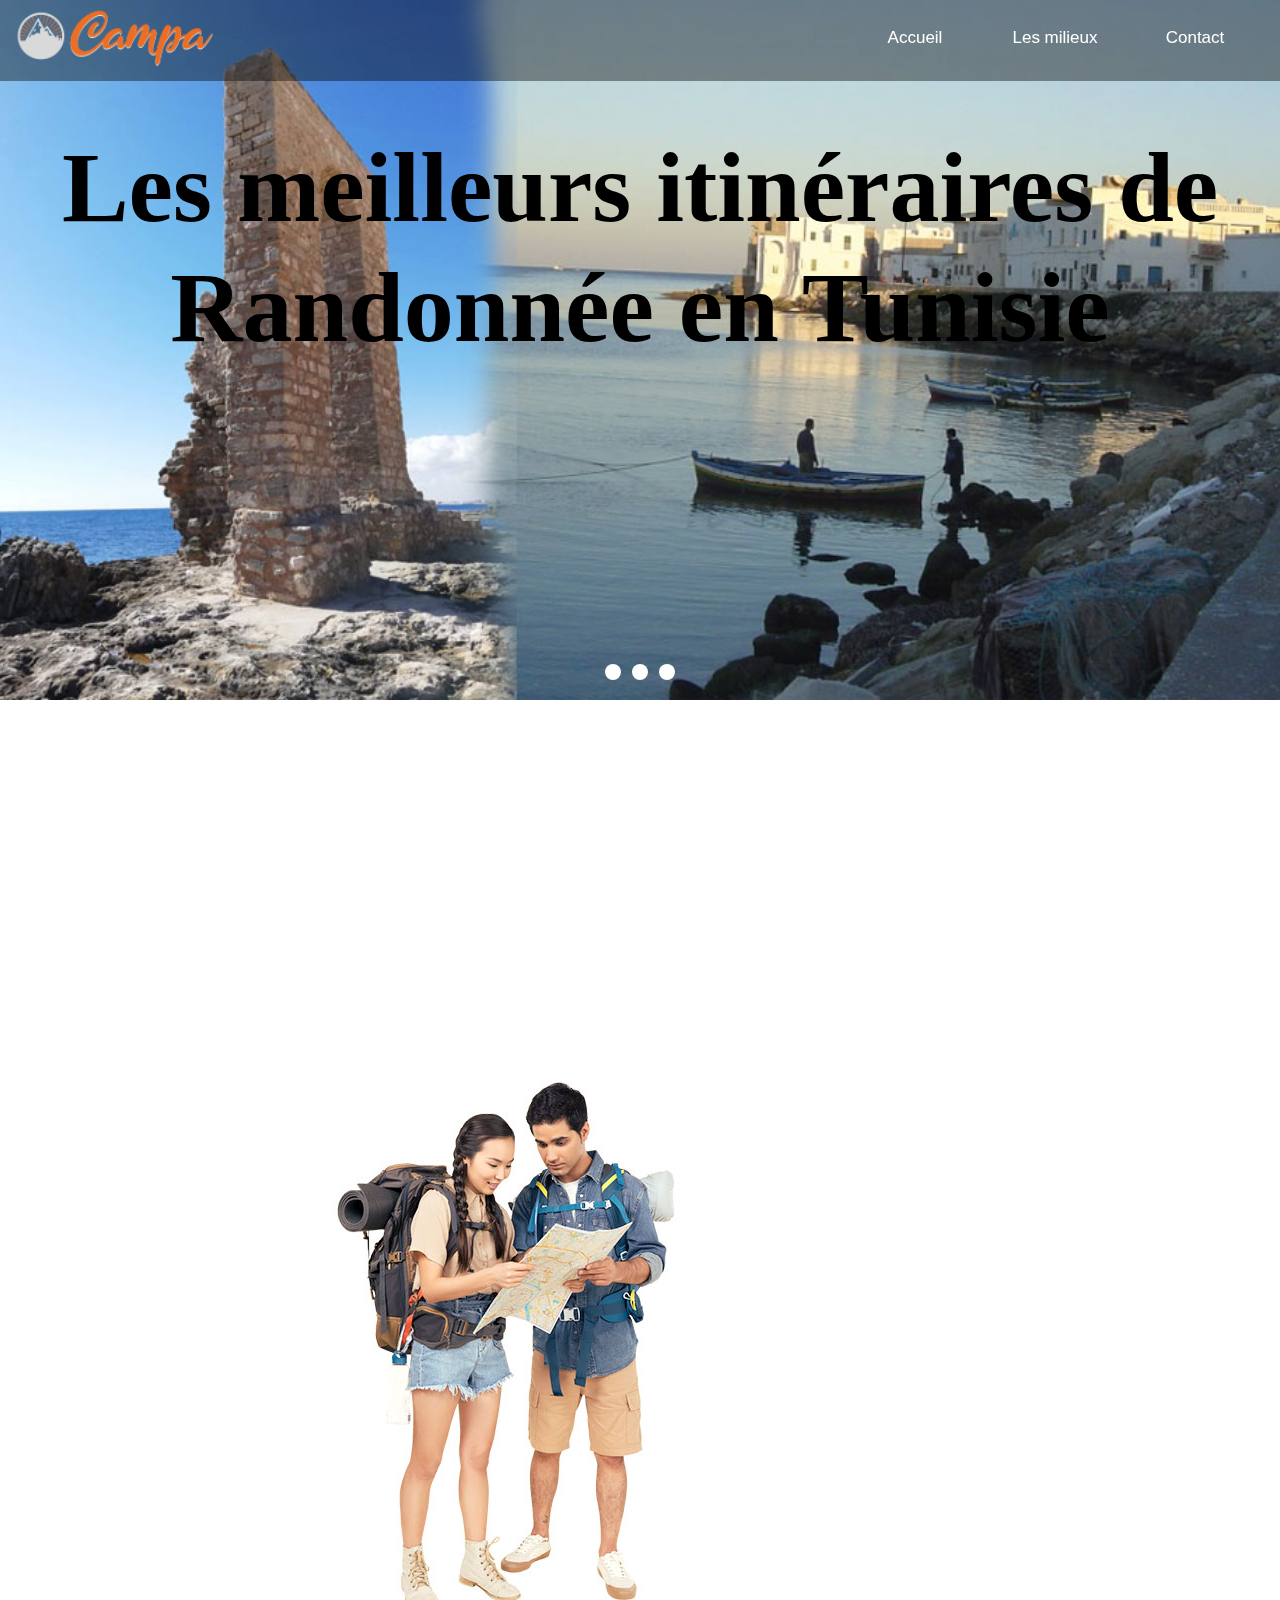
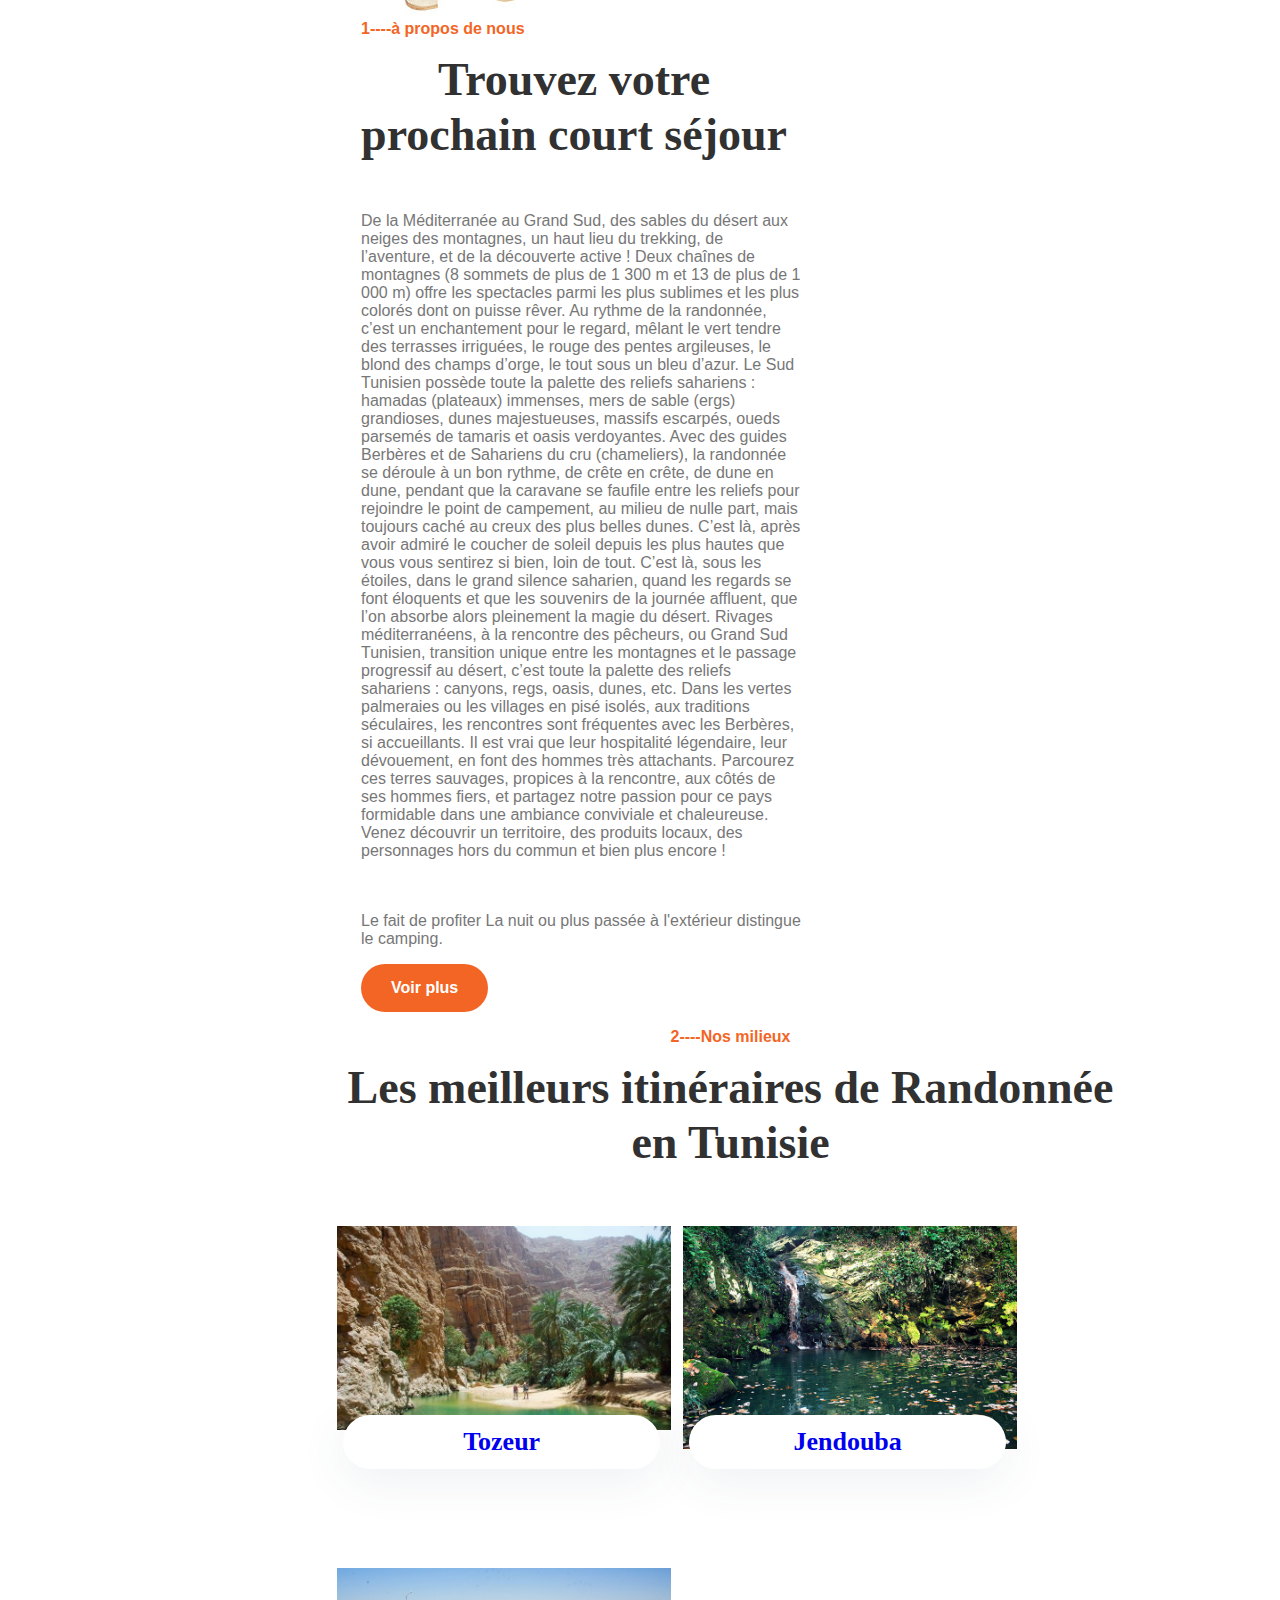
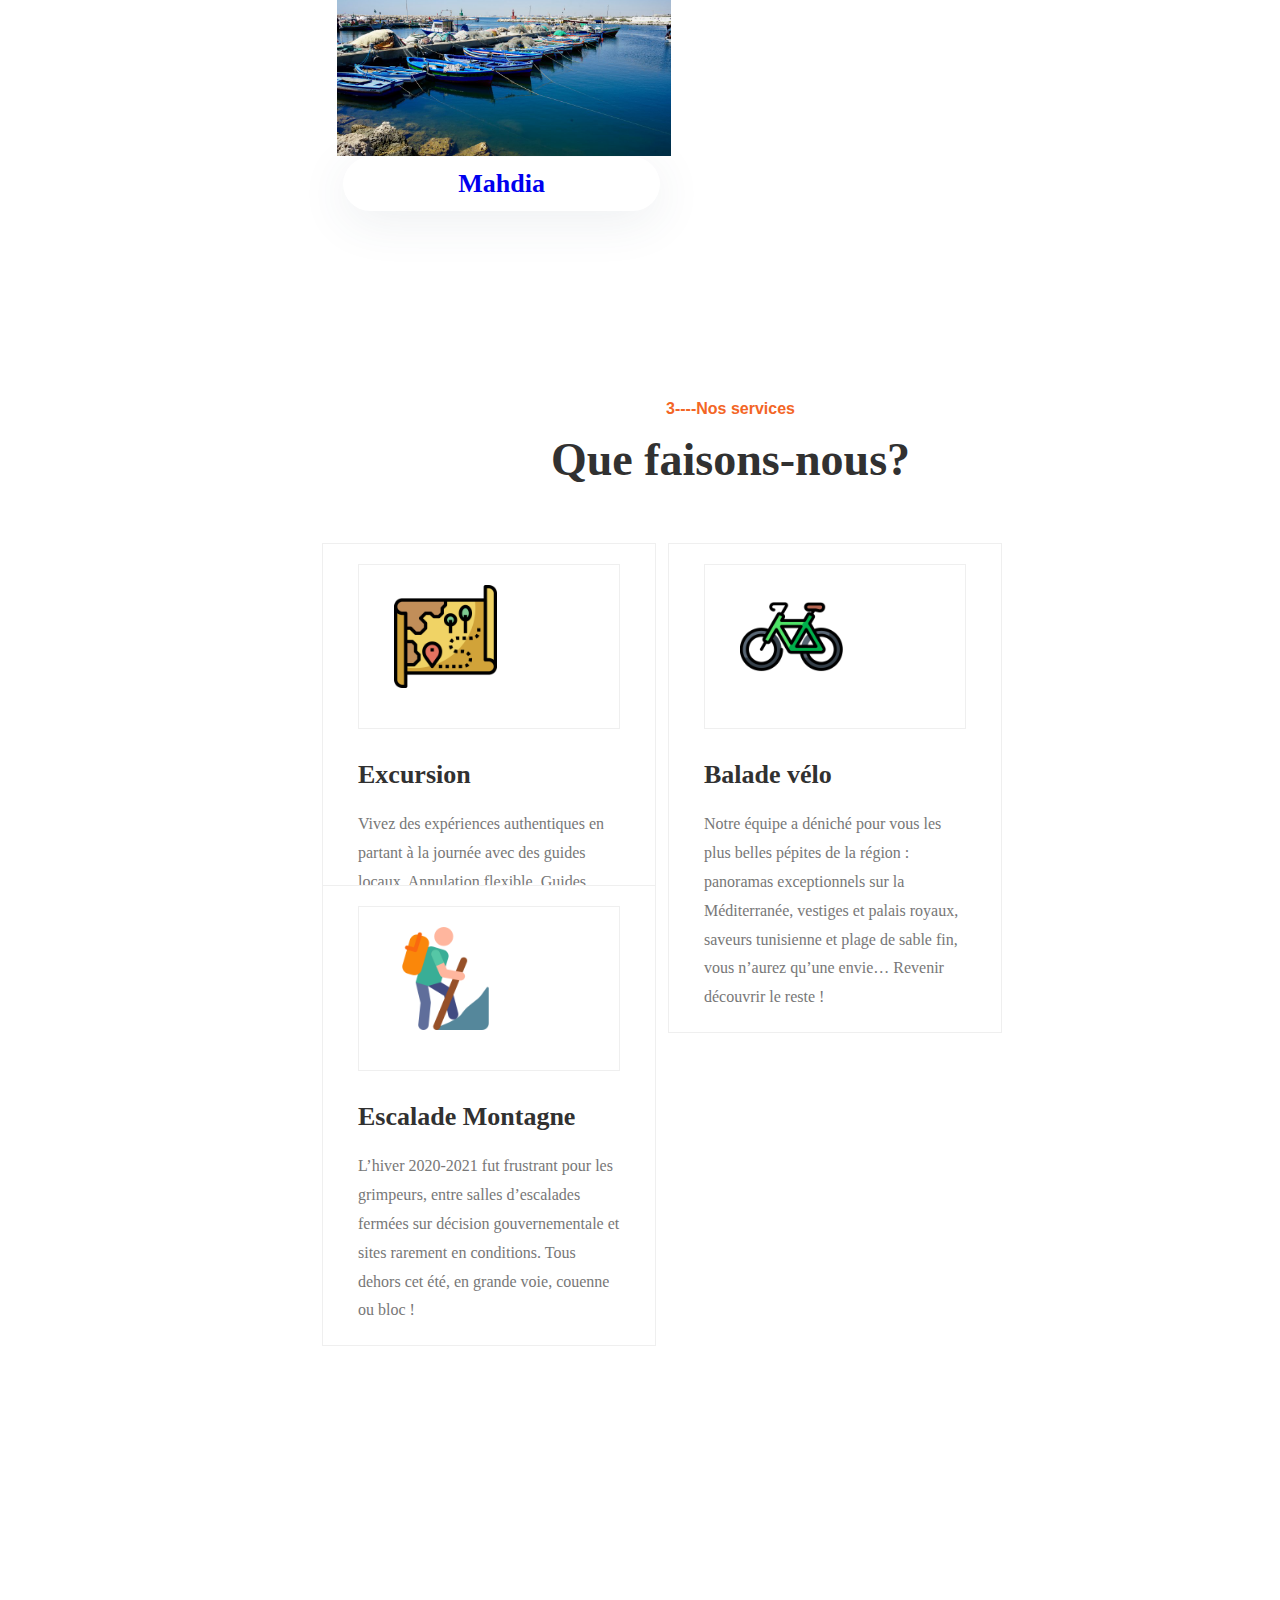
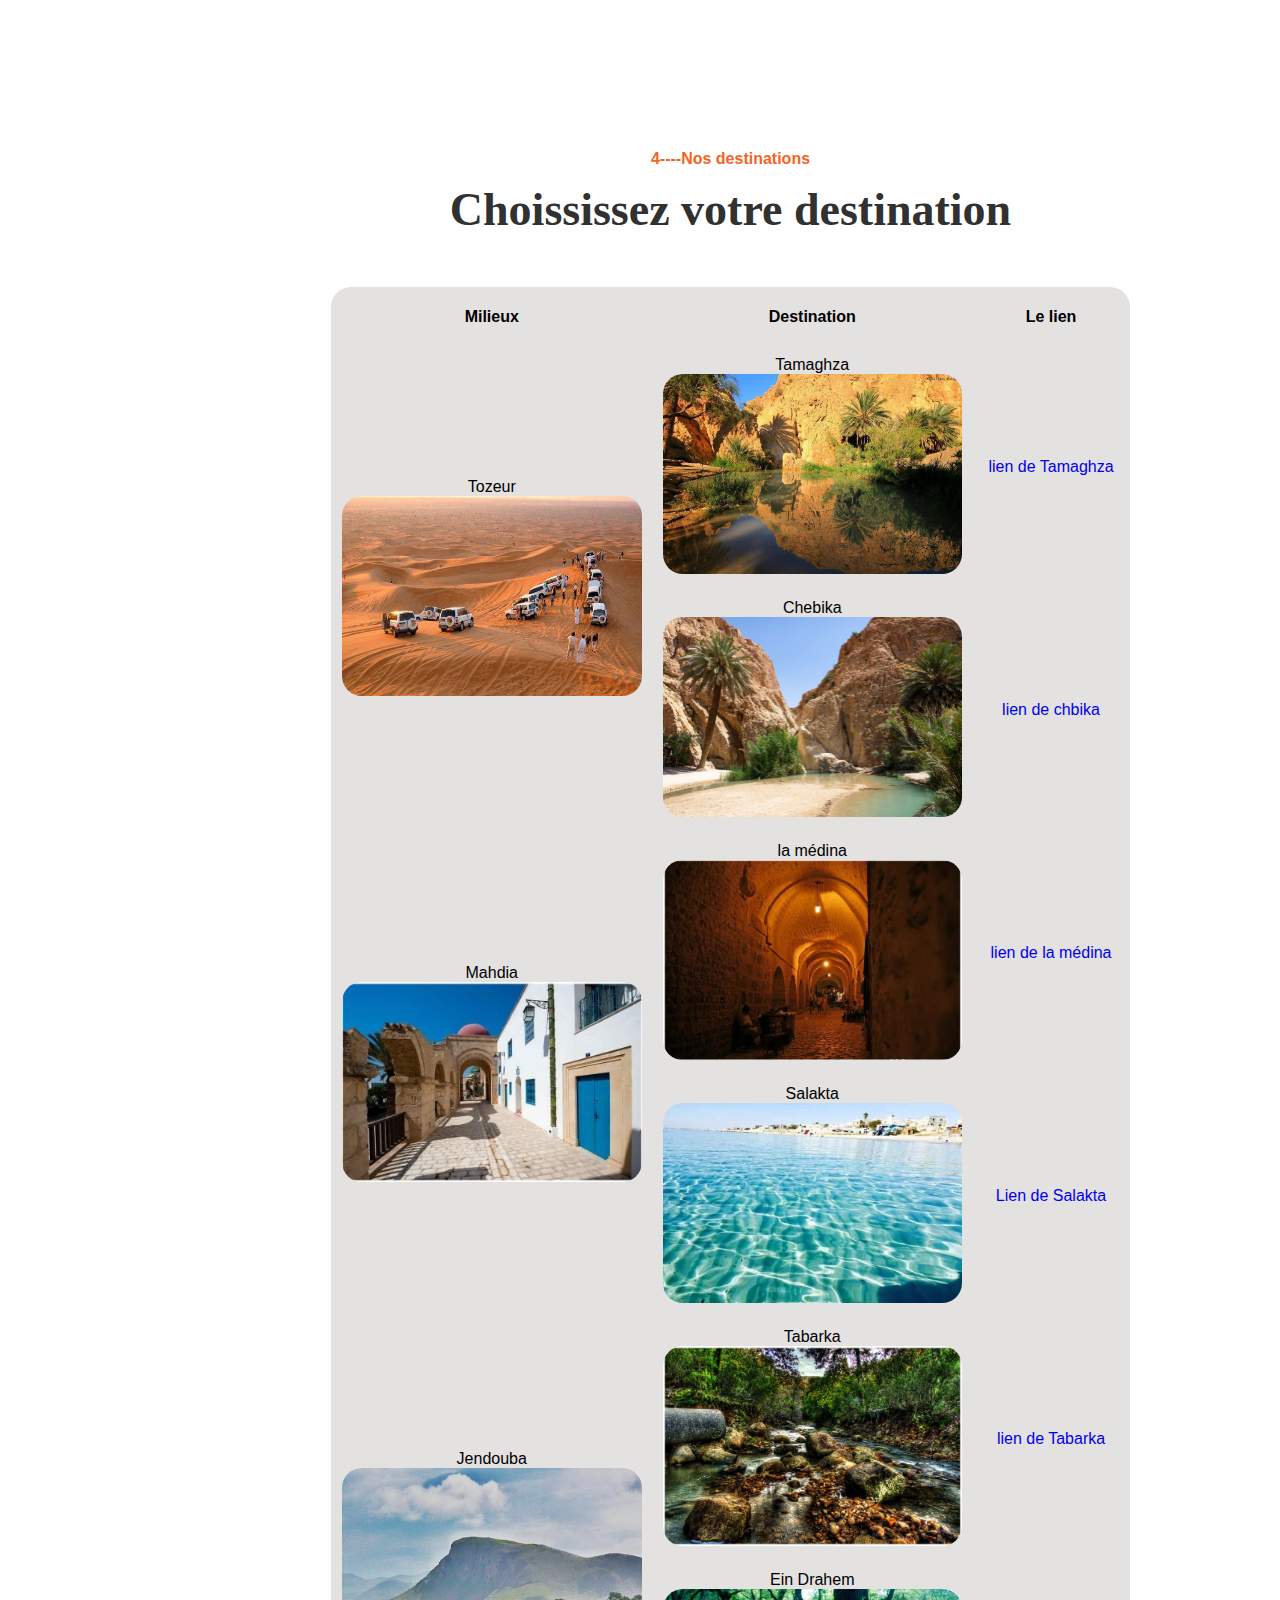
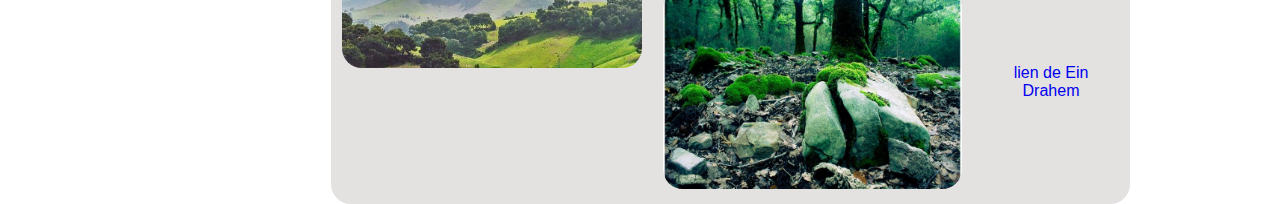
<file: index.html>
<!doctype html>
<html lang="fr">

<head>
    <meta charset="utf-8">
    <link rel="stylesheet" href="https://fonts.google.com/">
    <title>campa</title>
    <link rel="icon" type="image/x-icon" href="images/iconepage.ico">
    <link rel="stylesheet" href="css/style.css">
    <style>
        .slide-1 {
            background-image: url(images/borj-110821-1.jpg);
        }
        
        .slide-2 {
            background-image: url(images/camel-background.jpg);
        }
        
        .slide-3 {
            background-image: url(images/Les-montagnes-d’Ain-Drahem3..jpg);
        }
    </style>
</head>

<body>
    <a href="https://icons8.com/icon/99991/chevron-bas"></a>
    <div id="container">
        <header>

            <div id="containernavlogo">
                <a href="#" class="logo">
                    <img src="images/logo.png" alt="logo" width="200px" height="100px" />
                </a>
                <nav>
                    <ul class="menu">
                        <li>
                            <a style="color: white;" href="index.html">Accueil</a>
                        </li>
                        <li>
                            Les milieux

                            <ul class="sub-menu">
                                <li> <a style="color: white;" href="C:\Users\DELL\Documents\isg L2\Semestre 1\Pweb1\projet\jendoubaaa.html">Jendouba</a></li>
                                <li>
                                    <a style="color: white;" href="C:\Users\DELL\Documents\isg L2\Pweb1\projet\mahdiaaa.html">Mahdia</a>
                                </li>
                                <li>
                                    <a style="color: white;" href="C:\Users\DELL\Documents\isg L2\Pweb1\projet\Tozeur.html">Tozeur</a>
                                </li>
                            </ul>
                        </li>

                        <li> <a style=" color: white;" href="C:\Users\DELL\Documents\isg L2\Semestre 1\Pweb1\projet\contact.html">Contact</a></li>
                    </ul>
                </nav>
            </div>
        </header>


        <center>
            <div class="slider-container">

                <div class="menuu">
                    <label for="slide-dot-1"></label>
                    <label for="slide-dot-2"></label>
                    <label for="slide-dot-3"></label>
                </div>
                <input id="slide-dot-1" type="radio" name="slides" checked>
                <div class="slide slide-1">
                    <h1 class="h1-slider">Les meilleurs itinéraires de Randonnée en Tunisie</h1>
                </div>
                <input id="slide-dot-2" type="radio" name="slides">
                <div class="slide slide-2"></div>
                <input id="slide-dot-3" type="radio" name="slides">
                <div class="slide slide-3"></div>
            </div>
        </center>

        <section id="section1">
            <div class="section-container">
                <div class="row align-items-center">
                    <!--  <div class="col">-->
                    <img src="images/section1.jpg">
                    <!-- </div>-->
                    <div id="description-image-section">
                        <div class="mr-lg-30">
                            <div class="section-title text-left">
                                <p class="subtitle">1----à propos de nous </p>
                                <h4 class="title">Trouvez votre prochain court séjour </h4>
                            </div>
                            <div class="row">
                                <div class="col-section1 mb-lg-30">
                                    <p> De la Méditerranée au Grand Sud, des sables du désert aux neiges des montagnes, un haut lieu du trekking, de l’aventure, et de la découverte active ! Deux chaînes de montagnes (8 sommets de plus de 1 300 m et 13 de
                                        plus de 1 000 m) offre les spectacles parmi les plus sublimes et les plus colorés dont on puisse rêver. Au rythme de la randonnée, c’est un enchantement pour le regard, mêlant le vert tendre des terrasses irriguées,
                                        le rouge des pentes argileuses, le blond des champs d’orge, le tout sous un bleu d’azur. Le Sud Tunisien possède toute la palette des reliefs sahariens : hamadas (plateaux) immenses, mers de sable (ergs) grandioses,
                                        dunes majestueuses, massifs escarpés, oueds parsemés de tamaris et oasis verdoyantes. Avec des guides Berbères et de Sahariens du cru (chameliers), la randonnée se déroule à un bon rythme, de crête en crête, de
                                        dune en dune, pendant que la caravane se faufile entre les reliefs pour rejoindre le point de campement, au milieu de nulle part, mais toujours caché au creux des plus belles dunes. C’est là, après avoir admiré
                                        le coucher de soleil depuis les plus hautes que vous vous sentirez si bien, loin de tout. C’est là, sous les étoiles, dans le grand silence saharien, quand les regards se font éloquents et que les souvenirs de la
                                        journée affluent, que l’on absorbe alors pleinement la magie du désert. Rivages méditerranéens, à la rencontre des pêcheurs, ou Grand Sud Tunisien, transition unique entre les montagnes et le passage progressif
                                        au désert, c’est toute la palette des reliefs sahariens : canyons, regs, oasis, dunes, etc. Dans les vertes palmeraies ou les villages en pisé isolés, aux traditions séculaires, les rencontres sont fréquentes avec
                                        les Berbères, si accueillants. Il est vrai que leur hospitalité légendaire, leur dévouement, en font des hommes très attachants. Parcourez ces terres sauvages, propices à la rencontre, aux côtés de ses hommes fiers,
                                        et partagez notre passion pour ce pays formidable dans une ambiance conviviale et chaleureuse. Venez découvrir un territoire, des produits locaux, des personnages hors du commun et bien plus encore !
                                    </p>
                                    <br>
                                    <br>
                                    <p> Le fait de profiter La nuit ou plus passée à l'extérieur distingue le camping.</p>
                                    <a class="btn-voirplus " href="#"> Voir plus</a>
                                </div>

                            </div>
                        </div>
                    </div>


                </div>

            </div>

        </section>

        <section id="section2">
            <div class="section-container">



                <div class="section2-title text-left">
                    <p class="subtitle">2----Nos milieux </p>
                    <h4 class="title">Les meilleurs itinéraires de Randonnée en Tunisie</h4>
                </div>
                <div id="milieux-description">
                    <div class="row">

                        <article>
                            <div class="article-container">
                                <img src="images/tamaghza2.jpg" />
                                <div class="description-image-article">
                                    <a href="C:\Users\DELL\Documents\isg L2\Pweb1\projet\Tozeur.html">Tozeur</a>
                                </div>
                            </div>
                        </article>

                        <article>
                            <div class="article-container">
                                <img src="images/ain drahem15.png" />
                                <div class="description-image-article">
                                    <a href="C:\Users\DELL\Documents\isg L2\Pweb1\projet\jendoubaaa.html">Jendouba</a>
                                </div>
                            </div>
                        </article>
                        <article>
                            <div class="article-container">
                                <img src="images/salaktaaa.jpg" />
                                <div class="description-image-article">
                                    <a href="C:\Users\DELL\Documents\isg L2\Pweb1\projet\mahdiaaa.html">Mahdia</a>
                                </div>
                            </div>
                        </article>

                    </div>
                </div>
            </div>
        </section>

        <section id="section3">
            <div class="section-container">



                <div class="section3-title text-left">
                    <p class="subtitle">3----Nos services </p>
                    <h4 class="title">Que faisons-nous?</h4>
                </div>

                <div class="row">

                    <article>
                        <div class="article-container">
                            <div class="service">
                                <a class="service" href="#">
                                    <img src="images/excursion.png">
                                </a>
                                <div class="servicedescription">
                                    <h5>Excursion</h5>
                                    <span>Vivez des expériences authentiques en partant à la journée avec des guides locaux. Annulation flexible. Guides locaux. Expériences uniques. Service client accessible 24h/24.</span>
                                </div>

                            </div>
                        </div>
                    </article>

                    <article>
                        <div class="article-container">
                            <div class="service">
                                <a class="service" href="#">
                                    <img src="images/velo (1).png">
                                </a>
                                <div class="servicedescription">
                                    <h5>Balade vélo</h5>
                                    <span>Notre équipe a déniché pour vous les plus belles pépites de la région : panoramas exceptionnels sur la Méditerranée, vestiges et palais royaux, saveurs tunisienne et plage de sable fin, vous n’aurez qu’une envie… Revenir découvrir le reste !</span>
                                </div>

                            </div>
                        </div>
                    </article>
                    <article>
                        <div class="article-container">
                            <div class="service">
                                <a class="service" href="#">
                                    <img src="images/escalade (1).png">
                                </a>
                                <div class="servicedescription">
                                    <h5>Escalade Montagne</h5>
                                    <span>
                                        L’hiver 2020-2021 fut frustrant pour les grimpeurs, entre salles d’escalades fermées sur décision gouvernementale et sites rarement en conditions. Tous dehors cet été, en grande voie, couenne ou bloc !
                                        </span>
                                </div>

                            </div>
                        </div>
                    </article>

                </div>

            </div>
        </section>

        <section id="section4">
            <div class="section-container">



                <div class="section4-title text-left">
                    <p class="subtitle">4----Nos destinations </p>
                    <h4 class="title">Choississez votre destination</h4>
                </div>
                <table>
                    <thead>
                        <tr>
                            <th>Milieux</th>
                            <th>Destination</th>
                            <th>Le lien</th>
                        </tr>
                    </thead>
                    <tbody>
                        <tr>
                            <td rowspan="2">
                                Tozeur
                                <br>
                                <img src="images/Tozeur.jpg" />
                            </td>
                            <td>Tamaghza
                                <br>
                                <img src="images/tamaghza.jpg" />
                            </td>
                            <td> <a href="C:\Users\DELL\Documents\isg L2\Pweb1\projet\tamaghzaaa.html">lien de Tamaghza</a></td>
                        </tr>
                        <tr>
                            <td>Chebika
                                <br>
                                <img src="images/chebika-oasis-lac-palmier-1200x800.jpg" />
                            </td>
                            <td> <a href="C:\Users\DELL\Documents\isg L2\Pweb1\projet\chebika.html">lien de chbika</a> </td>

                        </tr>
                        <tr>
                            <td rowspan="2">Mahdia
                                <br>
                                <img src="images/La-Médina-de-Mahdia1-374x252.jpg" />
                            </td>
                            <td>la médina
                                <br>
                                <img src="images/Skifa-Kahla-à-Mahdia3-800x500.jpg" />
                            </td>
                            <td> <a href="C:\Users\DELL\Documents\isg L2\Pweb1\projet\La medina.html">lien de la médina</a> </td>
                        </tr>
                        <tr>
                            <td>Salakta
                                <br>
                                <img src="images/salakta.jpg" " />
                            </td>
                            <td> <a href="C:\Users\DELL\Documents\isg L2\Pweb1\projet\Salakta.html ">Lien de Salakta</a> </td>

                        </tr>
                        <tr>
                            <td rowspan="2 ">Jendouba
                                <br>
                                <img src="images/jendouba1.jpg " />
                            </td>
                            <td>Tabarka
                                <br>
                                <img src="images/Paysages-de-Tabarka-et-Aïn-Draham2..jpg " />
                            </td>
                            <td> <a href="C:\Users\DELL\Documents\isg L2\Pweb1\projet\tabarkaaa.html ">lien de Tabarka</a> </td>
                        </tr>
                        <tr>
                            <td>Ein Drahem
                                <br>
                                <img src="images/Paysages-de-Tabarka-et-Aïn-Draham1.-800x500.jpg " />
                            </td>
                            <td> <a href="C:\Users\DELL\Documents\isg L2\Pweb1\projet\Ain-Drahem.html ">lien de Ein Drahem</a> </td>

                        </tr>
                    </tbody>
                </table>



            </div>
        </section>

        <footer>
            <div id="footercontainer ">
                <div class="row ">
                    <div class="footersection ">
                        <div class="footerrsection ">
                            <h5 class="footerh5 ">Tozeur</h5>
                            <ul class="ulfooter ">
                                <li><a> Chebika</a></li>
                                <li><a>Tamghza</a></li>
                                <li><a>ong jmel</a></li>
                                <li><a>Star wars</a></li>

                            </ul>

                        </div>
                    </div>
                    <div class="footersection ">
                        <div class="footerrsection ">
                            <h5 class="footerh5 ">Jendouba</h5>
                            <ul class="ulfooter ">
                                <li><a> TAbarka</a></li>
                                <li><a>Ain Draham</a></li>
                                <li><a>Beni Mtir</a></li>
                                <li><a>Fernena</a></li>

                            </ul>

                        </div>
                    </div>
                    <div class="footersection ">
                        <div class="footerrsection ">
                            <h5 class="footerh5 ">Mahdia</h5>
                            <ul class="ulfooter ">
                                <li><a> La médina</a></li>
                                <li><a>Salakta</a></li>
                                <li><a>Le port</a></li>
                                <li><a>El jem</a></li>

                            </ul>

                        </div>
                    </div>
                    <div class="footersection2 ">
                        <div class="footerrsection2 ">
                            <div class="logofooter ">
                                <img src="images/logo.png " />

                            </div>
                            <h5 class="footerh5 ">S'abonner à notre Newsletter</h5>
                            <form class="formfooter ">
                                <div class="row ">
                                    <input type="email " class="formf " placeholder="E-mail " id="inputEmail4 ">
                                    <button class="btn-footer " type="button ">Soumettre</button>
                                </div>
                                <span>*Ce champ est obligatoire</span>
                            </form>
                        </div>

                    </div>
                </div>
            </div>

        </footer>



























    </div>
</body>

</html>
</file>
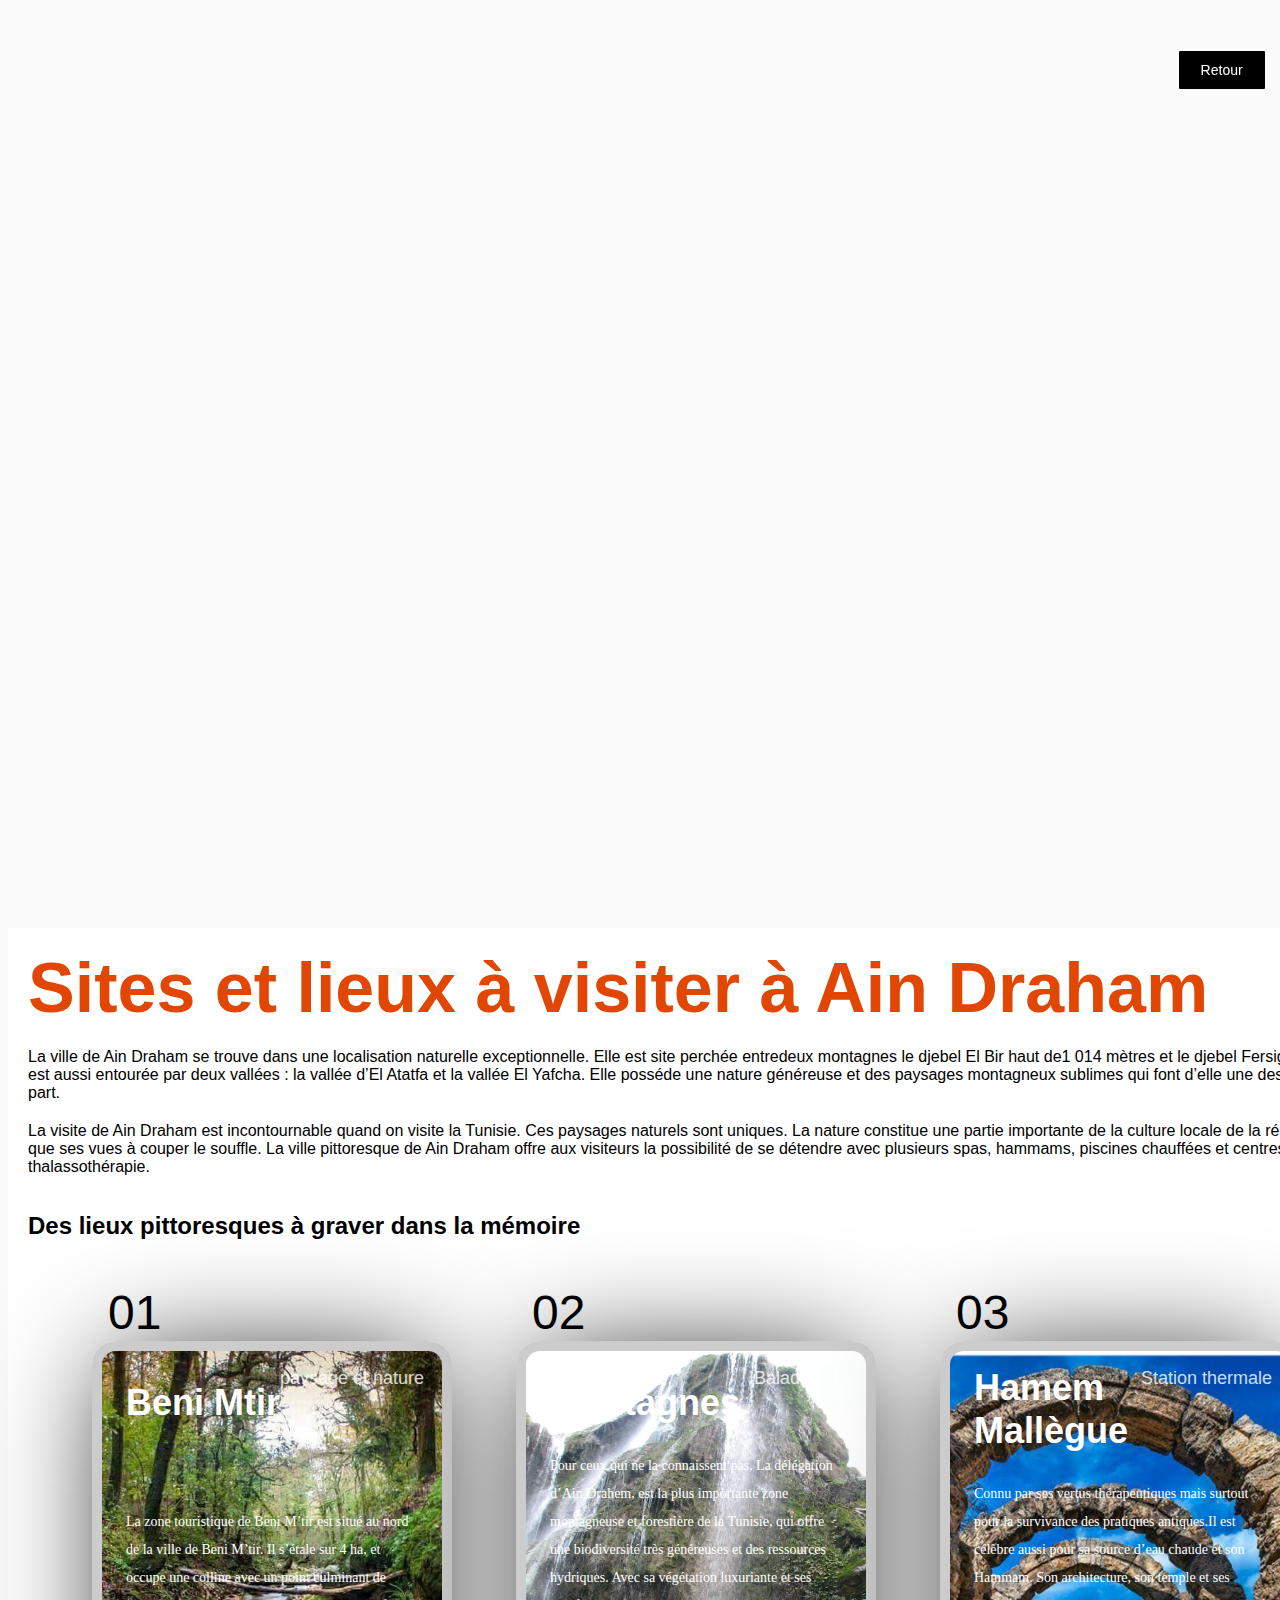
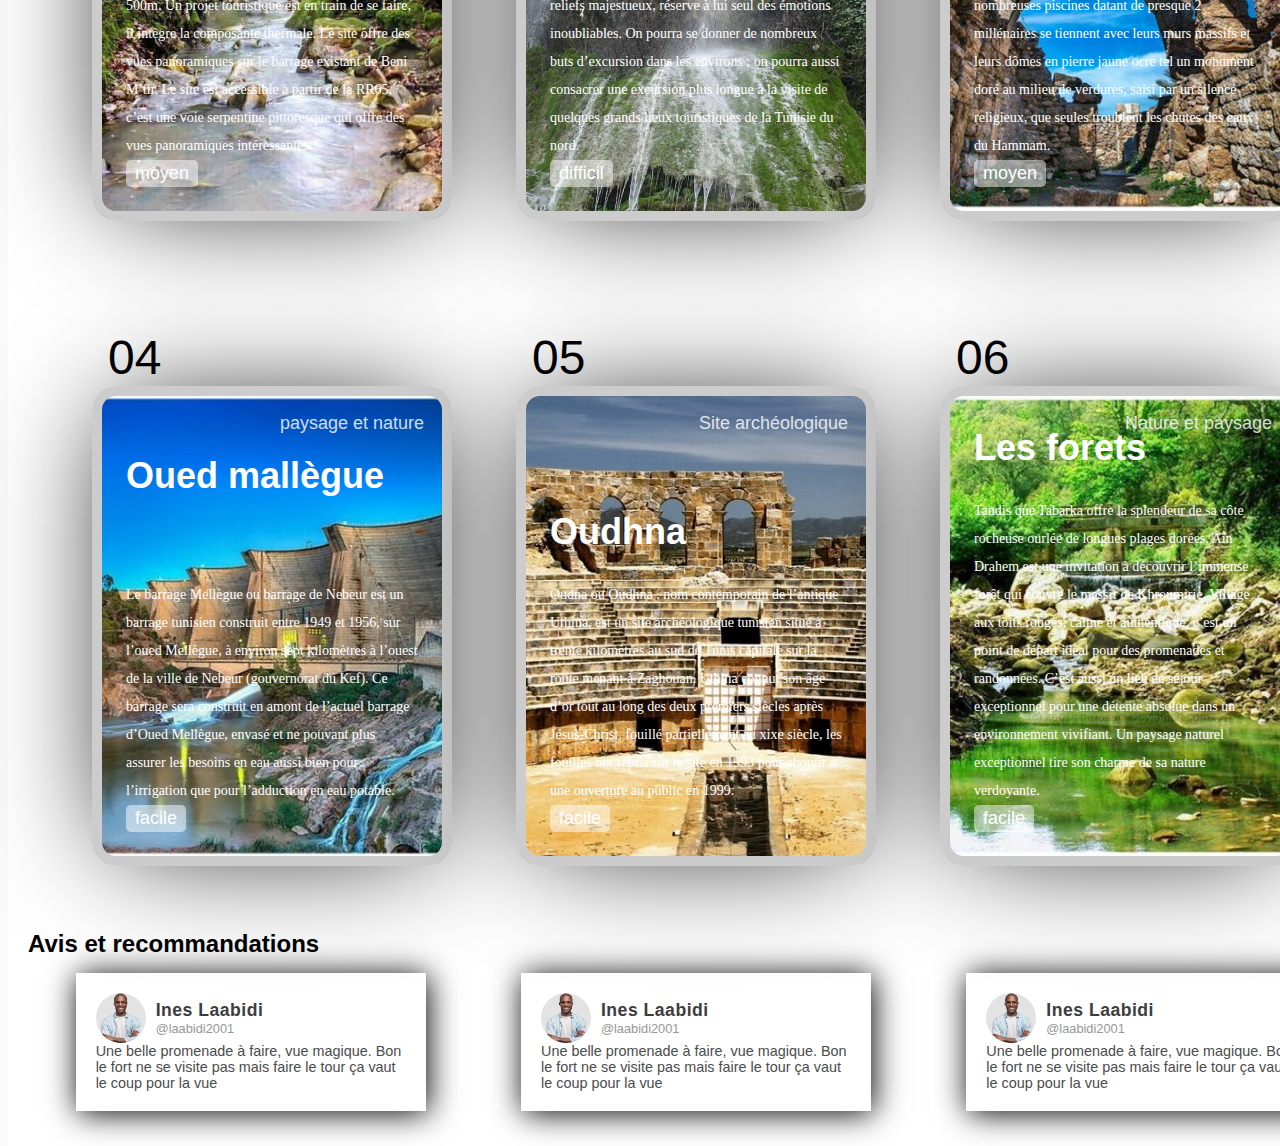
<file: Ain-Drahem.html>
<!DOCTYPE html>
<html lang="en">

<head>
    <meta charset="UTF-8">
    <meta name="viewport" content="width=device-width, initial-scale=1.0">
    <meta http-equiv="X-UA-Compatible" content="ie=edge">
    <title>Document</title>
    <link rel="stylesheet" href="css/style2.css">
    <!--   <style>
        figure {
            position: relative;
            background-image: url(images/ain\ drahem\ 9.jpg);
            background-size: cover;
            width: 500px;
            height: 600px;
            box-sizing: border-box;
            display: inline-block;
            margin: 0 auto;
            background-color: rgba(230, 230, 230, 0.7);
            color: #666;
            transition: all 0.35s ease;
            overflow: hidden;
            backface-visibility: hidden;
            box-shadow: 3px 2px 24px 0px rgba(190, 158, 167, 1);
        }
        
        .fig1 {
            position: relative;
            background-image: url(images/parcours-golf.jpg);
            background-size: cover;
            width: 500px;
            height: 600px;
            box-sizing: border-box;
            display: inline-block;
            margin: 0 auto;
            background-color: rgba(230, 230, 230, 0.7);
            color: #666;
            transition: all 0.35s ease;
            overflow: hidden;
            backface-visibility: hidden;
            box-shadow: 3px 2px 24px 0px rgba(190, 158, 167, 1);
        }
        
        .card_part {
            position: absolute;
            top: 0;
            left: 0;
            z-index: 8;
            display: flex;
            align-items: center;
            transform: translateX( 700px);
            background-image: url(images/darjdoud.jpg);
            background-size: cover;
            animation: opaqTransition 28s cubic-bezier(0, 0, 0, 0.97) infinite;
            width: 100%;
            height: 100%;
        }
        
        .card_part .card_part-one {
            z-index: 7;
            background-image: url(images/dar\ jdoud.jpg);
            background-size: cover;
            animation-delay: 7s;
            width: 100%;
            height: 100%;
        }
        
        .card_part.card_part-two {
            z-index: 6;
            background-image: url(images/dar\ jdoud\ mekla\ 2.jpg);
            background-size: cover;
            animation-delay: 7s;
            width: 100%;
            height: 100%;
        }
        
        .card_part.card_part-three {
            z-index: 5;
            background-image: url(images/dar\ jdoud\ mekla.jpg);
            background-size: cover;
            animation-delay: 14s;
            width: 100%;
            height: 100%;
        }
        
        .card_part.card_part-four {
            z-index: 4;
            background-image: url(images/dar\ jdod2.jpg);
            background-size: cover;
            animation-delay: 21s;
            width: 100%;
            height: 100%;
        }
        
        .photoscontainer1 .card_part {
            position: absolute;
            top: 0;
            left: 0;
            z-index: 8;
            display: flex;
            align-items: center;
            transform: translateX( 700px);
            background-image: url(images/dar\ jdod\ paysage.jpg);
            background-size: cover;
            animation: opaqTransition 28s cubic-bezier(0, 0, 0, 0.97) infinite;
            width: 100%;
            height: 100%;
        }
        
        .photoscontainer1 .card_part .card_part-one {
            z-index: 7;
            background-image: url(images/le\ rocher.jpg);
            background-size: cover;
            animation-delay: 7s;
            width: 100%;
            height: 100%;
        }
        
        .photoscontainer1 .card_part.card_part-two {
            z-index: 6;
            background-image: url(images/le\ rocher\ grillade.jpg);
            background-size: cover;
            animation-delay: 7s;
            width: 100%;
            height: 100%;
        }
        
        .photoscontainer1 .card_part.card_part-three {
            z-index: 5;
            background-image: url(images/le\ rocher\ mangger.jpg);
            background-size: cover;
            animation-delay: 14s;
            width: 100%;
            height: 100%;
        }
        
        .photoscontainer1 .card_part.card_part-four {
            z-index: 4;
            background-image: url(images/le\ rocher\ mangerr.jpg);
            background-size: cover;
            animation-delay: 21s;
            width: 100%;
            height: 100%;
        }
    </style>  -->
    <style>
        .slideshoww {
            list-style-type: none;
        }
        /** SLIDESHOW **/
        
        .slideshoww,
        .slideshoww:after {
            top: -16px;
            /*Not sure why I needed this fix*/
            position: fixed;
            width: 100%;
            height: 100%;
            left: 0px;
            z-index: 0;
        }
        
        .slideshoww li span {
            position: absolute;
            width: 100%;
            height: 100%;
            top: 0px;
            left: 0px;
            color: transparent;
            background-size: cover;
            background-position: 50% 50%;
            background-repeat: no-repeat;
            opacity: 0;
            z-index: 0;
            animation: imageAnimation 30s linear infinite 0s;
        }
        
        .slideshoww li:nth-child(1) span {
            background-image: url(images/ain\ drahem16.jpeg);
        }
        
        .slideshoww li:nth-child(2) span {
            background-image: url(images/ain\ drahem\ 9.jpg);
            animation-delay: 6s;
        }
        
        .slideshoww li:nth-child(3) span {
            background-image: url(images/Paysages-de-Tabarka-et-Aïn-Draham1.-800x500.jpg);
            animation-delay: 12s;
        }
        
        .slideshoww li:nth-child(4) span {
            background-image: url(images/Les-montagnes-d’Ain-Drahem3..jpg);
            animation-delay: 18s;
        }
        
        .slideshoww li:nth-child(5) span {
            background-image: url(images/aindrahem.jpg);
            animation-delay: 24s;
        }
        
        @keyframes imageAnimation {
            0% {
                opacity: 0;
                animation-timing-function: ease-in;
            }
            8% {
                opacity: 1;
                animation-timing-function: ease-out;
            }
            17% {
                opacity: 1
            }
            25% {
                opacity: 0
            }
            100% {
                opacity: 0
            }
        }
        
        @keyframes titleAnimation {
            0% {
                opacity: 0
            }
            8% {
                opacity: 1
            }
            17% {
                opacity: 1
            }
            19% {
                opacity: 0
            }
            100% {
                opacity: 0
            }
        }
        
        .no-cssanimations .cb-slideshow li span {
            opacity: 1;
        }
    </style>
</head>

<body class="body1">



    <a class="a-retour" href="C:\Users\DELL\Documents\isg L2\Semestre 1\Pweb1\projet\jendoubaaa.html"> <button class="btn-avis"> Retour</button> </a>
    <ul class="slideshoww">
        <li><span></span></li>
        <li><span>2</span></li>
        <li><span></span></li>
        <li><span></span></li>
        <li><span></span></li>
    </ul>



    <div id="milieuContainer">
        <div class="textt">
            <h1 class="titre">Sites et lieux à visiter à Ain Draham </h1>
            <p class="p1">La ville de Ain Draham se trouve dans une localisation naturelle exceptionnelle. Elle est site perchée entredeux montagnes le djebel El Bir haut de1 014 mètres et le djebel Fersig. La ville est aussi entourée par deux vallées : la vallée d’El
                Atatfa et la vallée El Yafcha. Elle posséde une nature généreuse et des paysages montagneux sublimes qui font d’elle une destination à part.</p>
            <p class="p1">La visite de Ain Draham est incontournable quand on visite la Tunisie. Ces paysages naturels sont uniques. La nature constitue une partie importante de la culture locale de la région. Autres que ses vues à couper le souffle. La ville pittoresque
                de Ain Draham offre aux visiteurs la possibilité de se détendre avec plusieurs spas, hammams, piscines chauffées et centres de thalassothérapie.</p>


        </div>
        <br>
        <br>
        <h2> Des lieux pittoresques à graver dans la mémoire </h2>

        <section class="cards-wrapper">
            <div class="card-grid-space">
                <div class="num">01</div>
                <a class="cardd" style=" background-image: url(images/benimtirrr.jpg);">
                    <div>
                        <h1>Beni Mtir</h1>
                        <p style="margin-top: 6em;">La zone touristique de Beni M’tir est situé au nord de la ville de Beni M’tir. Il s’étale sur 4 ha, et occupe une colline avec un point culminant de 500m. Un projet touristique est en train de se faire, il intègre la composante
                            thermale. Le site offre des vues panoramiques sur le barrage existant de Beni M’tir. Le site est accessible à partir de la RR65, c’est une voie serpentine pittoresque qui offre des vues panoramiques intéressantes.</p>
                        <div class="date">paysage et nature</div>
                        <div class="tags">
                            <div class="tag">moyen</div>
                        </div>
                    </div>
                </a>
            </div>
            <div class="card-grid-space">
                <div class="num">02</div>
                <a class="cardd" style=" background-image: url(images/montagness.png);">
                    <div>
                        <h1>Montagnes</h1>
                        <p>Pour ceux qui ne la connaissent pas, La délégation d’Ain Drahem, est la plus importante zone montagneuse et forestière de la Tunisie, qui offre une biodiversité très généreuses et des ressources hydriques. Avec sa végétation luxuriante
                            et ses reliefs majestueux, réserve à lui seul des émotions inoubliables. On pourra se donner de nombreux buts d’excursion dans les environs ; on pourra aussi consacrer une excursion plus longue à la visite de quelques grands
                            lieux touristiques de la Tunisie du nord.</p>
                        <div class="date">Balade vélo</div>
                        <div class="tags">
                            <div class="tag">difficil</div>
                        </div>
                    </div>
                </a>
            </div>
            <div class="card-grid-space">
                <div class="num">03</div>
                <a class="cardd" style="background-image: url(images/Hammam-MellègueTunisie4.png);">
                    <div>
                        <h1>Hamem Mallègue</h1>
                        <p> Connu par ses vertus thérapeutiques mais surtout pour la survivance des pratiques antiques.Il est célèbre aussi pour sa source d’eau chaude et son Hammam. Son architecture, son temple et ses nombreuses piscines datant de presque
                            2 millénaires se tiennent avec leurs murs massifs et leurs dômes en pierre jaune ocre tel un monument doré au milieu de verdures, saisi par un silence religieux, que seules troublent les chutes des eaux du Hammam.</p>
                        <div class="date">Station thermale</div>
                        <div class="tags">
                            <div class="tag">moyen</div>
                        </div>
                    </div>
                </a>
            </div>

        </section>
        <section class="cards-wrapper">
            <div class="card-grid-space">
                <div class="num">04</div>
                <a class="cardd" style=" background-image: url(images/Barrage-Mellègue-Tunisie-800x500.jpg);">
                    <div>
                        <h1>Oued mallègue</h1>
                        <p style="margin-top: 6em;">
                            Le barrage Mellègue ou barrage de Nebeur est un barrage tunisien construit entre 1949 et 1956, sur l’oued Mellègue, à environ sept kilomètres à l’ouest de la ville de Nebeur (gouvernorat du Kef). Ce barrage sera construit en amont de l’actuel barrage
                            d’Oued Mellègue, envasé et ne pouvant plus assurer les besoins en eau aussi bien pour l’irrigation que pour l’adduction en eau potable.</p>
                        <div class="date">paysage et nature</div>
                        <div class="tags">
                            <div class="tag">facile</div>
                        </div>
                    </div>
                </a>
            </div>
            <div class="card-grid-space">
                <div class="num">05</div>
                <a class="cardd" style=" background-image: url(images/site-archéologique-Oudna-3-800x500.jpg);">
                    <div>
                        <h1>Oudhna</h1>
                        <p>Oudna ou Oudhna , nom contemporain de l’antique Uthina, est un site archéologique tunisien situé à trente kilomètres au sud de Tunis capitale sur la route menant à Zaghouan. Uthina connut son âge d’or tout au long des deux premiers
                            siècles après Jésus-Christ, fouillé partiellement au xixe siècle, les fouilles ont repris sur le site en 1993 pour aboutir à une ouverture au public en 1999.</p>
                        <div class="date">Site archéologique</div>
                        <div class="tags">
                            <div class="tag">facile</div>
                        </div>
                    </div>
                </a>
            </div>
            <div class="card-grid-space">
                <div class="num">06</div>
                <a class="cardd" style=" background-image: url(images/Ain-Drahem-2-768x558\ \(3\).jpg);">
                    <div>
                        <h1>Les forets</h1>
                        <p>Tandis que Tabarka offre la splendeur de sa côte rocheuse ourlée de longues plages dorées, Aïn Drahem est une invitation à découvrir l’immense forêt qui couvre le massif de Khroumirie. Village aux toits rouges, calme et authentique,
                            c’est un point de départ idéal pour des promenades et randonnées. C’est aussi un lieu de séjour exceptionnel pour une détente absolue dans un environnement vivifiant. Un paysage naturel exceptionnel tire son charme de sa nature
                            verdoyante.
                        </p>
                        <div class="date">Nature et paysage</div>
                        <div class="tags">
                            <div class="tag">facile</div>
                        </div>
                    </div>
                </a>
            </div>


        </section>

        <div class="textt">
            <h2>Avis et recommandations</h2>
            <div class="flexavis">
                <div class="avis-container">
                    <div class="avis-box">
                        <div class="box-top">
                            <div class="profile">
                                <div class="profile-img">
                                    <img src="images/client1.jfif">
                                </div>
                                <div class="user-name">
                                    <strong>Ines Laabidi</strong>
                                    <p class="avisspaaan">
                                        @laabidi2001
                                    </p>
                                </div>
                                <div class="reviews">
                                    <i class="fas fa-star"></i>
                                    <i class="fas fa-star"></i>
                                    <i class="fas fa-star"></i>
                                    <i class="fas fa-star"></i>
                                    <i class="fas fa-star"></i>
                                </div>
                            </div>
                            <div class="comments">
                                <p>Une belle promenade à faire, vue magique. Bon le fort ne se visite pas mais faire le tour ça vaut le coup pour la vue
                                </p>
                            </div>
                        </div>
                    </div>

                </div>

                <div class="avis-container">
                    <div class="avis-box">
                        <div class="box-top">
                            <div class="profile">
                                <div class="profile-img">
                                    <img src="images/client1.jfif">
                                </div>
                                <div class="user-name">
                                    <strong>Ines Laabidi</strong>
                                    <p class="avisspaaan">
                                        @laabidi2001
                                    </p>
                                </div>
                                <div class="reviews">
                                    <i class="fas fa-star"></i>
                                    <i class="fas fa-star"></i>
                                    <i class="fas fa-star"></i>
                                    <i class="fas fa-star"></i>
                                    <i class="fas fa-star"></i>
                                </div>
                            </div>
                            <div class="comments">
                                <p>Une belle promenade à faire, vue magique. Bon le fort ne se visite pas mais faire le tour ça vaut le coup pour la vue
                                </p>
                            </div>
                        </div>
                    </div>

                </div>

                <div class="avis-container">
                    <div class="avis-box">
                        <div class="box-top">
                            <div class="profile">
                                <div class="profile-img">
                                    <img src="images/client1.jfif">
                                </div>
                                <div class="user-name">
                                    <strong>Ines Laabidi</strong>
                                    <p class="avisspaaan">
                                        @laabidi2001
                                    </p>
                                </div>
                                <div class="reviews">
                                    <i class="fas fa-star"></i>
                                    <i class="fas fa-star"></i>
                                    <i class="fas fa-star"></i>
                                    <i class="fas fa-star"></i>
                                    <i class="fas fa-star"></i>
                                </div>
                            </div>
                            <div class="comments">
                                <p>Une belle promenade à faire, vue magique. Bon le fort ne se visite pas mais faire le tour ça vaut le coup pour la vue
                                </p>
                            </div>
                        </div>
                    </div>

                </div>
            </div>



        </div>

</body>

</html>
</file>
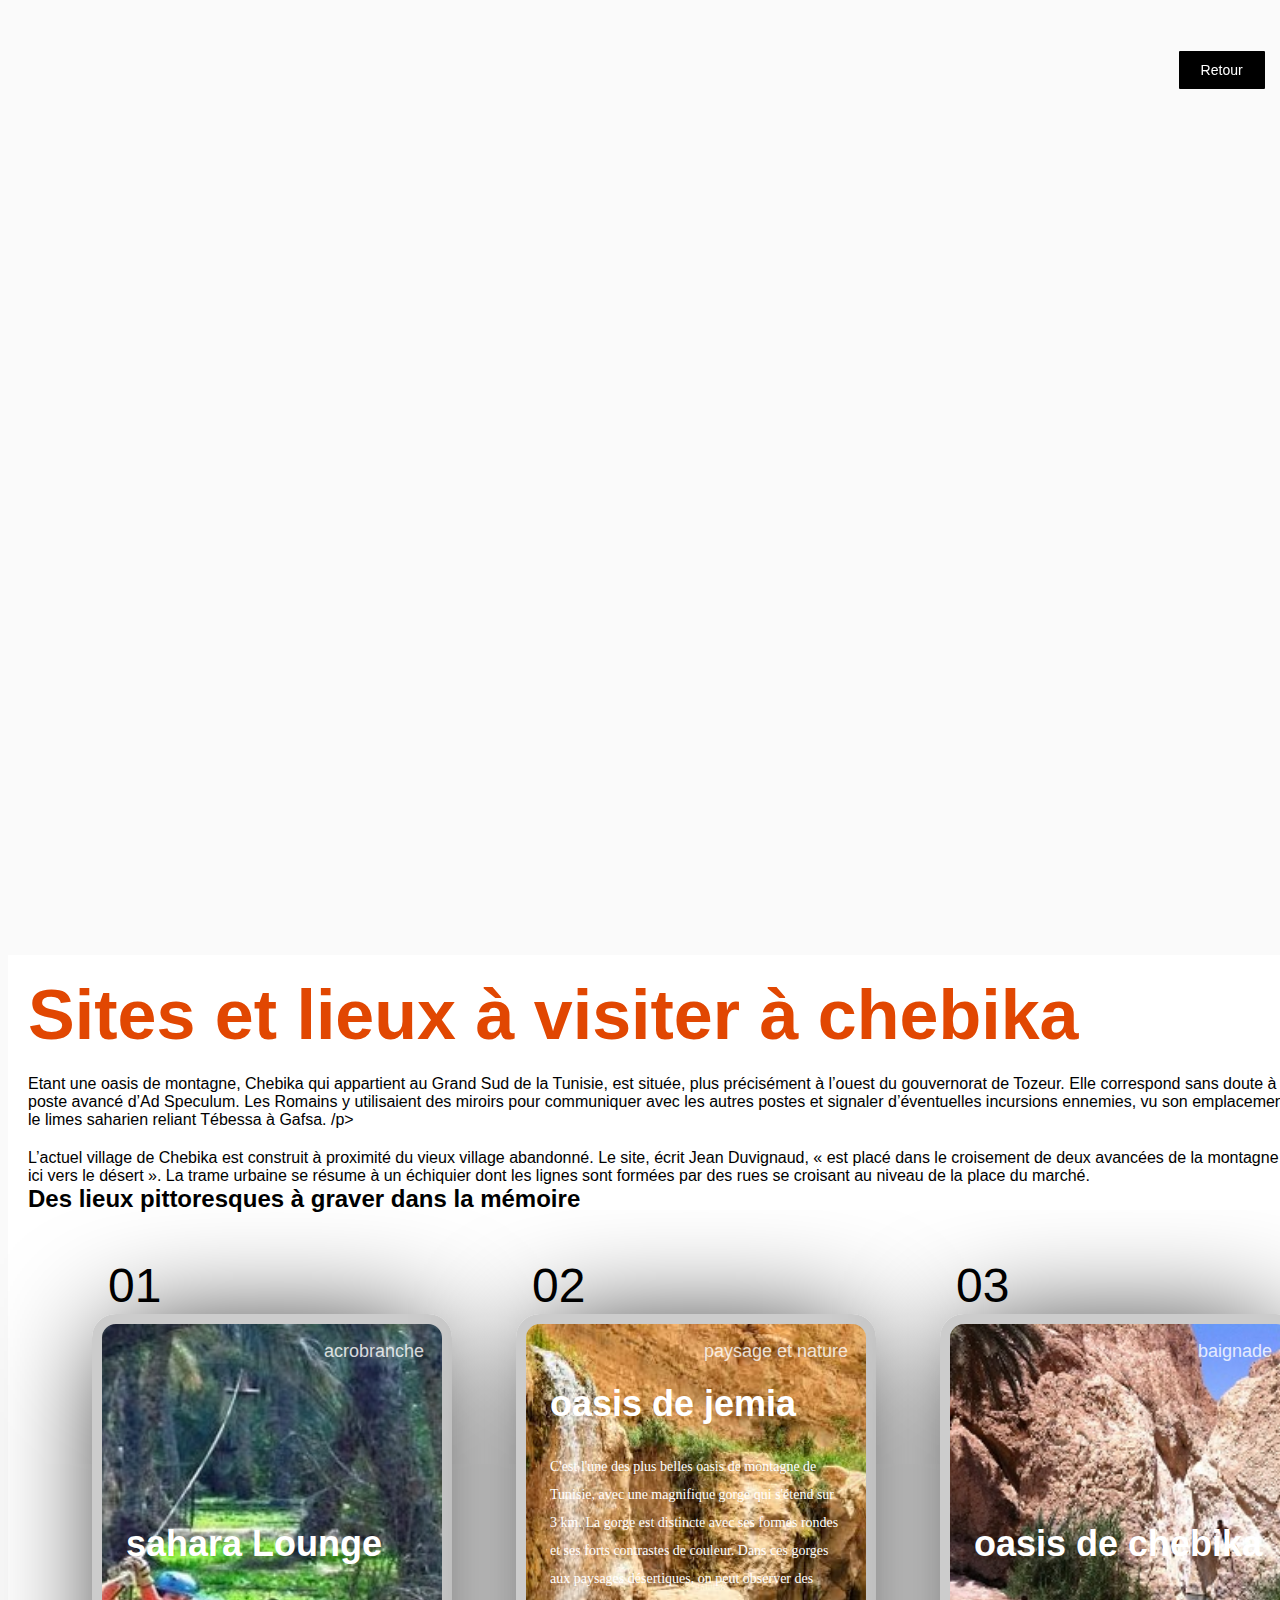
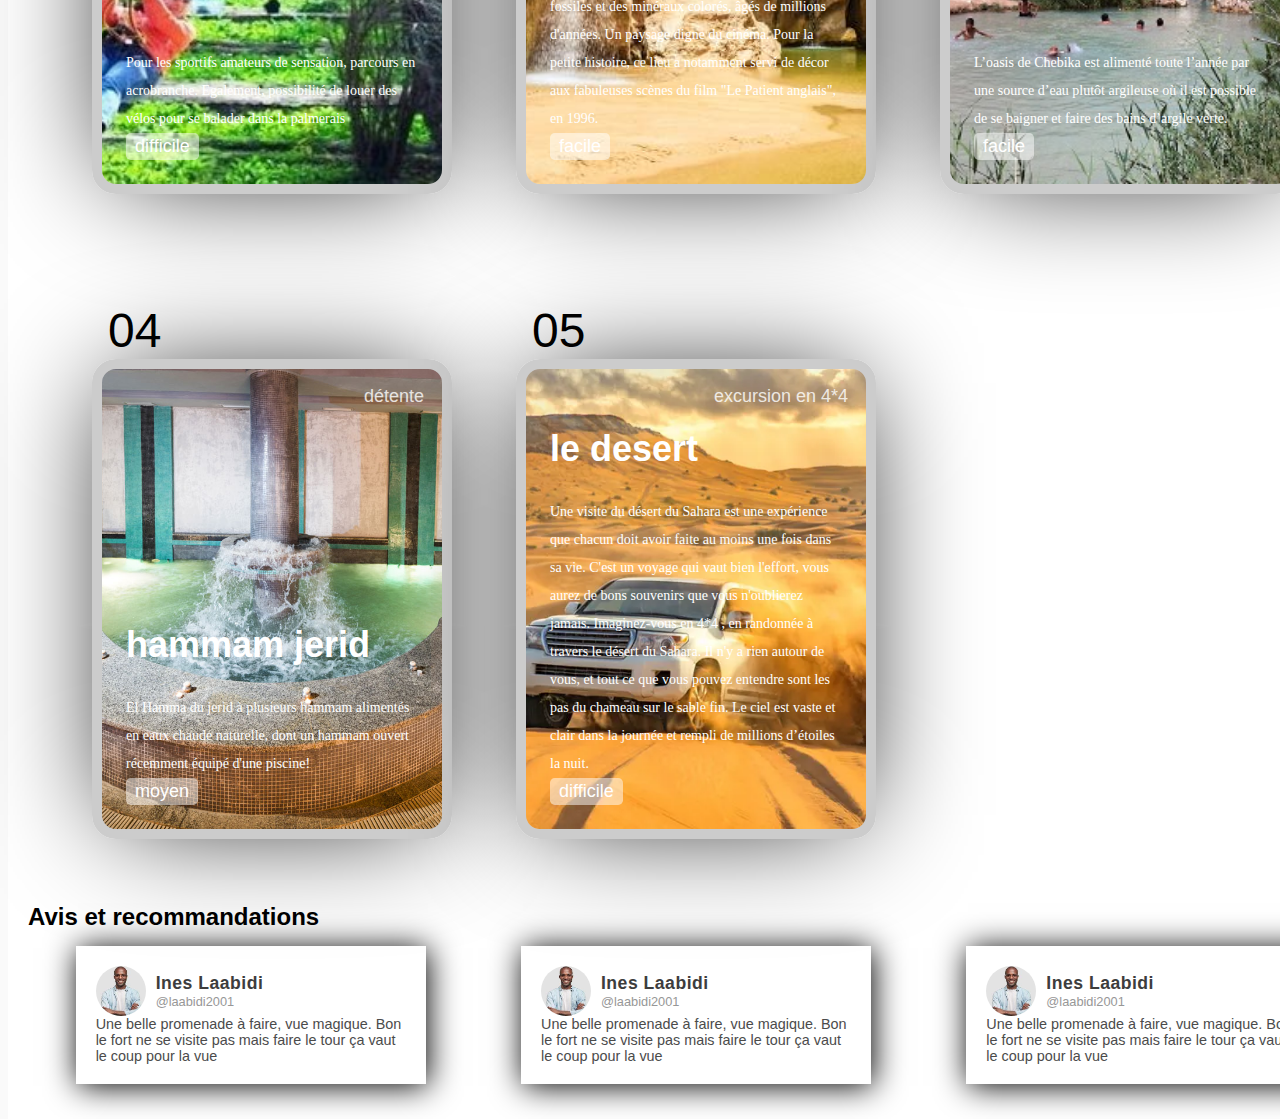
<file: chebika.html>
<!DOCTYPE html>
<html lang="en">

<head>
    <meta charset="UTF-8">
    <meta name="viewport" content="width=device-width, initial-scale=1.0">
    <meta http-equiv="X-UA-Compatible" content="ie=edge">
    <title>Document</title>
    <link rel="stylesheet" href="css/style2.css">
    <!--   <style>
        figure {
            position: relative;
            background-image: url(images/ain\ drahem\ 9.jpg);
            background-size: cover;
            width: 500px;
            height: 600px;
            box-sizing: border-box;
            display: inline-block;
            margin: 0 auto;
            background-color: rgba(230, 230, 230, 0.7);
            color: #666;
            transition: all 0.35s ease;
            overflow: hidden;
            backface-visibility: hidden;
            box-shadow: 3px 2px 24px 0px rgba(190, 158, 167, 1);
        }
        
        .fig1 {
            position: relative;
            background-image: url(images/parcours-golf.jpg);
            background-size: cover;
            width: 500px;
            height: 600px;
            box-sizing: border-box;
            display: inline-block;
            margin: 0 auto;
            background-color: rgba(230, 230, 230, 0.7);
            color: #666;
            transition: all 0.35s ease;
            overflow: hidden;
            backface-visibility: hidden;
            box-shadow: 3px 2px 24px 0px rgba(190, 158, 167, 1);
        }
        
        .card_part {
            position: absolute;
            top: 0;
            left: 0;
            z-index: 8;
            display: flex;
            align-items: center;
            transform: translateX( 700px);
            background-image: url(images/darjdoud.jpg);
            background-size: cover;
            animation: opaqTransition 28s cubic-bezier(0, 0, 0, 0.97) infinite;
            width: 100%;
            height: 100%;
        }
        
        .card_part .card_part-one {
            z-index: 7;
            background-image: url(images/dar\ jdoud.jpg);
            background-size: cover;
            animation-delay: 7s;
            width: 100%;
            height: 100%;
        }
        
        .card_part.card_part-two {
            z-index: 6;
            background-image: url(images/dar\ jdoud\ mekla\ 2.jpg);
            background-size: cover;
            animation-delay: 7s;
            width: 100%;
            height: 100%;
        }
        
        .card_part.card_part-three {
            z-index: 5;
            background-image: url(images/dar\ jdoud\ mekla.jpg);
            background-size: cover;
            animation-delay: 14s;
            width: 100%;
            height: 100%;
        }
        
        .card_part.card_part-four {
            z-index: 4;
            background-image: url(images/dar\ jdod2.jpg);
            background-size: cover;
            animation-delay: 21s;
            width: 100%;
            height: 100%;
        }
        
        .photoscontainer1 .card_part {
            position: absolute;
            top: 0;
            left: 0;
            z-index: 8;
            display: flex;
            align-items: center;
            transform: translateX( 700px);
            background-image: url(images/dar\ jdod\ paysage.jpg);
            background-size: cover;
            animation: opaqTransition 28s cubic-bezier(0, 0, 0, 0.97) infinite;
            width: 100%;
            height: 100%;
        }
        
        .photoscontainer1 .card_part .card_part-one {
            z-index: 7;
            background-image: url(images/le\ rocher.jpg);
            background-size: cover;
            animation-delay: 7s;
            width: 100%;
            height: 100%;
        }
        
        .photoscontainer1 .card_part.card_part-two {
            z-index: 6;
            background-image: url(images/le\ rocher\ grillade.jpg);
            background-size: cover;
            animation-delay: 7s;
            width: 100%;
            height: 100%;
        }
        
        .photoscontainer1 .card_part.card_part-three {
            z-index: 5;
            background-image: url(images/le\ rocher\ mangger.jpg);
            background-size: cover;
            animation-delay: 14s;
            width: 100%;
            height: 100%;
        }
        
        .photoscontainer1 .card_part.card_part-four {
            z-index: 4;
            background-image: url(images/le\ rocher\ mangerr.jpg);
            background-size: cover;
            animation-delay: 21s;
            width: 100%;
            height: 100%;
        }
    </style>  -->
    <style>
        .slideshoww {
            list-style-type: none;
        }
        /** SLIDESHOW **/
        
        .slideshoww,
        .slideshoww:after {
            top: -16px;
            /*Not sure why I needed this fix*/
            position: fixed;
            width: 100%;
            height: 100%;
            left: 0px;
            z-index: 0;
        }
        
        .slideshoww li span {
            position: absolute;
            width: 100%;
            height: 100%;
            top: 0px;
            left: 0px;
            color: transparent;
            background-size: cover;
            background-position: 50% 50%;
            background-repeat: no-repeat;
            opacity: 0;
            z-index: 0;
            animation: imageAnimation 30s linear infinite 0s;
        }
        
        .slideshoww li:nth-child(1) span {
            background-image: url(images/chebikaa.jpg);
        }
        
        .slideshoww li:nth-child(2) span {
            background-image: url(images/chebikaaa.jpg);
            animation-delay: 6s;
        }
        
        .slideshoww li:nth-child(3) span {
            background-image: url(images/chebikaaaa.jpg);
            animation-delay: 12s;
        }
        
        .slideshoww li:nth-child(4) span {
            background-image: url(images/chebikaaaaa.jpg);
            animation-delay: 18s;
        }
        
        .slideshoww li:nth-child(5) span {
            background-image: url(images/chebikaaaaaa.jpg);
            animation-delay: 24s;
        }
        
        @keyframes imageAnimation {
            0% {
                opacity: 0;
                animation-timing-function: ease-in;
            }
            8% {
                opacity: 1;
                animation-timing-function: ease-out;
            }
            17% {
                opacity: 1
            }
            25% {
                opacity: 0
            }
            100% {
                opacity: 0
            }
        }
        
        @keyframes titleAnimation {
            0% {
                opacity: 0
            }
            8% {
                opacity: 1
            }
            17% {
                opacity: 1
            }
            19% {
                opacity: 0
            }
            100% {
                opacity: 0
            }
        }
        
        .no-cssanimations .cb-slideshow li span {
            opacity: 1;
        }
    </style>
</head>

<body class="body1">



    <a class="a-retour" href="C:\Users\DELL\Documents\isg L2\Pweb1\projet\Tozeur.html"> <button class="btn-avis"> Retour</button> </a>
    <ul class="slideshoww">
        <li><span></span></li>
        <li><span>2</span></li>
        <li><span></span></li>
        <li><span></span></li>
        <li><span></span></li>
    </ul>



    <div id="milieuContainer">
        <div class="textt">
            <h1 class="titre">Sites et lieux à visiter à chebika </h1>
            <p class="p1">Etant une oasis de montagne, Chebika qui appartient au Grand Sud de la Tunisie, est située, plus précisément à l’ouest du gouvernorat de Tozeur. Elle correspond sans doute à l’antique poste avancé d’Ad Speculum. Les Romains y utilisaient des
                miroirs pour communiquer avec les autres postes et signaler d’éventuelles incursions ennemies, vu son emplacement située sur le limes saharien reliant Tébessa à Gafsa. /p>
                <p class="p1">L’actuel village de Chebika est construit à proximité du vieux village abandonné. Le site, écrit Jean Duvignaud, « est placé dans le croisement de deux avancées de la montagne qui s’ouvre ici vers le désert ». La trame urbaine se résume
                    à un échiquier dont les lignes sont formées par des rues se croisant au niveau de la place du marché.</p>


        </div>
        <h2> Des lieux pittoresques à graver dans la mémoire </h2>

        <section class="cards-wrapper">
            <div class="card-grid-space">
                <div class="num">01</div>
                <a class="cardd" style=" background-image: url(images/Sahara\ lounge\ acrobranche.jpg);">
                    <div>
                        <h1>sahara Lounge</h1>
                        <p style="margin-top: 6em;">Pour les sportifs amateurs de sensation, parcours en acrobranche. Egalement, possibilité de louer des vélos pour se balader dans la palmerais</p>
                        <div class="date">acrobranche</div>
                        <div class="tags">
                            <div class="tag">difficile</div>
                        </div>
                    </div>
                </a>
            </div>
            <div class="card-grid-space">
                <div class="num">02</div>
                <a class="cardd" style=" background-image: url(images/oasis\ midesss.jfif);">
                    <div>
                        <h1>oasis de jemia</h1>
                        <p>C'est l'une des plus belles oasis de montagne de Tunisie, avec une magnifique gorge qui s'étend sur 3 km. La gorge est distincte avec ses formes rondes et ses forts contrastes de couleur. Dans ces gorges aux paysages désertiques,
                            on peut observer des fossiles et des minéraux colorés, âgés de millions d'années. Un paysage digne du cinéma. Pour la petite histoire, ce lieu a notamment servi de décor aux fabuleuses scènes du film "Le Patient anglais", en
                            1996.


                        </p>
                        <div class="date">paysage et nature</div>
                        <div class="tags">
                            <div class="tag">facile</div>
                        </div>
                    </div>
                </a>
            </div>
            <div class="card-grid-space">
                <div class="num">03</div>
                <a class="cardd" style=" background-image: url(images/Chebika\ baignades\ enfants\ du\ village.jpg);">
                    <div>
                        <h1>oasis de chebika</h1>
                        <p style="margin-top: 6em;">
                            L’oasis de Chebika est alimenté toute l’année par une source d’eau plutôt argileuse où il est possible de se baigner et faire des bains d’argile verte. </p>
                        <div class="date">baignade</div>
                        <div class="tags">
                            <div class="tag">facile</div>
                        </div>
                    </div>
                </a>
            </div>
        </section>
        <section class="cards-wrapper">

            <div class="card-grid-space">
                <div class="num">04</div>
                <a class="cardd" style=" background-image: url(images/3cc01-spa.jpg);">
                    <div>
                        <h1>hammam jerid</h1>
                        <p>El Hamma du jerid à plusieurs hammam alimentés en eaux chaude naturelle, dont un hammam ouvert récemment équipé d'une piscine!</p>
                        <div class="date">détente</div>
                        <div class="tags">
                            <div class="tag">moyen</div>
                        </div>
                    </div>
                </a>
            </div>

            <div class="card-grid-space">
                <div class="num">05</div>
                <a class="cardd" style=" background-image: url(images/anantara_tozeur_resort_desert_adventures_944x510.webp)">
                    <div>
                        <h1>le desert </h1>
                        <p>Une visite du désert du Sahara est une expérience que chacun doit avoir faite au moins une fois dans sa vie. C'est un voyage qui vaut bien l'effort, vous aurez de bons souvenirs que vous n'oublierez jamais. Imaginez-vous en 4*4
                            , en randonnée à travers le désert du Sahara. Il n'y a rien autour de vous, et tout ce que vous pouvez entendre sont les pas du chameau sur le sable fin. Le ciel est vaste et clair dans la journée et rempli de millions d’étoiles
                            la nuit.</p>
                        <div class="date">excursion en 4*4</div>
                        <div class="tags">
                            <div class="tag">difficile</div>
                        </div>
                    </div>
                </a>
            </div>


        </section>

        <div class="textt">
            <h2>Avis et recommandations</h2>
            <div class="flexavis">
                <div class="avis-container">
                    <div class="avis-box">
                        <div class="box-top">
                            <div class="profile">
                                <div class="profile-img">
                                    <img src="images/client1.jfif">
                                </div>
                                <div class="user-name">
                                    <strong>Ines Laabidi</strong>
                                    <p class="avisspaaan">
                                        @laabidi2001
                                    </p>
                                </div>
                                <div class="reviews">
                                    <i class="fas fa-star"></i>
                                    <i class="fas fa-star"></i>
                                    <i class="fas fa-star"></i>
                                    <i class="fas fa-star"></i>
                                    <i class="fas fa-star"></i>
                                </div>
                            </div>
                            <div class="comments">
                                <p>Une belle promenade à faire, vue magique. Bon le fort ne se visite pas mais faire le tour ça vaut le coup pour la vue
                                </p>
                            </div>
                        </div>
                    </div>

                </div>

                <div class="avis-container">
                    <div class="avis-box">
                        <div class="box-top">
                            <div class="profile">
                                <div class="profile-img">
                                    <img src="images/client1.jfif">
                                </div>
                                <div class="user-name">
                                    <strong>Ines Laabidi</strong>
                                    <p class="avisspaaan">
                                        @laabidi2001
                                    </p>
                                </div>
                                <div class="reviews">
                                    <i class="fas fa-star"></i>
                                    <i class="fas fa-star"></i>
                                    <i class="fas fa-star"></i>
                                    <i class="fas fa-star"></i>
                                    <i class="fas fa-star"></i>
                                </div>
                            </div>
                            <div class="comments">
                                <p>Une belle promenade à faire, vue magique. Bon le fort ne se visite pas mais faire le tour ça vaut le coup pour la vue
                                </p>
                            </div>
                        </div>
                    </div>

                </div>

                <div class="avis-container">
                    <div class="avis-box">
                        <div class="box-top">
                            <div class="profile">
                                <div class="profile-img">
                                    <img src="images/client1.jfif">
                                </div>
                                <div class="user-name">
                                    <strong>Ines Laabidi</strong>
                                    <p class="avisspaaan">
                                        @laabidi2001
                                    </p>
                                </div>
                                <div class="reviews">
                                    <i class="fas fa-star"></i>
                                    <i class="fas fa-star"></i>
                                    <i class="fas fa-star"></i>
                                    <i class="fas fa-star"></i>
                                    <i class="fas fa-star"></i>
                                </div>
                            </div>
                            <div class="comments">
                                <p>Une belle promenade à faire, vue magique. Bon le fort ne se visite pas mais faire le tour ça vaut le coup pour la vue
                                </p>
                            </div>
                        </div>
                    </div>

                </div>
            </div>



        </div>

</body>

</html>
</file>
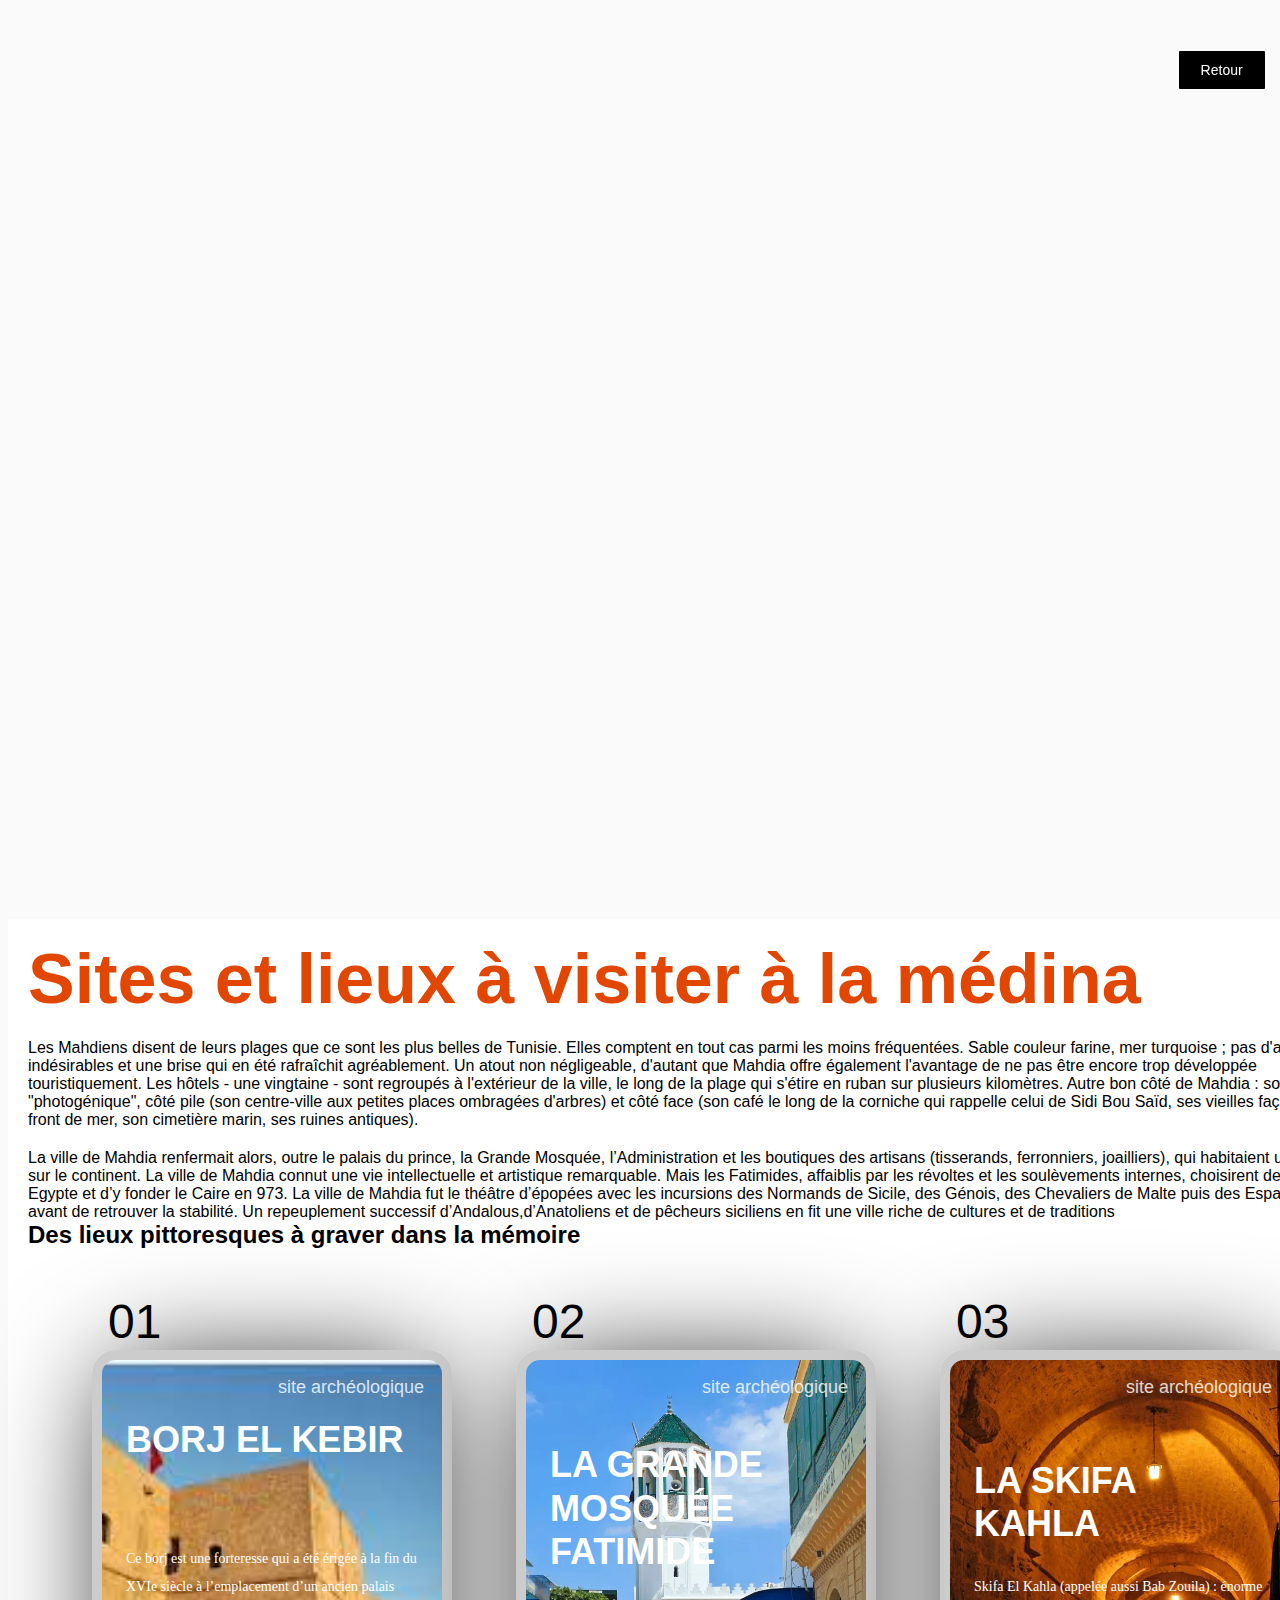
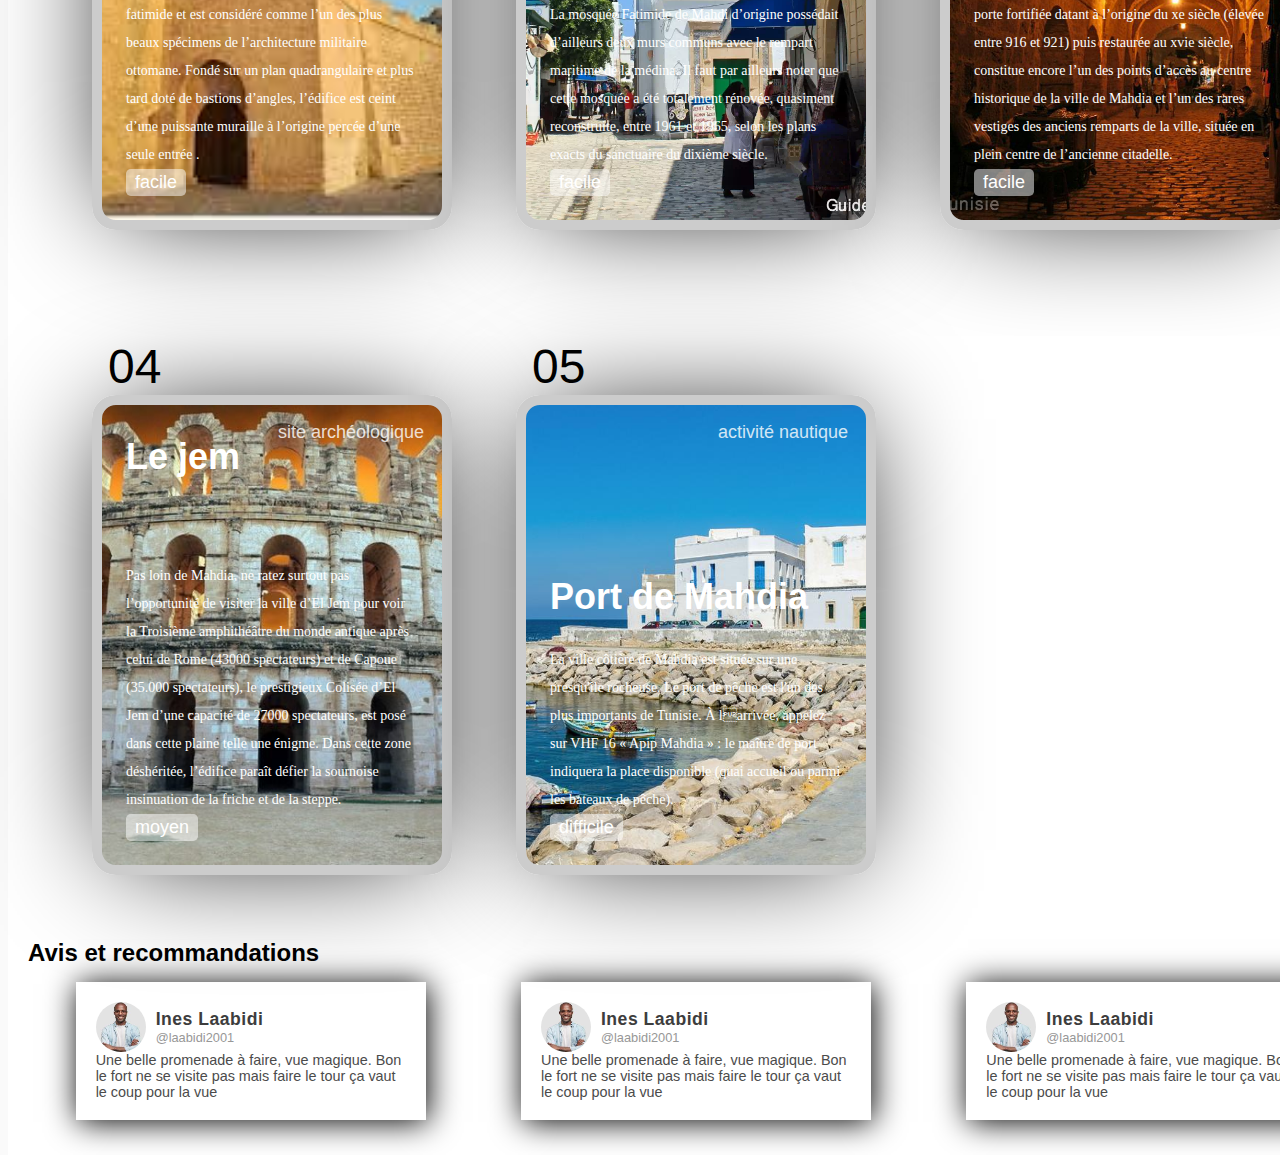
<file: La medina.html>
<!DOCTYPE html>
<html lang="en">

<head>
    <meta charset="UTF-8">
    <meta name="viewport" content="width=device-width, initial-scale=1.0">
    <meta http-equiv="X-UA-Compatible" content="ie=edge">
    <title>Document</title>
    <link rel="stylesheet" href="css/style2.css">
    <style>
        .slideshoww {
            list-style-type: none;
        }
        /** SLIDESHOW **/
        
        .slideshoww,
        .slideshoww:after {
            top: -16px;
            /*Not sure why I needed this fix*/
            position: fixed;
            width: 100%;
            height: 100%;
            left: 0px;
            z-index: 0;
        }
        
        .slideshoww li span {
            position: absolute;
            width: 100%;
            height: 100%;
            top: 0px;
            left: 0px;
            color: transparent;
            background-size: cover;
            background-position: 50% 50%;
            background-repeat: no-repeat;
            opacity: 0;
            z-index: 0;
            animation: imageAnimation 30s linear infinite 0s;
        }
        
        .slideshoww li:nth-child(1) span {
            background-image: url(images/medinaqaaaaaa.webp);
        }
        
        .slideshoww li:nth-child(2) span {
            background-image: url(images/medina\ mahdia.jpg);
            animation-delay: 6s;
        }
        
        .slideshoww li:nth-child(3) span {
            background-image: url(images/borj-110821-1.jpg);
            animation-delay: 12s;
        }
        
        .slideshoww li:nth-child(4) span {
            background-image: url(images/mahdia\ \(3\).jpg);
            animation-delay: 18s;
        }
        
        .slideshoww li:nth-child(5) span {
            background-image: url(images/La-Médina-de-Mahdia1-374x252\ \(1\).jpg);
            animation-delay: 24s;
        }
        
        @keyframes imageAnimation {
            0% {
                opacity: 0;
                animation-timing-function: ease-in;
            }
            8% {
                opacity: 1;
                animation-timing-function: ease-out;
            }
            17% {
                opacity: 1
            }
            25% {
                opacity: 0
            }
            100% {
                opacity: 0
            }
        }
        
        @keyframes titleAnimation {
            0% {
                opacity: 0
            }
            8% {
                opacity: 1
            }
            17% {
                opacity: 1
            }
            19% {
                opacity: 0
            }
            100% {
                opacity: 0
            }
        }
        
        .no-cssanimations .cb-slideshow li span {
            opacity: 1;
        }
    </style>
</head>

<body class="body1">



    <a class="a-retour" href="C:\Users\DELL\Documents\isg L2\Pweb1\projet\mahdiaaa.html"> <button class="btn-avis"> Retour</button> </a>
    <ul class="slideshoww">
        <li><span></span></li>
        <li><span>2</span></li>
        <li><span></span></li>
        <li><span></span></li>
        <li><span></span></li>
    </ul>



    <div id="milieuContainer">
        <div class="textt">
            <h1 class="titre">Sites et lieux à visiter à la médina </h1>
            <p class="p1">Les Mahdiens disent de leurs plages que ce sont les plus belles de Tunisie. Elles comptent en tout cas parmi les moins fréquentées. Sable couleur farine, mer turquoise ; pas d'algues indésirables et une brise qui en été rafraîchit agréablement.
                Un atout non négligeable, d'autant que Mahdia offre également l'avantage de ne pas être encore trop développée touristiquement. Les hôtels - une vingtaine - sont regroupés à l'extérieur de la ville, le long de la plage qui s'étire en ruban
                sur plusieurs kilomètres. Autre bon côté de Mahdia : son allure "photogénique", côté pile (son centre-ville aux petites places ombragées d'arbres) et côté face (son café le long de la corniche qui rappelle celui de Sidi Bou Saïd, ses vieilles
                façades en front de mer, son cimetière marin, ses ruines antiques).</p>
            <p class="p1">La ville de Mahdia renfermait alors, outre le palais du prince, la Grande Mosquée, l’Administration et les boutiques des artisans (tisserands, ferronniers, joailliers), qui habitaient un faubourg sur le continent. La ville de Mahdia connut
                une vie intellectuelle et artistique remarquable. Mais les Fatimides, affaiblis par les révoltes et les soulèvements internes, choisirent de fuir en Egypte et d’y fonder le Caire en 973. La ville de Mahdia fut le théâtre d’épopées avec
                les incursions des Normands de Sicile, des Génois, des Chevaliers de Malte puis des Espagnols, avant de retrouver la stabilité. Un repeuplement successif d’Andalous,d’Anatoliens et de pêcheurs siciliens en fit une ville riche de cultures
                et de traditions</p>


        </div>
        <h2> Des lieux pittoresques à graver dans la mémoire </h2>

        <section class="cards-wrapper">
            <div class="card-grid-space">
                <div class="num">01</div>
                <a class="cardd" style=" background-image: url(images/le\ fort\ ottoman.jfif);">
                    <div>
                        <h1>BORJ EL KEBIR</h1>
                        <p style="margin-top: 6em;">Ce borj est une forteresse qui a été érigée à la fin du XVIe siècle à l’emplacement d’un ancien palais fatimide et est considéré comme l’un des plus beaux spécimens de l’architecture militaire ottomane. Fondé sur un plan quadrangulaire
                            et plus tard doté de bastions d’angles, l’édifice est ceint d’une puissante muraille à l’origine percée d’une seule entrée . </p>
                        <div class="date">site archéologique</div>
                        <div class="tags">
                            <div class="tag">facile</div>
                        </div>
                    </div>
                </a>
            </div>
            <div class="card-grid-space">
                <div class="num">02</div>
                <a class="cardd" style=" background-image: url(images/la-grande-mosquee-mahdia6.webp);">
                    <div>
                        <h1>LA GRANDE MOSQUÉE FATIMIDE</h1>
                        <p>La mosquée Fatimide de Mahdi d’origine possédait d’ailleurs deux murs communs avec le rempart maritime de la médina. Il faut par ailleurs noter que cette mosquée a été totalement rénovée, quasiment reconstruite, entre 1961 et 1965,
                            selon les plans exacts du sanctuaire du dixième siècle.</p>
                        <div class="date">site archéologique</div>
                        <div class="tags">
                            <div class="tag">facile</div>
                        </div>
                    </div>
                </a>
            </div>
            <div class="card-grid-space">
                <div class="num">03</div>
                <a class="cardd" style="background-image: url(images/skifa-kahla3.jpg);">
                    <div>
                        <h1>LA SKIFA KAHLA</h1>
                        <p> Skifa El Kahla (appelée aussi Bab Zouila) : énorme porte fortifiée datant à l’origine du xe siècle (élevée entre 916 et 921) puis restaurée au xvie siècle, constitue encore l’un des points d’accès au centre historique de la ville
                            de Mahdia et l’un des rares vestiges des anciens remparts de la ville, située en plein centre de l’ancienne citadelle.</p>
                        <div class="date">site archéologique</div>
                        <div class="tags">
                            <div class="tag">facile</div>
                        </div>
                    </div>
                </a>
            </div>

        </section>
        <section class="cards-wrapper">
            <div class="card-grid-space">
                <div class="num">04</div>
                <a class="cardd" style=" background-image: url(images/L’amphithéâtre-d’El-Jem-Mahdia-3-800x500.jpg);">
                    <div>
                        <h1>Le jem</h1>
                        <p style="margin-top: 6em;">
                            Pas loin de Mahdia, ne ratez surtout pas l’opportunité de visiter la ville d’El Jem pour voir la Troisième amphithéâtre du monde antique après celui de Rome (43000 spectateurs) et de Capoue (35.000 spectateurs), le prestigieux Colisée d’El Jem d’une capacité
                            de 27000 spectateurs, est posé dans cette plaine telle une énigme. Dans cette zone déshéritée, l’édifice paraît défier la sournoise insinuation de la friche et de la steppe.</p>
                        <div class="date">site archéologique</div>
                        <div class="tags">
                            <div class="tag">moyen</div>
                        </div>
                    </div>
                </a>
            </div>
            <div class="card-grid-space">
                <div class="num">05</div>
                <a class="cardd" style=" background-image: url(images/mahdiaaaaa.jpg);">
                    <div>
                        <h1>Port de Mahdia</h1>
                        <p>La ville côtière de Mahdia est située sur une presqu'île rocheuse. Le port de pêche est l'un des plus importants de Tunisie. À larrivée, appelez sur VHF 16 « Apip Mahdia » : le maître de port indiquera la place disponible (quai
                            accueil ou parmi les bateaux de pêche).</p>
                        <div class="date">activité nautique</div>
                        <div class="tags">
                            <div class="tag">difficile</div>
                        </div>
                    </div>
                </a>
            </div>


        </section>

        <div class="textt">
            <h2>Avis et recommandations</h2>
            <div class="flexavis">
                <div class="avis-container">
                    <div class="avis-box">
                        <div class="box-top">
                            <div class="profile">
                                <div class="profile-img">
                                    <img src="images/client1.jfif">
                                </div>
                                <div class="user-name">
                                    <strong>Ines Laabidi</strong>
                                    <p class="avisspaaan">
                                        @laabidi2001
                                    </p>
                                </div>
                                <div class="reviews">
                                    <i class="fas fa-star"></i>
                                    <i class="fas fa-star"></i>
                                    <i class="fas fa-star"></i>
                                    <i class="fas fa-star"></i>
                                    <i class="fas fa-star"></i>
                                </div>
                            </div>
                            <div class="comments">
                                <p>Une belle promenade à faire, vue magique. Bon le fort ne se visite pas mais faire le tour ça vaut le coup pour la vue
                                </p>
                            </div>
                        </div>
                    </div>

                </div>

                <div class="avis-container">
                    <div class="avis-box">
                        <div class="box-top">
                            <div class="profile">
                                <div class="profile-img">
                                    <img src="images/client1.jfif">
                                </div>
                                <div class="user-name">
                                    <strong>Ines Laabidi</strong>
                                    <p class="avisspaaan">
                                        @laabidi2001
                                    </p>
                                </div>
                                <div class="reviews">
                                    <i class="fas fa-star"></i>
                                    <i class="fas fa-star"></i>
                                    <i class="fas fa-star"></i>
                                    <i class="fas fa-star"></i>
                                    <i class="fas fa-star"></i>
                                </div>
                            </div>
                            <div class="comments">
                                <p>Une belle promenade à faire, vue magique. Bon le fort ne se visite pas mais faire le tour ça vaut le coup pour la vue
                                </p>
                            </div>
                        </div>
                    </div>

                </div>

                <div class="avis-container">
                    <div class="avis-box">
                        <div class="box-top">
                            <div class="profile">
                                <div class="profile-img">
                                    <img src="images/client1.jfif">
                                </div>
                                <div class="user-name">
                                    <strong>Ines Laabidi</strong>
                                    <p class="avisspaaan">
                                        @laabidi2001
                                    </p>
                                </div>
                                <div class="reviews">
                                    <i class="fas fa-star"></i>
                                    <i class="fas fa-star"></i>
                                    <i class="fas fa-star"></i>
                                    <i class="fas fa-star"></i>
                                    <i class="fas fa-star"></i>
                                </div>
                            </div>
                            <div class="comments">
                                <p>Une belle promenade à faire, vue magique. Bon le fort ne se visite pas mais faire le tour ça vaut le coup pour la vue
                                </p>
                            </div>
                        </div>
                    </div>

                </div>
            </div>



        </div>

</body>

</html>
</file>
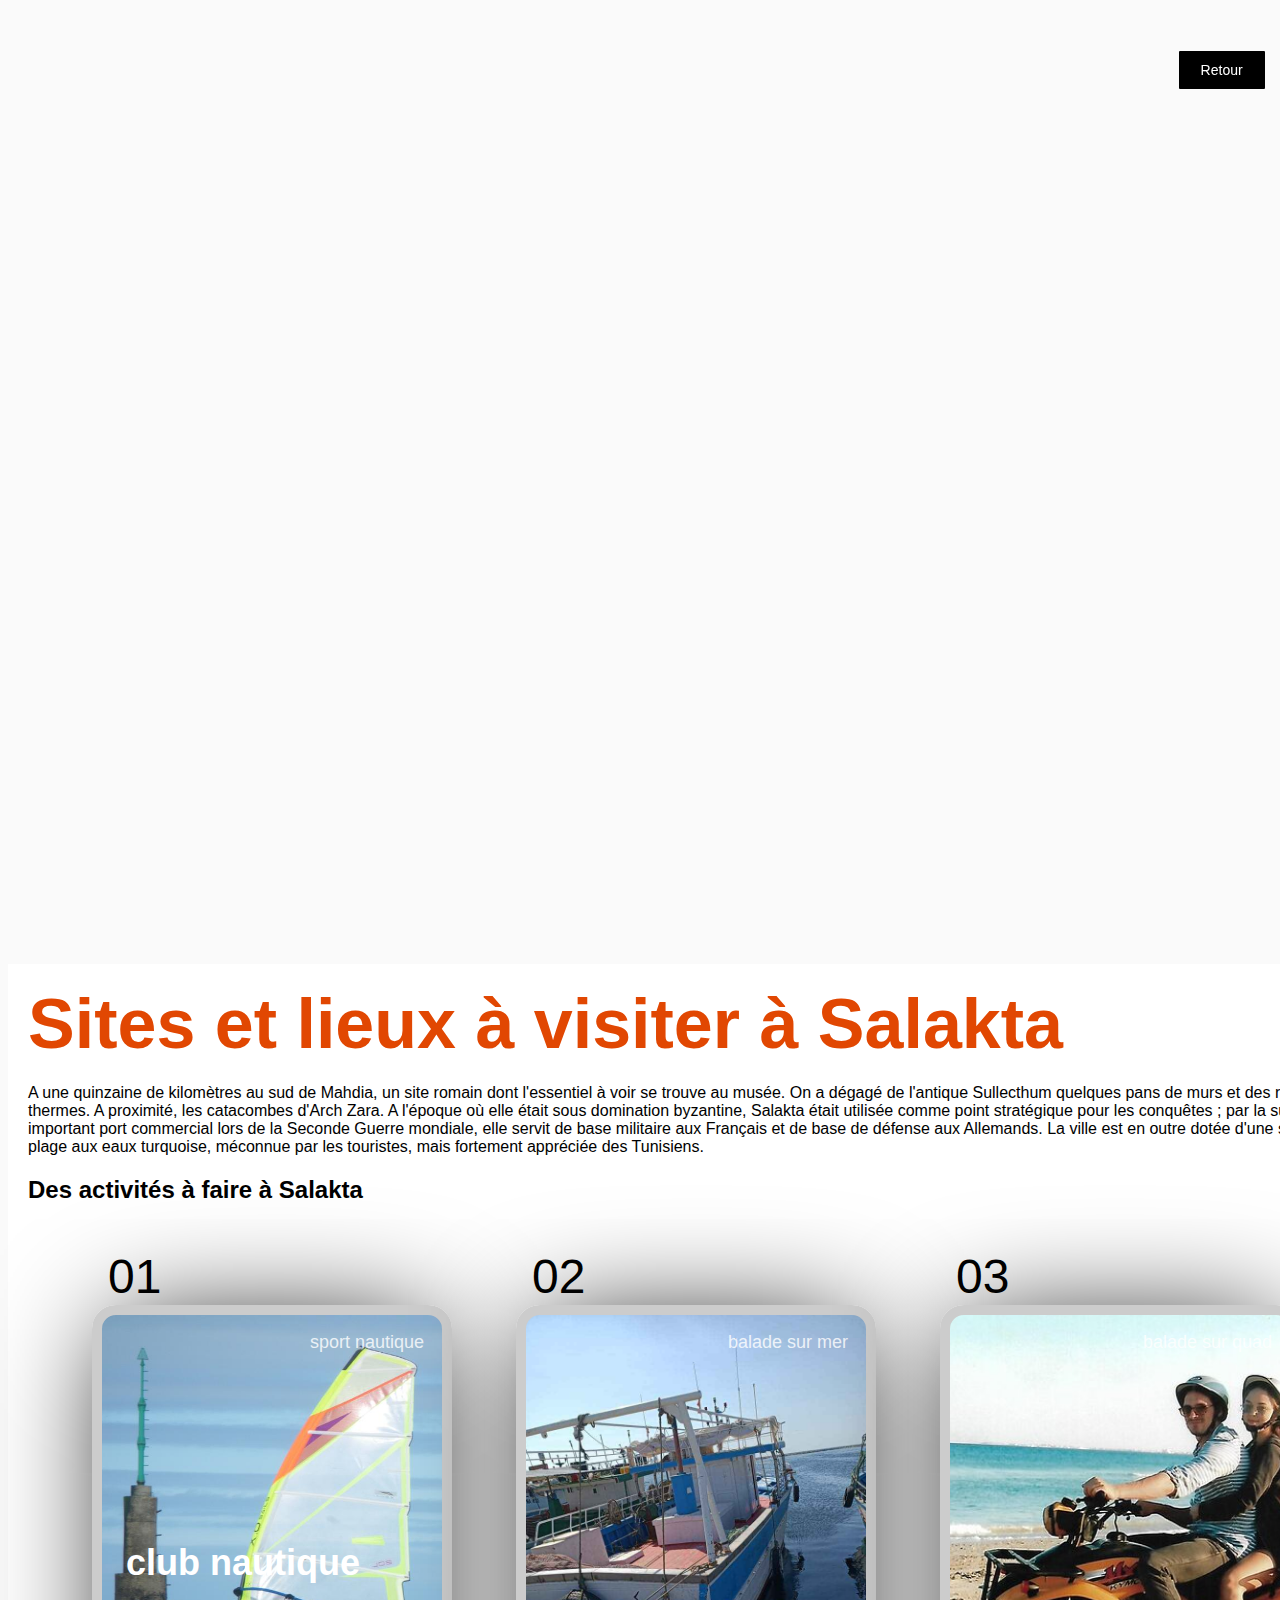
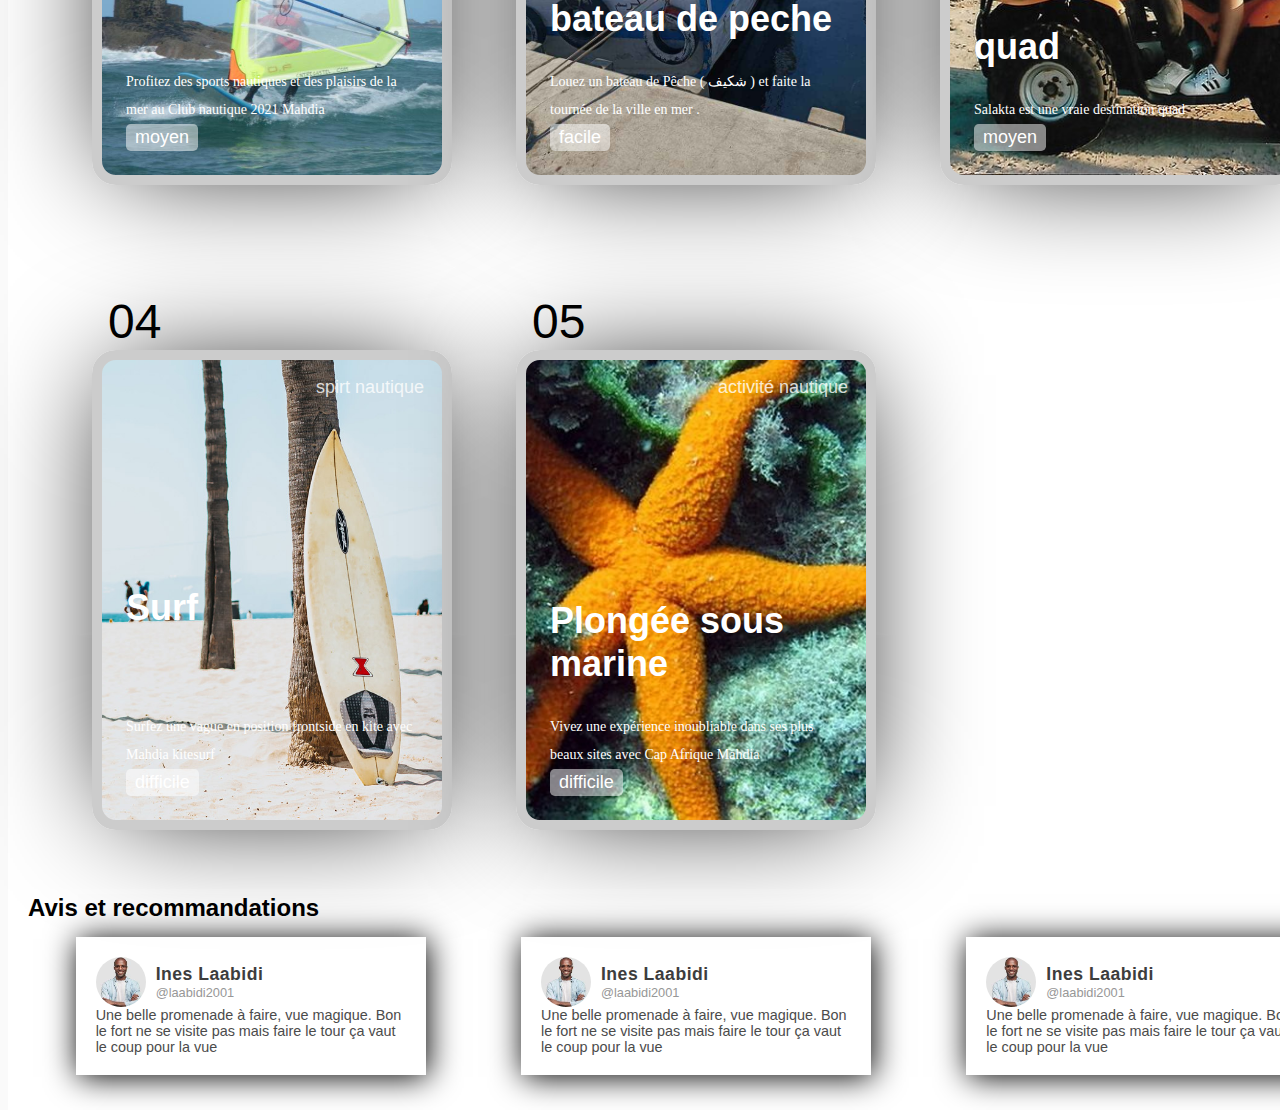
<file: Salakta.html>
<!DOCTYPE html>
<html lang="en">

<head>
    <meta charset="UTF-8">
    <meta name="viewport" content="width=device-width, initial-scale=1.0">
    <meta http-equiv="X-UA-Compatible" content="ie=edge">
    <title>Document</title>
    <link rel="stylesheet" href="css/style2.css">
    <style>
        .slideshoww {
            list-style-type: none;
        }
        /** SLIDESHOW **/
        
        .slideshoww,
        .slideshoww:after {
            top: -16px;
            /*Not sure why I needed this fix*/
            position: fixed;
            width: 100%;
            height: 100%;
            left: 0px;
            z-index: 0;
        }
        
        .slideshoww li span {
            position: absolute;
            width: 100%;
            height: 100%;
            top: 0px;
            left: 0px;
            color: transparent;
            background-size: cover;
            background-position: 50% 50%;
            background-repeat: no-repeat;
            opacity: 0;
            z-index: 0;
            animation: imageAnimation 30s linear infinite 0s;
        }
        
        .slideshoww li:nth-child(1) span {
            background-image: url(images/salakta.jpg);
        }
        
        .slideshoww li:nth-child(2) span {
            background-image: url(images/salaktaa.jpg);
            animation-delay: 6s;
        }
        
        .slideshoww li:nth-child(3) span {
            background-image: url(images/salaktaaa.jpg);
            animation-delay: 12s;
        }
        
        .slideshoww li:nth-child(4) span {
            background-image: url(images/salaktaaaa.jpg);
            animation-delay: 18s;
        }
        
        .slideshoww li:nth-child(5) span {
            background-image: url(images/salaktaaaaa.jpg);
            animation-delay: 24s;
        }
        
        @keyframes imageAnimation {
            0% {
                opacity: 0;
                animation-timing-function: ease-in;
            }
            8% {
                opacity: 1;
                animation-timing-function: ease-out;
            }
            17% {
                opacity: 1
            }
            25% {
                opacity: 0
            }
            100% {
                opacity: 0
            }
        }
        
        @keyframes titleAnimation {
            0% {
                opacity: 0
            }
            8% {
                opacity: 1
            }
            17% {
                opacity: 1
            }
            19% {
                opacity: 0
            }
            100% {
                opacity: 0
            }
        }
        
        .no-cssanimations .cb-slideshow li span {
            opacity: 1;
        }
    </style>
</head>

<body class="body1">



    <a class="a-retour" href="C:\Users\DELL\Documents\isg L2\Pweb1\projet\mahdiaaa.html"> <button class="btn-avis"> Retour</button> </a>
    <ul class="slideshoww">
        <li><span></span></li>
        <li><span>2</span></li>
        <li><span></span></li>
        <li><span></span></li>
        <li><span></span></li>
    </ul>



    <div id="milieuContainer">
        <div class="textt">
            <h1 class="titre">Sites et lieux à visiter à Salakta </h1>
            <p class="p1">A une quinzaine de kilomètres au sud de Mahdia, un site romain dont l'essentiel à voir se trouve au musée. On a dégagé de l'antique Sullecthum quelques pans de murs et des restes des thermes. A proximité, les catacombes d'Arch Zara. A l'époque
                où elle était sous domination byzantine, Salakta était utilisée comme point stratégique pour les conquêtes ; par la suite, important port commercial lors de la Seconde Guerre mondiale, elle servit de base militaire aux Français et de base
                de défense aux Allemands. La ville est en outre dotée d'une splendide plage aux eaux turquoise, méconnue par les touristes, mais fortement appréciée des Tunisiens.</p>
            <p class="p1"></p>


        </div>
        <h2> Des activités à faire à Salakta </h2>

        <section class="cards-wrapper">
            <div class="card-grid-space">
                <div class="num">01</div>
                <a class="cardd" style=" background-image: url(images/club\ nautique.jfif);">
                    <div>
                        <h1>club nautique</h1>
                        <p style="margin-top: 6em;"> Profitez des sports nautiques et des plaisirs de la mer au Club nautique 2021 Mahdia </p>
                        <div class="date">sport nautique</div>
                        <div class="tags">
                            <div class="tag">moyen</div>
                        </div>
                    </div>
                </a>
            </div>
            <div class="card-grid-space">
                <div class="num">02</div>
                <a class="cardd" style=" background-image: url(images/peche.jfif);">
                    <div>
                        <h1>bateau de peche</h1>
                        <p>Louez un bateau de Pêche ( شكيف ) et faite la tournée de la ville en mer .</p>
                        <div class="date">balade sur mer</div>
                        <div class="tags">
                            <div class="tag">facile</div>
                        </div>
                    </div>
                </a>
            </div>
            <div class="card-grid-space">
                <div class="num">03</div>
                <a class="cardd" style="background-image: url(images/quad.jpg);">
                    <div>
                        <h1> quad</h1>
                        <p> Salakta est une vraie destination quad</p>
                        <div class="date">balade sur quad</div>
                        <div class="tags">
                            <div class="tag">moyen</div>
                        </div>
                    </div>
                </a>
            </div>

        </section>
        <section class="cards-wrapper">
            <div class="card-grid-space">
                <div class="num">04</div>
                <a class="cardd" style=" background-image: url(images/diy-planche-surf.jpg);">
                    <div>
                        <h1>Surf</h1>
                        <p style="margin-top: 6em;">
                            Surfez une vague en position frontside en kite avec Mahdia kitesurf</p>
                        <div class="date">spirt nautique</div>
                        <div class="tags">
                            <div class="tag">difficile</div>
                        </div>
                    </div>
                </a>
            </div>
            <div class="card-grid-space">
                <div class="num">05</div>
                <a class="cardd" style=" background-image: url(images/Subway-Diving-Centre-Mahdia-800x500.jpg);">
                    <div>
                        <h1>Plongée sous marine</h1>
                        <p>Vivez une expérience inoubliable dans ses plus beaux sites avec Cap Afrique Mahdia</p>
                        <div class="date">activité nautique</div>
                        <div class="tags">
                            <div class="tag">difficile</div>
                        </div>
                    </div>
                </a>
            </div>


        </section>

        <div class="textt">
            <h2>Avis et recommandations</h2>
            <div class="flexavis">
                <div class="avis-container">
                    <div class="avis-box">
                        <div class="box-top">
                            <div class="profile">
                                <div class="profile-img">
                                    <img src="images/client1.jfif">
                                </div>
                                <div class="user-name">
                                    <strong>Ines Laabidi</strong>
                                    <p class="avisspaaan">
                                        @laabidi2001
                                    </p>
                                </div>
                                <div class="reviews">
                                    <i class="fas fa-star"></i>
                                    <i class="fas fa-star"></i>
                                    <i class="fas fa-star"></i>
                                    <i class="fas fa-star"></i>
                                    <i class="fas fa-star"></i>
                                </div>
                            </div>
                            <div class="comments">
                                <p>Une belle promenade à faire, vue magique. Bon le fort ne se visite pas mais faire le tour ça vaut le coup pour la vue
                                </p>
                            </div>
                        </div>
                    </div>

                </div>

                <div class="avis-container">
                    <div class="avis-box">
                        <div class="box-top">
                            <div class="profile">
                                <div class="profile-img">
                                    <img src="images/client1.jfif">
                                </div>
                                <div class="user-name">
                                    <strong>Ines Laabidi</strong>
                                    <p class="avisspaaan">
                                        @laabidi2001
                                    </p>
                                </div>
                                <div class="reviews">
                                    <i class="fas fa-star"></i>
                                    <i class="fas fa-star"></i>
                                    <i class="fas fa-star"></i>
                                    <i class="fas fa-star"></i>
                                    <i class="fas fa-star"></i>
                                </div>
                            </div>
                            <div class="comments">
                                <p>Une belle promenade à faire, vue magique. Bon le fort ne se visite pas mais faire le tour ça vaut le coup pour la vue
                                </p>
                            </div>
                        </div>
                    </div>

                </div>

                <div class="avis-container">
                    <div class="avis-box">
                        <div class="box-top">
                            <div class="profile">
                                <div class="profile-img">
                                    <img src="images/client1.jfif">
                                </div>
                                <div class="user-name">
                                    <strong>Ines Laabidi</strong>
                                    <p class="avisspaaan">
                                        @laabidi2001
                                    </p>
                                </div>
                                <div class="reviews">
                                    <i class="fas fa-star"></i>
                                    <i class="fas fa-star"></i>
                                    <i class="fas fa-star"></i>
                                    <i class="fas fa-star"></i>
                                    <i class="fas fa-star"></i>
                                </div>
                            </div>
                            <div class="comments">
                                <p>Une belle promenade à faire, vue magique. Bon le fort ne se visite pas mais faire le tour ça vaut le coup pour la vue
                                </p>
                            </div>
                        </div>
                    </div>

                </div>
            </div>



        </div>

</body>

</html>
</file>
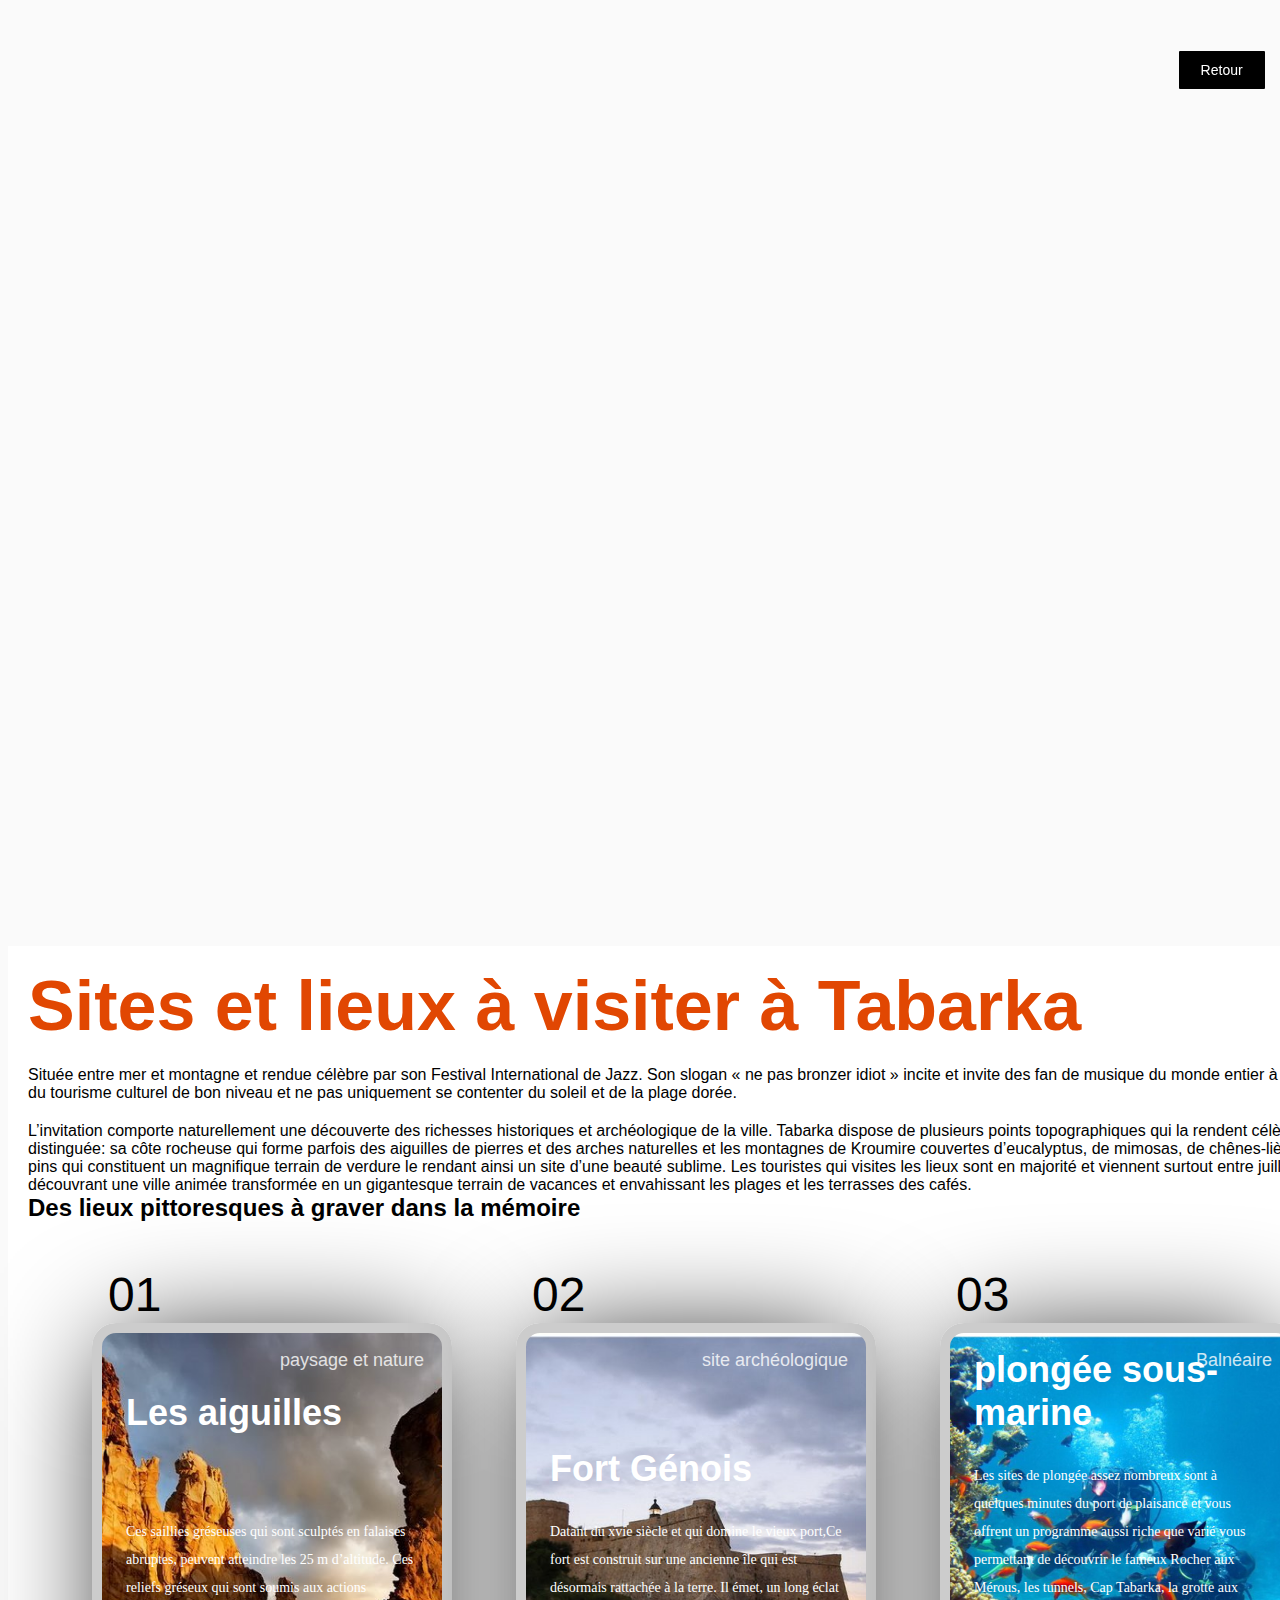
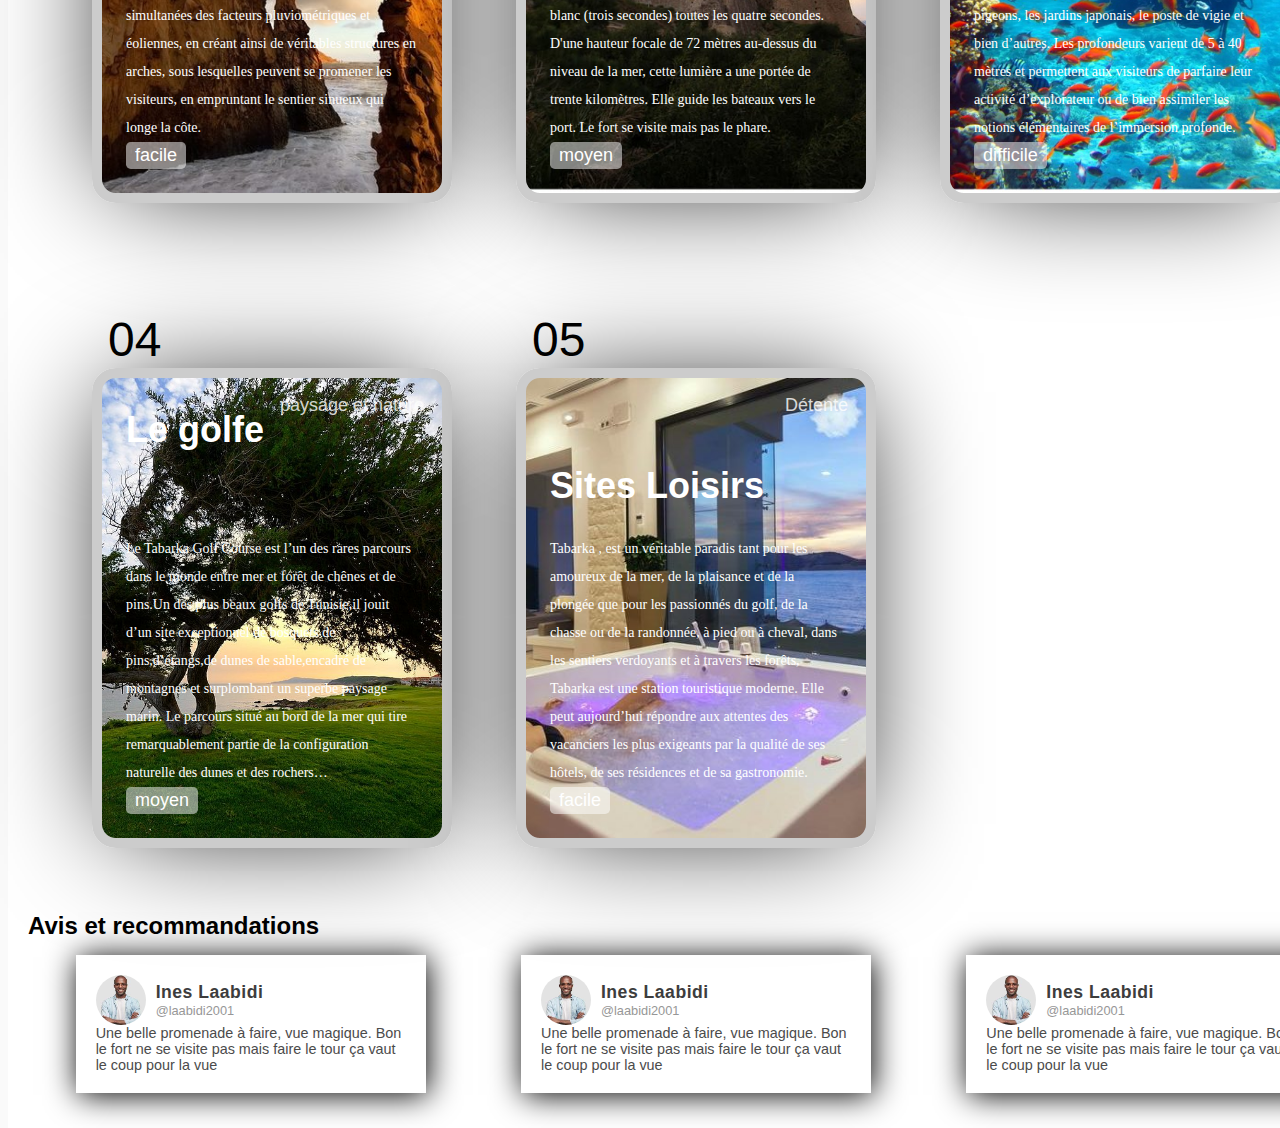
<file: tabarkaaa.html>
<!DOCTYPE html>
<html lang="en">

<head>
    <meta charset="UTF-8">
    <meta name="viewport" content="width=device-width, initial-scale=1.0">
    <meta http-equiv="X-UA-Compatible" content="ie=edge">
    <title>Document</title>
    <link rel="stylesheet" href="css/style2.css">
    <!--   <style>
        figure {
            position: relative;
            background-image: url(images/ain\ drahem\ 9.jpg);
            background-size: cover;
            width: 500px;
            height: 600px;
            box-sizing: border-box;
            display: inline-block;
            margin: 0 auto;
            background-color: rgba(230, 230, 230, 0.7);
            color: #666;
            transition: all 0.35s ease;
            overflow: hidden;
            backface-visibility: hidden;
            box-shadow: 3px 2px 24px 0px rgba(190, 158, 167, 1);
        }
        
        .fig1 {
            position: relative;
            background-image: url(images/parcours-golf.jpg);
            background-size: cover;
            width: 500px;
            height: 600px;
            box-sizing: border-box;
            display: inline-block;
            margin: 0 auto;
            background-color: rgba(230, 230, 230, 0.7);
            color: #666;
            transition: all 0.35s ease;
            overflow: hidden;
            backface-visibility: hidden;
            box-shadow: 3px 2px 24px 0px rgba(190, 158, 167, 1);
        }
        
        .card_part {
            position: absolute;
            top: 0;
            left: 0;
            z-index: 8;
            display: flex;
            align-items: center;
            transform: translateX( 700px);
            background-image: url(images/darjdoud.jpg);
            background-size: cover;
            animation: opaqTransition 28s cubic-bezier(0, 0, 0, 0.97) infinite;
            width: 100%;
            height: 100%;
        }
        
        .card_part .card_part-one {
            z-index: 7;
            background-image: url(images/dar\ jdoud.jpg);
            background-size: cover;
            animation-delay: 7s;
            width: 100%;
            height: 100%;
        }
        
        .card_part.card_part-two {
            z-index: 6;
            background-image: url(images/dar\ jdoud\ mekla\ 2.jpg);
            background-size: cover;
            animation-delay: 7s;
            width: 100%;
            height: 100%;
        }
        
        .card_part.card_part-three {
            z-index: 5;
            background-image: url(images/dar\ jdoud\ mekla.jpg);
            background-size: cover;
            animation-delay: 14s;
            width: 100%;
            height: 100%;
        }
        
        .card_part.card_part-four {
            z-index: 4;
            background-image: url(images/dar\ jdod2.jpg);
            background-size: cover;
            animation-delay: 21s;
            width: 100%;
            height: 100%;
        }
        
        .photoscontainer1 .card_part {
            position: absolute;
            top: 0;
            left: 0;
            z-index: 8;
            display: flex;
            align-items: center;
            transform: translateX( 700px);
            background-image: url(images/dar\ jdod\ paysage.jpg);
            background-size: cover;
            animation: opaqTransition 28s cubic-bezier(0, 0, 0, 0.97) infinite;
            width: 100%;
            height: 100%;
        }
        
        .photoscontainer1 .card_part .card_part-one {
            z-index: 7;
            background-image: url(images/le\ rocher.jpg);
            background-size: cover;
            animation-delay: 7s;
            width: 100%;
            height: 100%;
        }
        
        .photoscontainer1 .card_part.card_part-two {
            z-index: 6;
            background-image: url(images/le\ rocher\ grillade.jpg);
            background-size: cover;
            animation-delay: 7s;
            width: 100%;
            height: 100%;
        }
        
        .photoscontainer1 .card_part.card_part-three {
            z-index: 5;
            background-image: url(images/le\ rocher\ mangger.jpg);
            background-size: cover;
            animation-delay: 14s;
            width: 100%;
            height: 100%;
        }
        
        .photoscontainer1 .card_part.card_part-four {
            z-index: 4;
            background-image: url(images/le\ rocher\ mangerr.jpg);
            background-size: cover;
            animation-delay: 21s;
            width: 100%;
            height: 100%;
        }
    </style>  -->
    <style>
        .slideshoww {
            list-style-type: none;
        }
        /** SLIDESHOW **/
        
        .slideshoww,
        .slideshoww:after {
            top: -16px;
            /*Not sure why I needed this fix*/
            position: fixed;
            width: 100%;
            height: 100%;
            left: 0px;
            z-index: 0;
        }
        
        .slideshoww li span {
            position: absolute;
            width: 100%;
            height: 100%;
            top: 0px;
            left: 0px;
            color: transparent;
            background-size: cover;
            background-position: 50% 50%;
            background-repeat: no-repeat;
            opacity: 0;
            z-index: 0;
            animation: imageAnimation 30s linear infinite 0s;
        }
        
        .slideshoww li:nth-child(1) span {
            background-image: url(images/tabarka-tunisie.jpg);
        }
        
        .slideshoww li:nth-child(2) span {
            background-image: url(images/tabarkaaaa.jpg);
            animation-delay: 6s;
        }
        
        .slideshoww li:nth-child(3) span {
            background-image: url(images/tabarkaa.jpeg);
            animation-delay: 12s;
        }
        
        .slideshoww li:nth-child(4) span {
            background-image: url(images/tres-beau-parcours\ \(3\).jpg);
            animation-delay: 18s;
        }
        
        .slideshoww li:nth-child(5) span {
            background-image: url(images/tabarkaaa.jpg);
            animation-delay: 24s;
        }
        
        @keyframes imageAnimation {
            0% {
                opacity: 0;
                animation-timing-function: ease-in;
            }
            8% {
                opacity: 1;
                animation-timing-function: ease-out;
            }
            17% {
                opacity: 1
            }
            25% {
                opacity: 0
            }
            100% {
                opacity: 0
            }
        }
        
        @keyframes titleAnimation {
            0% {
                opacity: 0
            }
            8% {
                opacity: 1
            }
            17% {
                opacity: 1
            }
            19% {
                opacity: 0
            }
            100% {
                opacity: 0
            }
        }
        
        .no-cssanimations .cb-slideshow li span {
            opacity: 1;
        }
    </style>
</head>

<body class="body1">



    <a class="a-retour" href="C:\Users\DELL\Documents\isg L2\Semestre 1\Pweb1\projet\jendoubaaa.html"> <button class="btn-avis"> Retour</button> </a>
    <ul class="slideshoww">
        <li><span></span></li>
        <li><span>2</span></li>
        <li><span></span></li>
        <li><span></span></li>
        <li><span></span></li>
    </ul>



    <div id="milieuContainer">
        <div class="textt">
            <h1 class="titre">Sites et lieux à visiter à Tabarka </h1>
            <p class="p1">Située entre mer et montagne et rendue célèbre par son Festival International de Jazz. Son slogan « ne pas bronzer idiot » incite et invite des fan de musique du monde entier à pratiquer du tourisme culturel de bon niveau et ne pas uniquement
                se contenter du soleil et de la plage dorée.</p>
            <p class="p1">L’invitation comporte naturellement une découverte des richesses historiques et archéologique de la ville. Tabarka dispose de plusieurs points topographiques qui la rendent célèbre et distinguée: sa côte rocheuse qui forme parfois des aiguilles
                de pierres et des arches naturelles et les montagnes de Kroumire couvertes d’eucalyptus, de mimosas, de chênes-lièges et de pins qui constituent un magnifique terrain de verdure le rendant ainsi un site d’une beauté sublime. Les touristes
                qui visites les lieux sont en majorité et viennent surtout entre juillet et août découvrant une ville animée transformée en un gigantesque terrain de vacances et envahissant les plages et les terrasses des cafés.</p>


        </div>
        <h2> Des lieux pittoresques à graver dans la mémoire </h2>

        <section class="cards-wrapper">
            <div class="card-grid-space">
                <div class="num">01</div>
                <a class="cardd" style=" background-image: url(images/Les-Aiguilles-Tabarka3-800x500.jpg);">
                    <div>
                        <h1>Les aiguilles</h1>
                        <p style="margin-top: 6em;">Ces saillies gréseuses qui sont sculptés en falaises abruptes, peuvent atteindre les 25 m d’altitude. Ces reliefs gréseux qui sont soumis aux actions simultanées des facteurs pluviométriques et éoliennes, en créant ainsi de véritables
                            structures en arches, sous lesquelles peuvent se promener les visiteurs, en empruntant le sentier sinueux qui longe la côte.</p>
                        <div class="date">paysage et nature</div>
                        <div class="tags">
                            <div class="tag">facile</div>
                        </div>
                    </div>
                </a>
            </div>
            <div class="card-grid-space">
                <div class="num">02</div>
                <a class="cardd" style=" background-image: url(images/Fort-Génois-de-Tabarka3\ \(1\).jpg);">
                    <div>
                        <h1>Fort Génois</h1>
                        <p>Datant du xvie siècle et qui domine le vieux port,Ce fort est construit sur une ancienne île qui est désormais rattachée à la terre. Il émet, un long éclat blanc (trois secondes) toutes les quatre secondes. D'une hauteur focale
                            de 72 mètres au-dessus du niveau de la mer, cette lumière a une portée de trente kilomètres. Elle guide les bateaux vers le port. Le fort se visite mais pas le phare.</p>
                        <div class="date">site archéologique</div>
                        <div class="tags">
                            <div class="tag">moyen</div>
                        </div>
                    </div>
                </a>
            </div>
            <div class="card-grid-space">
                <div class="num">03</div>
                <a class="cardd" style="background-image: url(images/prolongé-sous-marine.jpg);">
                    <div>
                        <h1>plongée sous-marine</h1>
                        <p> Les sites de plongée assez nombreux sont à quelques minutes du port de plaisance et vous offrent un programme aussi riche que varié vous permettant de découvrir le fameux Rocher aux Mérous, les tunnels, Cap Tabarka, la grotte aux
                            pigeons, les jardins japonais, le poste de vigie et bien d’autres. Les profondeurs varient de 5 à 40 mètres et permettent aux visiteurs de parfaire leur activité d’explorateur ou de bien assimiler les notions élémentaires de
                            l’immersion profonde.</p>
                        <div class="date">Balnéaire</div>
                        <div class="tags">
                            <div class="tag">difficile</div>
                        </div>
                    </div>
                </a>
            </div>

        </section>
        <section class="cards-wrapper">
            <div class="card-grid-space">
                <div class="num">04</div>
                <a class="cardd" style=" background-image: url(images/tres-beau-parcours\ \(8\).jpg);">
                    <div>
                        <h1>Le golfe</h1>
                        <p style="margin-top: 6em;">
                            Le Tabarka Golf Course est l’un des rares parcours dans le monde entre mer et forêt de chênes et de pins.Un des plus beaux golfs de Tunisie,il jouit d’un site exceptionnel de bosquets de pins,d’étangs,de dunes de sable,encadré de montagnes et surplombant
                            un superbe paysage marin. Le parcours situé au bord de la mer qui tire remarquablement partie de la configuration naturelle des dunes et des rochers…</p>
                        <div class="date">paysage et nature</div>
                        <div class="tags">
                            <div class="tag">moyen</div>
                        </div>
                    </div>
                </a>
            </div>
            <div class="card-grid-space">
                <div class="num">05</div>
                <a class="cardd" style=" background-image: url(images/loisir-tabarka4-1024x500.jpg);">
                    <div>
                        <h1>Sites Loisirs</h1>
                        <p>Tabarka , est un véritable paradis tant pour les amoureux de la mer, de la plaisance et de la plongée que pour les passionnés du golf, de la chasse ou de la randonnée, à pied ou à cheval, dans les sentiers verdoyants et à travers
                            les forêts, Tabarka est une station touristique moderne. Elle peut aujourd’hui répondre aux attentes des vacanciers les plus exigeants par la qualité de ses hôtels, de ses résidences et de sa gastronomie.</p>
                        <div class="date">Détente</div>
                        <div class="tags">
                            <div class="tag">facile</div>
                        </div>
                    </div>
                </a>
            </div>


        </section>

        <div class="textt">
            <h2>Avis et recommandations</h2>
            <div class="flexavis">
                <div class="avis-container">
                    <div class="avis-box">
                        <div class="box-top">
                            <div class="profile">
                                <div class="profile-img">
                                    <img src="images/client1.jfif">
                                </div>
                                <div class="user-name">
                                    <strong>Ines Laabidi</strong>
                                    <p class="avisspaaan">
                                        @laabidi2001
                                    </p>
                                </div>
                                <div class="reviews">
                                    <i class="fas fa-star"></i>
                                    <i class="fas fa-star"></i>
                                    <i class="fas fa-star"></i>
                                    <i class="fas fa-star"></i>
                                    <i class="fas fa-star"></i>
                                </div>
                            </div>
                            <div class="comments">
                                <p>Une belle promenade à faire, vue magique. Bon le fort ne se visite pas mais faire le tour ça vaut le coup pour la vue
                                </p>
                            </div>
                        </div>
                    </div>

                </div>

                <div class="avis-container">
                    <div class="avis-box">
                        <div class="box-top">
                            <div class="profile">
                                <div class="profile-img">
                                    <img src="images/client1.jfif">
                                </div>
                                <div class="user-name">
                                    <strong>Ines Laabidi</strong>
                                    <p class="avisspaaan">
                                        @laabidi2001
                                    </p>
                                </div>
                                <div class="reviews">
                                    <i class="fas fa-star"></i>
                                    <i class="fas fa-star"></i>
                                    <i class="fas fa-star"></i>
                                    <i class="fas fa-star"></i>
                                    <i class="fas fa-star"></i>
                                </div>
                            </div>
                            <div class="comments">
                                <p>Une belle promenade à faire, vue magique. Bon le fort ne se visite pas mais faire le tour ça vaut le coup pour la vue
                                </p>
                            </div>
                        </div>
                    </div>

                </div>

                <div class="avis-container">
                    <div class="avis-box">
                        <div class="box-top">
                            <div class="profile">
                                <div class="profile-img">
                                    <img src="images/client1.jfif">
                                </div>
                                <div class="user-name">
                                    <strong>Ines Laabidi</strong>
                                    <p class="avisspaaan">
                                        @laabidi2001
                                    </p>
                                </div>
                                <div class="reviews">
                                    <i class="fas fa-star"></i>
                                    <i class="fas fa-star"></i>
                                    <i class="fas fa-star"></i>
                                    <i class="fas fa-star"></i>
                                    <i class="fas fa-star"></i>
                                </div>
                            </div>
                            <div class="comments">
                                <p>Une belle promenade à faire, vue magique. Bon le fort ne se visite pas mais faire le tour ça vaut le coup pour la vue
                                </p>
                            </div>
                        </div>
                    </div>

                </div>
            </div>



        </div>

</body>

</html>
</file>
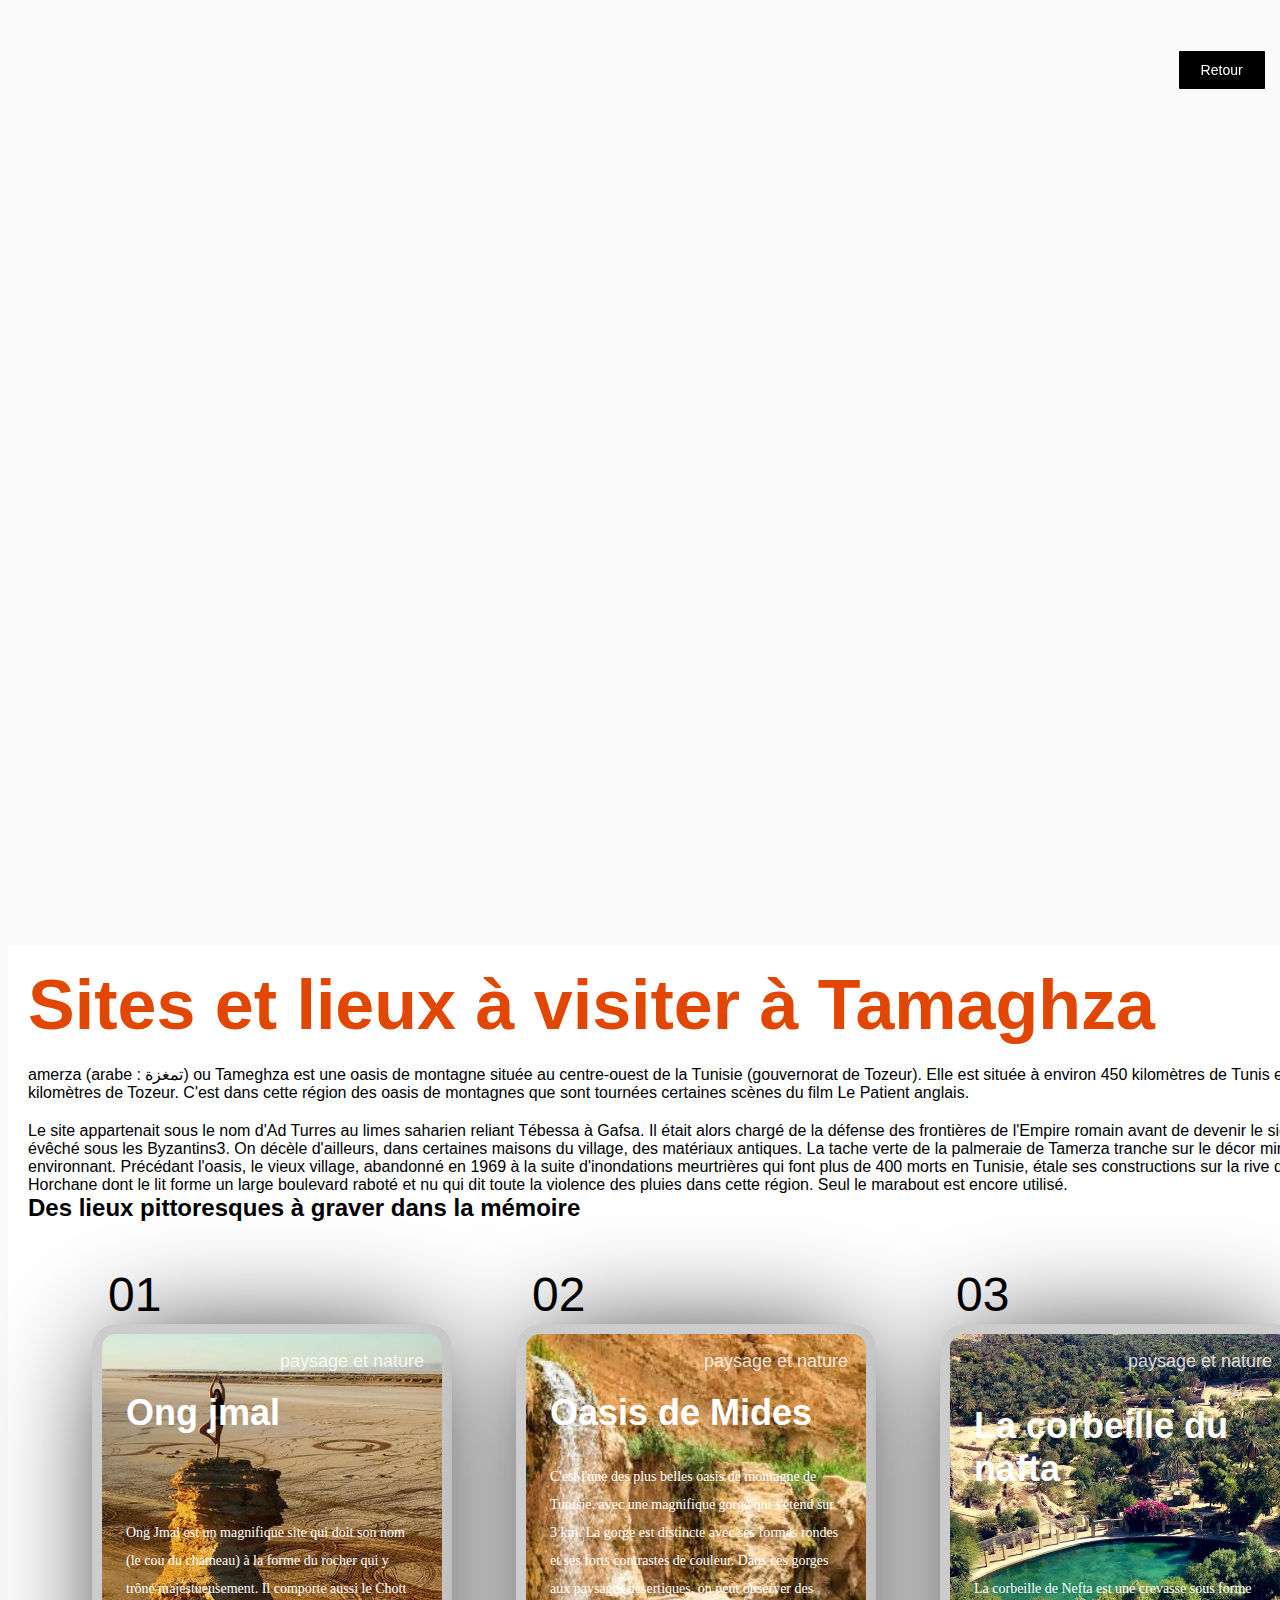
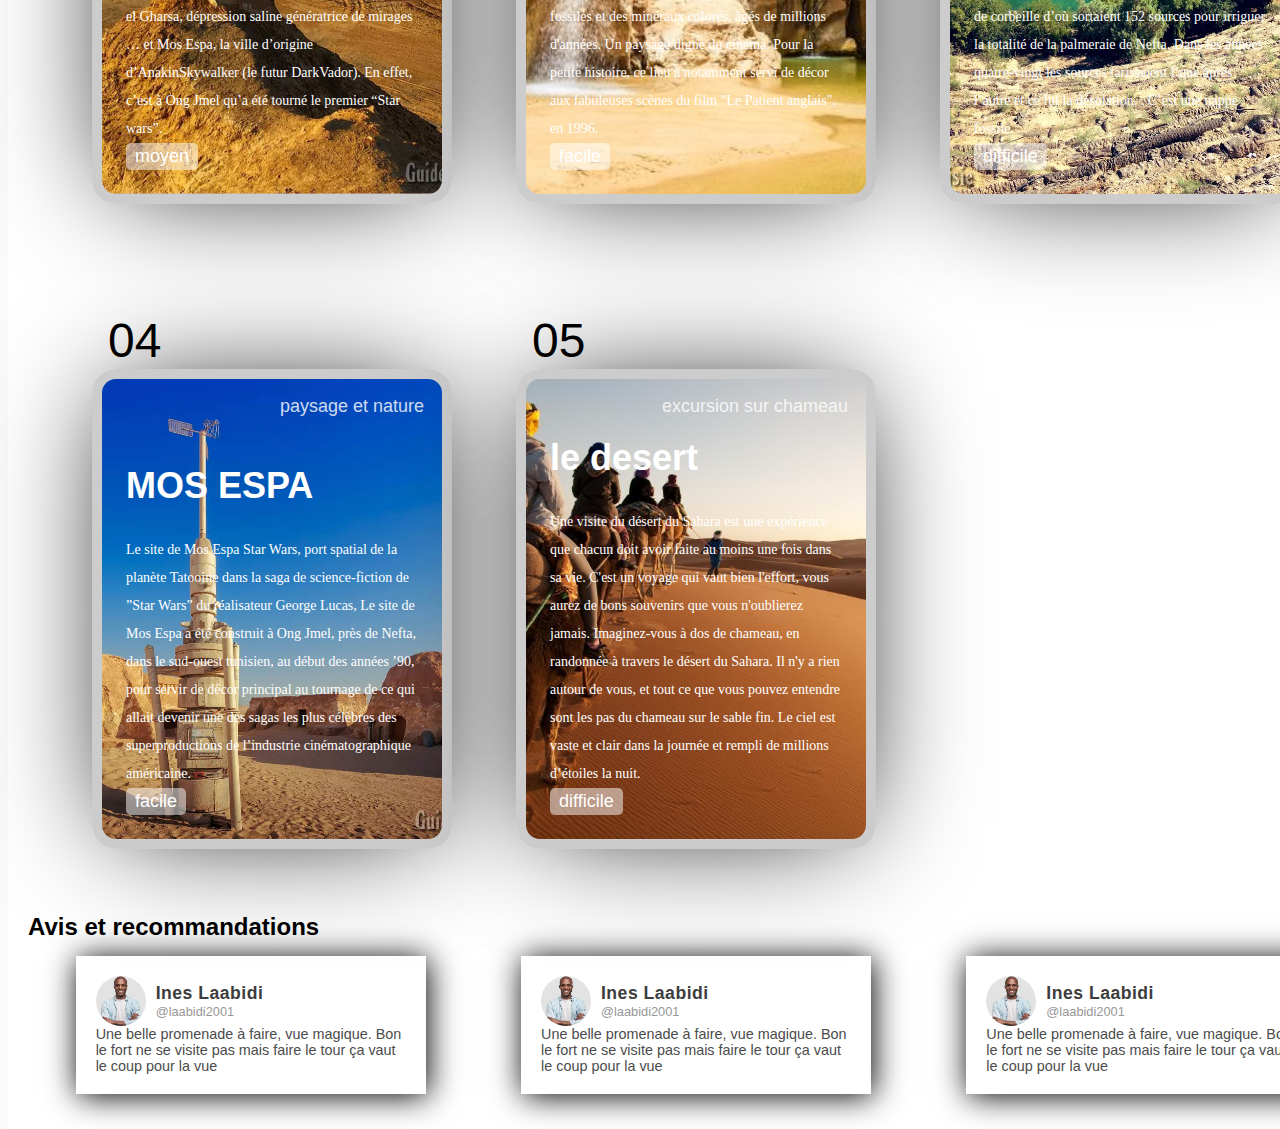
<file: tamaghzaaa.html>
<!DOCTYPE html>
<html lang="en">

<head>
    <meta charset="UTF-8">
    <meta name="viewport" content="width=device-width, initial-scale=1.0">
    <meta http-equiv="X-UA-Compatible" content="ie=edge">
    <title>Document</title>
    <link rel="stylesheet" href="css/style2.css">
    <!--   <style>
        figure {
            position: relative;
            background-image: url(images/ain\ drahem\ 9.jpg);
            background-size: cover;
            width: 500px;
            height: 600px;
            box-sizing: border-box;
            display: inline-block;
            margin: 0 auto;
            background-color: rgba(230, 230, 230, 0.7);
            color: #666;
            transition: all 0.35s ease;
            overflow: hidden;
            backface-visibility: hidden;
            box-shadow: 3px 2px 24px 0px rgba(190, 158, 167, 1);
        }
        
        .fig1 {
            position: relative;
            background-image: url(images/parcours-golf.jpg);
            background-size: cover;
            width: 500px;
            height: 600px;
            box-sizing: border-box;
            display: inline-block;
            margin: 0 auto;
            background-color: rgba(230, 230, 230, 0.7);
            color: #666;
            transition: all 0.35s ease;
            overflow: hidden;
            backface-visibility: hidden;
            box-shadow: 3px 2px 24px 0px rgba(190, 158, 167, 1);
        }
        
        .card_part {
            position: absolute;
            top: 0;
            left: 0;
            z-index: 8;
            display: flex;
            align-items: center;
            transform: translateX( 700px);
            background-image: url(images/darjdoud.jpg);
            background-size: cover;
            animation: opaqTransition 28s cubic-bezier(0, 0, 0, 0.97) infinite;
            width: 100%;
            height: 100%;
        }
        
        .card_part .card_part-one {
            z-index: 7;
            background-image: url(images/dar\ jdoud.jpg);
            background-size: cover;
            animation-delay: 7s;
            width: 100%;
            height: 100%;
        }
        
        .card_part.card_part-two {
            z-index: 6;
            background-image: url(images/dar\ jdoud\ mekla\ 2.jpg);
            background-size: cover;
            animation-delay: 7s;
            width: 100%;
            height: 100%;
        }
        
        .card_part.card_part-three {
            z-index: 5;
            background-image: url(images/dar\ jdoud\ mekla.jpg);
            background-size: cover;
            animation-delay: 14s;
            width: 100%;
            height: 100%;
        }
        
        .card_part.card_part-four {
            z-index: 4;
            background-image: url(images/dar\ jdod2.jpg);
            background-size: cover;
            animation-delay: 21s;
            width: 100%;
            height: 100%;
        }
        
        .photoscontainer1 .card_part {
            position: absolute;
            top: 0;
            left: 0;
            z-index: 8;
            display: flex;
            align-items: center;
            transform: translateX( 700px);
            background-image: url(images/dar\ jdod\ paysage.jpg);
            background-size: cover;
            animation: opaqTransition 28s cubic-bezier(0, 0, 0, 0.97) infinite;
            width: 100%;
            height: 100%;
        }
        
        .photoscontainer1 .card_part .card_part-one {
            z-index: 7;
            background-image: url(images/le\ rocher.jpg);
            background-size: cover;
            animation-delay: 7s;
            width: 100%;
            height: 100%;
        }
        
        .photoscontainer1 .card_part.card_part-two {
            z-index: 6;
            background-image: url(images/le\ rocher\ grillade.jpg);
            background-size: cover;
            animation-delay: 7s;
            width: 100%;
            height: 100%;
        }
        
        .photoscontainer1 .card_part.card_part-three {
            z-index: 5;
            background-image: url(images/le\ rocher\ mangger.jpg);
            background-size: cover;
            animation-delay: 14s;
            width: 100%;
            height: 100%;
        }
        
        .photoscontainer1 .card_part.card_part-four {
            z-index: 4;
            background-image: url(images/le\ rocher\ mangerr.jpg);
            background-size: cover;
            animation-delay: 21s;
            width: 100%;
            height: 100%;
        }
    </style>  -->
    <style>
        .slideshoww {
            list-style-type: none;
        }
        /** SLIDESHOW **/
        
        .slideshoww,
        .slideshoww:after {
            top: -16px;
            /*Not sure why I needed this fix*/
            position: fixed;
            width: 100%;
            height: 100%;
            left: 0px;
            z-index: 0;
        }
        
        .slideshoww li span {
            position: absolute;
            width: 100%;
            height: 100%;
            top: 0px;
            left: 0px;
            color: transparent;
            background-size: cover;
            background-position: 50% 50%;
            background-repeat: no-repeat;
            opacity: 0;
            z-index: 0;
            animation: imageAnimation 30s linear infinite 0s;
        }
        
        .slideshoww li:nth-child(1) span {
            background-image: url(images/tamaghza6.jpg);
        }
        
        .slideshoww li:nth-child(2) span {
            background-image: url(images/tamaghza3.jpg);
            animation-delay: 6s;
        }
        
        .slideshoww li:nth-child(3) span {
            background-image: url(images/tamaghza4.jpg);
            animation-delay: 12s;
        }
        
        .slideshoww li:nth-child(4) span {
            background-image: url(images/tamaghza\ \(1\).jpg);
            animation-delay: 18s;
        }
        
        .slideshoww li:nth-child(5) span {
            background-image: url(images/tamaghza2.jpg);
            animation-delay: 24s;
        }
        
        @keyframes imageAnimation {
            0% {
                opacity: 0;
                animation-timing-function: ease-in;
            }
            8% {
                opacity: 1;
                animation-timing-function: ease-out;
            }
            17% {
                opacity: 1
            }
            25% {
                opacity: 0
            }
            100% {
                opacity: 0
            }
        }
        
        @keyframes titleAnimation {
            0% {
                opacity: 0
            }
            8% {
                opacity: 1
            }
            17% {
                opacity: 1
            }
            19% {
                opacity: 0
            }
            100% {
                opacity: 0
            }
        }
        
        .no-cssanimations .cb-slideshow li span {
            opacity: 1;
        }
    </style>
</head>

<body class="body1">



    <a class="a-retour" href="C:\Users\DELL\Documents\isg L2\Pweb1\projet\Tozeur.html"> <button class="btn-avis"> Retour</button> </a>
    <ul class="slideshoww">
        <li><span></span></li>
        <li><span>2</span></li>
        <li><span></span></li>
        <li><span></span></li>
        <li><span></span></li>
    </ul>



    <div id="milieuContainer">
        <div class="textt">
            <h1 class="titre">Sites et lieux à visiter à Tamaghza </h1>
            <p class="p1">amerza (arabe : تمغزة) ou Tameghza est une oasis de montagne située au centre-ouest de la Tunisie (gouvernorat de Tozeur). Elle est située à environ 450 kilomètres de Tunis et 70 kilomètres de Tozeur. C'est dans cette région des oasis de montagnes
                que sont tournées certaines scènes du film Le Patient anglais.</p>
            <p class="p1">Le site appartenait sous le nom d'Ad Turres au limes saharien reliant Tébessa à Gafsa. Il était alors chargé de la défense des frontières de l'Empire romain avant de devenir le siège d'un évêché sous les Byzantins3. On décèle d'ailleurs, dans
                certaines maisons du village, des matériaux antiques. La tache verte de la palmeraie de Tamerza tranche sur le décor minéral environnant. Précédant l'oasis, le vieux village, abandonné en 1969 à la suite d'inondations meurtrières qui font
                plus de 400 morts en Tunisie, étale ses constructions sur la rive de l'oued El Horchane dont le lit forme un large boulevard raboté et nu qui dit toute la violence des pluies dans cette région. Seul le marabout est encore utilisé.</p>


        </div>
        <h2> Des lieux pittoresques à graver dans la mémoire </h2>

        <section class="cards-wrapper">
            <div class="card-grid-space">
                <div class="num">01</div>
                <a class="cardd" style=" background-image: url(images/ong\ jmel.png);">
                    <div>
                        <h1>Ong jmal</h1>
                        <p style="margin-top: 6em;">Ong Jmal est un magnifique site qui doit son nom (le cou du chameau) à la forme du rocher qui y trône majestueusement. Il comporte aussi le Chott el Gharsa, dépression saline génératrice de mirages … et Mos Espa, la ville d’origine
                            d’AnakinSkywalker (le futur DarkVador). En effet, c’est à Ong Jmel qu’a été tourné le premier “Star wars”.</p>
                        <div class="date">paysage et nature</div>
                        <div class="tags">
                            <div class="tag">moyen</div>
                        </div>
                    </div>
                </a>
            </div>
            <div class="card-grid-space">
                <div class="num">02</div>
                <a class="cardd" style=" background-image: url(images/oasis\ midesss.jfif);">
                    <div>
                        <h1>Oasis de Mides</h1>
                        <p>C'est l'une des plus belles oasis de montagne de Tunisie, avec une magnifique gorge qui s'étend sur 3 km. La gorge est distincte avec ses formes rondes et ses forts contrastes de couleur. Dans ces gorges aux paysages désertiques,
                            on peut observer des fossiles et des minéraux colorés, âgés de millions d'années. Un paysage digne du cinéma. Pour la petite histoire, ce lieu a notamment servi de décor aux fabuleuses scènes du film "Le Patient anglais", en
                            1996.


                        </p>
                        <div class="date">paysage et nature</div>
                        <div class="tags">
                            <div class="tag">facile</div>
                        </div>
                    </div>
                </a>
            </div>
            <div class="card-grid-space">
                <div class="num">03</div>
                <a class="cardd" style=" background-image: url(images/corbeille-de-nefta1.webp);">
                    <div>
                        <h1>La corbeille du nafta</h1>
                        <p style="margin-top: 6em;">
                            La corbeille de Nefta est une crevasse sous forme de corbeille d’où sortaient 152 sources pour irriguer la totalité de la palmeraie de Nefta. Dans les années quatre-vingt les sources tarissaient l’une après l’autre et ce fut la désolation. . C’est une
                            nappe fossile. </p>
                        <div class="date">paysage et nature</div>
                        <div class="tags">
                            <div class="tag">difficile</div>
                        </div>
                    </div>
                </a>
            </div>
        </section>
        <section class="cards-wrapper">

            <div class="card-grid-space">
                <div class="num">04</div>
                <a class="cardd" style=" background-image: url(images/mos-epsa6.webp);">
                    <div>
                        <h1>MOS ESPA</h1>
                        <p>Le site de Mos Espa Star Wars, port spatial de la planète Tatooine dans la saga de science-fiction de ”Star Wars” du réalisateur George Lucas, Le site de Mos Espa a été construit à Ong Jmel, près de Nefta, dans le sud-ouest tunisien,
                            au début des années ’90, pour servir de décor principal au tournage de ce qui allait devenir une des sagas les plus célèbres des superproductions de l’industrie cinématographique américaine.</p>
                        <div class="date">paysage et nature</div>
                        <div class="tags">
                            <div class="tag">facile</div>
                        </div>
                    </div>
                </a>
            </div>

            <div class="card-grid-space">
                <div class="num">05</div>
                <a class="cardd" style=" background-image: url(images/camel.jpg);">
                    <div>
                        <h1>le desert </h1>
                        <p>Une visite du désert du Sahara est une expérience que chacun doit avoir faite au moins une fois dans sa vie. C'est un voyage qui vaut bien l'effort, vous aurez de bons souvenirs que vous n'oublierez jamais. Imaginez-vous à dos
                            de chameau, en randonnée à travers le désert du Sahara. Il n'y a rien autour de vous, et tout ce que vous pouvez entendre sont les pas du chameau sur le sable fin. Le ciel est vaste et clair dans la journée et rempli de millions
                            d’étoiles la nuit.</p>
                        <div class="date">excursion sur chameau</div>
                        <div class="tags">
                            <div class="tag">difficile</div>
                        </div>
                    </div>
                </a>
            </div>


        </section>

        <div class="textt">
            <h2>Avis et recommandations</h2>
            <div class="flexavis">
                <div class="avis-container">
                    <div class="avis-box">
                        <div class="box-top">
                            <div class="profile">
                                <div class="profile-img">
                                    <img src="images/client1.jfif">
                                </div>
                                <div class="user-name">
                                    <strong>Ines Laabidi</strong>
                                    <p class="avisspaaan">
                                        @laabidi2001
                                    </p>
                                </div>
                                <div class="reviews">
                                    <i class="fas fa-star"></i>
                                    <i class="fas fa-star"></i>
                                    <i class="fas fa-star"></i>
                                    <i class="fas fa-star"></i>
                                    <i class="fas fa-star"></i>
                                </div>
                            </div>
                            <div class="comments">
                                <p>Une belle promenade à faire, vue magique. Bon le fort ne se visite pas mais faire le tour ça vaut le coup pour la vue
                                </p>
                            </div>
                        </div>
                    </div>

                </div>

                <div class="avis-container">
                    <div class="avis-box">
                        <div class="box-top">
                            <div class="profile">
                                <div class="profile-img">
                                    <img src="images/client1.jfif">
                                </div>
                                <div class="user-name">
                                    <strong>Ines Laabidi</strong>
                                    <p class="avisspaaan">
                                        @laabidi2001
                                    </p>
                                </div>
                                <div class="reviews">
                                    <i class="fas fa-star"></i>
                                    <i class="fas fa-star"></i>
                                    <i class="fas fa-star"></i>
                                    <i class="fas fa-star"></i>
                                    <i class="fas fa-star"></i>
                                </div>
                            </div>
                            <div class="comments">
                                <p>Une belle promenade à faire, vue magique. Bon le fort ne se visite pas mais faire le tour ça vaut le coup pour la vue
                                </p>
                            </div>
                        </div>
                    </div>

                </div>

                <div class="avis-container">
                    <div class="avis-box">
                        <div class="box-top">
                            <div class="profile">
                                <div class="profile-img">
                                    <img src="images/client1.jfif">
                                </div>
                                <div class="user-name">
                                    <strong>Ines Laabidi</strong>
                                    <p class="avisspaaan">
                                        @laabidi2001
                                    </p>
                                </div>
                                <div class="reviews">
                                    <i class="fas fa-star"></i>
                                    <i class="fas fa-star"></i>
                                    <i class="fas fa-star"></i>
                                    <i class="fas fa-star"></i>
                                    <i class="fas fa-star"></i>
                                </div>
                            </div>
                            <div class="comments">
                                <p>Une belle promenade à faire, vue magique. Bon le fort ne se visite pas mais faire le tour ça vaut le coup pour la vue
                                </p>
                            </div>
                        </div>
                    </div>

                </div>
            </div>



        </div>

</body>

</html>
</file>
<file: css/style.css>
header {
    width: 100%;
    height: auto;
    background-color: #0006!important;
    position: fixed;
    z-index: 900;
}

.padding5 {
    padding: 5px;
}

#containernavlogo {
    height: auto;
    display: flex;
    flex-wrap: wrap;
    align-items: center;
    justify-content: space-between;
    padding-right: 15px;
    padding-left: 15px;
    margin-right: auto;
    margin-left: auto;
}

a {
    text-decoration: none;
}

section {
    width: 100%;
    height: auto;
}

#section1 {
    position: absolute;
    z-index: 4;
    top: 120%;
    background-color: white;
}

#section2 {
    position: absolute;
    z-index: 6;
    top: 292%;
    background-color: white;
}

#section3 {
    position: absolute;
    z-index: 6;
    top: 400%;
    background-color: white;
}

#section4 {
    position: absolute;
    z-index: 6;
    top: 550%;
    background-color: white;
}

section article {
    width: auto;
    height: auto;
    background-color: white;
}

section aside {
    width: auto;
    height: auto;
    background-color: #0006;
}

.row article {
    padding: 6px;
    width: 346px !important;
}

.section-container {
    width: 100%;
    padding-left: 331px;
    padding-right: 150px;
    margin-left: auto;
    margin-right: auto;
}

.article-container {
    position: relative;
    height: 330px;
}

.titre-image-article {
    padding: 20px;
}

.titre-image-article:hover {
    color: white !important;
}

.row table tr td {
    width: 340px;
}

.description-image-article {
    border-radius: 35px;
    text-align: center;
    background-color: #fff;
    margin: 189px 6px -2px;
    box-shadow: 0 10px 50px 0 #35526317;
    cursor: pointer;
    position: absolute;
    top: 0;
    left: 0;
    width: 95%;
    display: flex;
    flex-direction: column;
    transition: .3s;
    padding: 10px 2px;
    border: 0;
    font: inherit;
    font-size: 100%;
    font-size: 26px;
    line-height: 1.3;
    font-family: Roboto Slab, serif;
    color: #313131;
    font-weight: 700;
}

#milieux-description {
    position: relative;
    width: 100% !important;
    padding-right: 15px;
    padding-left: 15px;
    justify-content: space-between;
}

.article-align-center {
    display: inline-block;
    width: 100%;
}

.description-image-article:hover {
    background-color: #e14702;
    color: white;
    transition: .3s;
}

h5 {
    font-size: 26px;
    line-height: 1.3;
}

.row {
    display: flex;
    flex-wrap: wrap;
    margin-right: -15px;
    margin-left: -15px;
}

section .align-items-center {
    align-items: center!important;
}

.col-section1 {
    position: relative;
    min-height: 1px;
    padding-right: 15px;
    padding-left: 15px;
}

p {
    font-size: 16px;
    line-height: 1.8;
    margin-bottom: 15px;
    color: #777;
    margin: 0;
    padding: 0;
    border: 0;
    font: inherit;
    margin-top: 0;
    margin-bottom: 1rem;
}

.section-image img {
    vertical-align: middle;
    size: 350 × 485 px;
}

#description-image-section {
    position: relative;
    max-width: 500px;
    min-height: 1px;
    padding-right: 15px;
    padding-left: 15px;
}

.mr-lg-30 {
    margin-left: 30px;
}

.section-title {
    position: relative;
    margin-bottom: 50px;
    max-width: 426px;
}

.section2-title {
    position: relative;
    margin-bottom: 50px;
}

.section3-title {
    position: relative;
    margin-bottom: 50px;
}

.section4-title {
    position: relative;
    margin-bottom: 50px;
}

.text-left {
    text-align: left!important;
}

.section-title.text-left .subtitle {
    justify-content: flex-start;
}

.subtitle {
    position: relative;
    margin-bottom: 15px;
    font-size: 16px;
    color: #f36525;
    font-weight: 700;
    display: flex;
    align-items: center;
    justify-content: center;
}

.section-title p {
    font-size: 16px;
}

.section2-title p {
    font-size: 16px;
}

.section3-title p {
    font-size: 16px;
}

.section4-title p {
    font-size: 16px;
}

.title {
    position: relative;
    font-size: 46px;
    line-height: 1.2;
    margin: -1px 0 15px;
    font-weight: 700;
    text-align: center;
}

.btn-voirplus {
    cursor: pointer;
    display: inline-block;
    text-align: center;
    white-space: nowrap;
    vertical-align: middle;
    position: relative;
    background-color: #f36525;
    border: 0;
    color: #fff;
    border-radius: 35px;
    padding: 15px 30px;
    transition: .3s;
    font-size: 16px;
    font-weight: 600;
    overflow: hidden;
    z-index: 1;
}

.btn-voirplus:hover {
    background-color: #e14702;
    transition: .3s;
}

.service {
    flex-direction: column;
    display: flex;
    background-color: #fff;
    border: 1px solid #efefef;
    padding: 20px 35px;
    text-align: center;
    transition: .3s;
    margin-bottom: 30px;
}

.service img {
    width: 103px;
    display: flex;
    margin-bottom: 20px;
    transition: .3s;
}

.servicedescription {
    text-align: left;
}

.servicedescription span {
    color: #777;
    font-family: Roboto, sans-serif;
    font-size: 16px;
    line-height: 1.8;
    font-weight: 400;
    font-family: Roboto Slab, serif;
}

table {
    margin-left: 50pxpx;
    border-radius: 20px;
    text-align: center;
    width: 100%;
    border-collapse: collapse;
    height: 303px;
    background-color: rgb(228, 225, 225);
}

tr,
th,
td {
    height: 58px;
    border: 0.5px solid transparent;
    padding: 10px;
}

td img {
    width: 300px;
    height: 200px;
    border-radius: 20px;
}

td img:hover {
    zoom: 1.1;
    transition: 1.3s;
}

.servicedescription h5 {
    font-size: 22px;
    margin-bottom: 10px;
    transition: .3s;
    font-size: 26px;
    line-height: 1.3;
    font-family: Roboto Slab, serif;
    margin: 0 0 20px;
    line-height: 1.2;
    color: #313131;
    font-weight: 700;
}

h4 {
    margin: 0;
    padding: 0;
    border: 0;
    font: inherit;
    font-size: 100%;
    color: #212529;
    ;
}

h1,
h2,
h3,
h4,
h5,
h6 {
    font-family: Roboto Slab, serif;
    margin: 0 0 20px;
    line-height: 1.2;
    color: #313131;
    font-weight: 700;
}

footer {
    padding-top: 50px;
    top: 290%;
    width: 100%;
    background-color: #222429;
    color: #999b9f;
    background-size: cover;
    background-position: 50%;
    position: relative;
    z-index: 1;
    display: block;
}

.footersection {
    position: relative;
    min-height: 1px;
    padding-right: 15px;
    padding-left: 15px;
    color: #999b9f;
    text-align: left;
}

.footerrsection {
    padding-bottom: 50px;
    height: auto;
}

.footerh5 {
    color: #fff;
    margin-bottom: 20px;
    font-size: 26px;
    line-height: 1.3;
}

.ulfooter {
    flex-direction: column;
    align-items: start;
    margin: 0;
    display: flex;
    justify-content: center;
    list-style: none;
    padding: 0;
}

.ulfooter li {
    margin-left: 0;
    margin-top: 14px;
    position: relative;
    margin: 0;
    padding: 5px;
}

#footercontainer {
    width: 100%;
    padding-right: 15px;
    padding-left: 15px;
    margin-right: auto;
    margin-left: auto;
}

.footersection2 {
    flex: 0 0 50%;
    max-width: 50%;
    position: relative;
    width: 100%;
    min-height: 1px;
    padding-right: 15px;
    padding-left: 15px;
}

.footerrsection2 {
    padding-bottom: 50px;
    height: 100%;
}

.logofooter {
    margin-bottom: 1.5rem!important;
    color: #999b9f;
}

.logofooter img {
    vertical-align: middle;
}

.formfooter {
    padding: 5px;
    display: block;
    color: #999b9f;
    text-align: left;
}

.formf {
    border-color: #ffffff1a;
    background-color: #1c1e22;
    height: 60px;
    padding: 8px 15px;
    border-radius: 0;
    width: 100%;
    font-size: 14px;
    color: #777;
    background-color: #fff;
    border: 1px solid #efefef;
    letter-spacing: .1px;
    border-radius: 55px;
    display: block;
    height: calc(2.25rem + 2px);
    padding: 0.375rem 0.75rem;
    font-size: 1rem;
    line-height: 1.5;
    color: #495057;
    background-clip: padding-box;
    border: 1px solid #ced4da;
    border-radius: 0.25rem;
    overflow: visible;
    transition: border-color .15s ease-in-out, box-shadow .15s ease-in-out;
}

.btn-footer {
    -webkit-appearance: button;
    cursor: pointer;
    display: inline-block;
    text-align: center;
    white-space: nowrap;
    vertical-align: middle;
    position: relative;
    background-color: #f36525;
    border: 0;
    color: #fff;
    border-radius: 35px;
    padding: 15px 30px;
    transition: .3s;
    font-size: 16px;
    font-weight: 600;
    overflow: hidden;
    z-index: 1;
    margin-top: 26px;
}

form span {
    opacity: .5;
    font-size: 14px;
    display: block;
    margin-top: 8px;
    color: #999b9f;
}

#container {
    height: 100%;
    width: 100%;
    background-color: white;
}

.padding20 {
    padding: 20px;
}

.logo {
    display: inline-block;
    padding-top: 0.3125rem;
    padding-bottom: 0.3125rem;
    margin-right: 1rem;
    font-size: 1.25rem;
    line-height: inherit;
    white-space: nowrap;
}

img {
    max-width: 100%;
    height: auto;
}

body {
    height: 2000px;
    background-color: white;
    width: 100%;
    margin: 0;
    padding: 0;
    font-family: "Helvetica", sans-serif;
}

s img {
    max-width: 100%;
}

.slider-container {
    height: 700px;
    width: 100%;
    position: absolute;
    z-index: 3;
    overflow: hidden;
    text-align: center;
    background-color: #0006;
}

.menuu {
    position: absolute;
    left: 0;
    z-index: 900;
    width: 100%;
    bottom: 0;
}

.menuu label {
    cursor: pointer;
    display: inline-block;
    width: 16px;
    height: 16px;
    background: #fff;
    border-radius: 50px;
    margin: 0 0.2em 1em;
}

.menuu label:hover,
.menuu label:focus {
    background: #000000;
}

.slide {
    width: 100%;
    height: 700px;
    position: absolute;
    top: 0;
    left: 100%;
    z-index: 10;
    padding: 8em 1em 0;
    background-size: cover;
    background-position: 50% 50%;
    transition: left 0s 0.75s;
}

[id^="slide"]:checked+.slide {
    left: 0;
    z-index: 100;
    transition: left 0.65s ease-out;
}

.h1-slider {
    font-family: Roboto Slab, serif;
    font-size: 100px;
    font-weight: bold;
    color: black;
    float: left;
}

* {
    margin: 0;
    padding: 0;
    list-style-type: none;
    box-sizing: border-box;
}

nav {
    text-align: center;
}

.menu {
    display: inline-block;
}

.menu>li {
    float: left;
    color: white;
    width: 140px;
    height: 40px;
    line-height: 40px;
    background: transparent;
    cursor: pointer;
    font-size: 17px;
}

.menu>li:hover {
    color: orangered;
}

.sub-menu {
    transform: scale(0);
    transform-origin: top center;
    transition: all 300ms ease-in-out;
    position: relative;
    z-index: 900;
}

.sub-menu li {
    font-size: 14px;
    background: rgb(43, 42, 42);
    padding: 8px 0;
    color: white !important;
    border-bottom: 1px solid rgba(255, 255, 255, 0.2);
    transform: scale(0);
    transform-origin: top center;
    transition: all 300ms ease-in-out;
}

.sub-menu li:last-child {
    border-bottom: 0;
}

.sub-menu li:hover {
    background: black;
    color: orangered !important;
}

.menu>li:hover .sub-menu li {
    transform: scale(1);
}

.menu>li:hover .sub-menu {
    transform: scale(1);
}
</file>
<file: css/style2.css>
@import url(https://fonts.googleapis.com/css?family=Noto+Sans+TC:100,300,regular,500,700,900);
* {
    margin: 0;
    padding: 0;
    list-style: none;
}

html,
body {
    height: 100%;
}

.side-menu {
    position: fixed;
    width: 292px;
    height: 146%;
    padding: 154px 0;
    box-sizing: border-box;
    background-color: #fff;
    display: flex;
    flex-flow: column nowrap;
    box-shadow: 5px 0px 10px rgb(17 26 41 / 60%);
    transition: .5s;
}

.side-menu form {
    display: flex;
    margin: 0 10px 50px;
    border-radius: 100px;
    border: 1px solid #fff;
}

.side-menu form input,
.side-menu form button {
    background-color: transparent;
    color: #fff;
    border: none;
    padding: 5px 10px;
}

.side-menu form input {
    width: 230px;
}

.side-menu label {
    position: absolute;
    width: 40px;
    height: 80px;
    background-color: #000;
    color: white !important;
    right: -40px;
    top: 0;
    bottom: 0;
    margin: auto;
    line-height: 80px;
    text-align: center;
    font-size: 30px;
    border-radius: 0 10px 10px 0;
}

#side-menu-switch {
    position: absolute;
    opacity: 0;
}

#side-menu-switch:checked+.side-menu {
    transform: translateX(-100%);
}

#side-menu-switch:checked+.side-menu label .fas {
    transform: scaleX(-1);
}

::placeholder {
    /* Chrome, Firefox, Opera, Safari 10.1+ */
    color: #fff;
    opacity: 1;
    /* Firefox */
}

.side-menu form button {
    width: 50px;
}

.side-menu form input:focus::placeholder {
    color: #ccc;
}

.side-menu form input:focus,
.side-menu form button:focus {
    outline: none;
}

nav a {
    display: block;
    padding: 10px;
    color: black;
    text-decoration: none;
    position: relative;
    font-family: 'Noto Sans TC', sans-serif;
}

nav a+a::before {
    content: '';
    position: absolute;
    border-top: 1px solid #fff;
    left: 10px;
    right: 10px;
    top: 0;
}


/* Method 1 */

nav a .fas {
    margin-right: -1.1em;
    transform: scale(0);
    transition: .5s;
}

nav a:hover .fas {
    margin-right: 0.3em;
    transform: scale(1);
}

.front {
    position: relative;
    top: 3px;
    width: 28.5px;
    height: 20px;
    margin: 0 auto;
    background: white;
}

.description {
    margin-left: 25%;
    color: black;
    font-family: 'Segoe UI', Tahoma, Geneva, Verdana, sans-serif;
    font-size: 16px;
}

.descriptioncontainer {
    margin-top: 494%;
    display: flex;
    flex-direction: column;
    flex-wrap: wrap;
}

.title {
    text-align: center;
    font-size: 70px;
    color: darkslategrey;
    font-family: 'Segoe UI', Tahoma, Geneva, Verdana, sans-serif;
}

.description #firstparag ::first-letter {
    color: darkslategrey !important;
    font-size: 30px !important;
    font-weight: bold !important;
}

.title1 {
    text-align: left;
    font-size: 50px;
    color: darkslategrey;
    font-family: Verdana, Geneva, Tahoma, sans-serif;
    font-weight: bold;
}

.descriptioncontainer h4 {
    text-align: left;
    font-size: 20px;
    color: black;
    font-family: Verdana, Geneva, Tahoma, sans-serif;
}

.activites-container {
    width: 1000px;
}

.description-activite {
    grid-column: 1/span 2;
}


/*slideshow*/

* {
    box-sizing: border-box
}

body {
    display: flex;
    align-items: center;
    margin: 0;
    padding: .5rem;
    font-family: 'Trip Sans VF', 'Trip Sans', Arial, sans-serif !important;
}

.slideshow {
    margin-top: 20px;
    margin-bottom: 20px;
    margin-left: 351px;
    position: fixed;
    border: 5px solid white;
    box-shadow: 0 0 5px hsl(0deg 0% 0% / 50%);
    overflow: hidden;
    width: 1100px;
    height: 557px;
    position: relative;
}

.slideshow ul {
    padding: 66.67% 0 0 0;
    margin: 0;
    position: relative
}

.slideshow li {
    top: 0;
    left: 0;
    animation: slideshow 25s ease infinite;
    position: absolute;
    opacity: 0;
    list-style-type: none
}

.slideshow li:nth-child(2) {
    animation-delay: 5s
}

.slideshow li:nth-child(3) {
    animation-delay: 10s
}

.slideshow li:nth-child(4) {
    animation-delay: 15s
}

.slideshow li:nth-child(5) {
    animation-delay: 20s
}

@keyframes slideshow {
    0% {
        opacity: 0
    }
    10% {
        opacity: 1
    }
    20% {
        opacity: 1
    }
    25% {
        opacity: 0
    }
    100% {
        opacity: 0
    }
}

.slideshow span {
    width: 637%;
    background: rgba(0, 0, 0, 0.7);
    height: 40px;
    align-items: center;
    justify-content: center;
    display: flex;
    color: white;
    position: absolute;
    bottom: 0;
    right: 0;
    left: 0;
}

.slideshow ul li img {
    min-width: 1100px;
    min-height: 547px;
}


/*****barre progression *****/

.barre_progression {
    position: absolute;
    bottom: 40px;
    height: 5px;
    background: white;
    animation: barre_progression 25s ease-out infinite;
}


/*****animation barre progression *****/

@keyframes barre_progression {
    0%,
    20%,
    40%,
    60%,
    80%,
    100% {
        width: 0%;
        opacity: 0
    }
    4%,
    24%,
    44%,
    64%,
    84% {
        width: 0%;
        opacity: .3
    }
    16%,
    36%,
    56%,
    76%,
    96% {
        width: 100%;
        opacity: .7
    }
    17%,
    37%,
    57%,
    77%,
    97% {
        width: 100%;
        opacity: .3
    }
    18%,
    38%,
    58%,
    78%,
    98% {
        width: 100%;
        opacity: 0
    }
}

@import url(https://fonts.googleapis.com/css?family=Raleway|Reenie+Beanie);
* {
    box-sizing: border-box;
}

html,
img {
    height: 86%;
    width: 100%;
}

a {
    color: black;
}

.caption,
.date {
    margin: 0;
    text-align: center;
}

.caption,
.back a h1 {
    font-family: Cambria, Cochin, Georgia, Times, 'Times New Roman', serif;
    font-size: 2em;
    padding: 0px 10px 0px 10px;
}

.date {
    font-size: 0.75em;
}

.descriptionn {
    font-size: 0.9em;
    padding: 16px 20px 1px 19px;
    text-align: left;
}

.container {
    perspective: 1000px;
    display: inline-block;
    margin: 3%;
}

.container:hover .flipper {
    transform: rotateY(180deg);
}

.container,
.front,
.back {
    width: 437px;
    height: 438px;
}

.flipper {
    transition: 0.6s;
    transform-style: preserve-3d;
    position: relative;
}

.front,
.back {
    backface-visibility: hidden;
    position: absolute;
    top: 0;
    left: 0;
    width: 438px;
    height: 509px;
    box-shadow: 0 4px 8px 0 rgb(0 0 0 / 20%), 0 6px 20px 0 rgb(0 0 0 / 19%);
}

.front {
    z-index: 2;
}

.back {
    transform: rotateY(180deg);
}

#content {
    text-align: center;
}

*,
*:after,
*:before {
    padding: 0;
    margin: 0;
    font-family: Arial;
}


/*galerie des resto*/

.photoscontainer {
    display: flex;
    align-items: center;
    justify-content: center;
    align-items: center;
    width: 100%;
    height: 100%;
    margin-top: 5%;
    padding: 0;
    background-color: #3c3c3c;
}

.photoscontainer1 {
    display: flex;
    align-items: center;
    justify-content: center;
    align-items: center;
    width: 100%;
    height: 100%;
    margin-top: 5%;
    padding: 0;
    background-color: #3c3c3c;
}

.card {
    position: relative;
    width: 700px;
    height: 400px;
    overflow: hidden;
    border-radius: 5px;
    box-shadow: 0px 4px 10px rgba(0, 0, 0, 0.3);
}


/*Light blue cover above the slide show*/

.card::after {
    content: '';
    position: absolute;
    left: 0;
    top: 0;
    z-index: 900;
    display: block;
    width: 100%;
    height: 100%;
    background-color: rgba(140, 22, 115, 0.2);
}

@keyframes opaqTransition {
    3% {
        transform: translateX( 0);
    }
    25% {
        transform: translateX( 0);
    }
    28% {
        transform: translateX( -700px);
    }
    100% {
        transform: translateX( -700px);
    }
}


/*galerie des resto*/

#à-manger {
    margin-top: 5%;
    display: flex;
    flex-direction: row;
}

.details {
    width: 350px;
    margin-bottom: 12px;
}

.rowdetailsresto {
    display: flex;
    margin-right: -12px;
    box-sizing: border-box;
    font-family: Arial, Tahoma, Bitstream Vera Sans, sans-serif;
    -webkit-font-smoothing: antialiased;
    -moz-osx-font-smoothing: grayscale;
    color: var(--primaryText);
    font-family: 'Trip Sans VF', 'Trip Sans', Arial, sans-serif !important;
}

.coldetailsresto {
    width: 33.33333333%;
    display: flex;
    min-width: 300px;
    padding: 12px;
    box-sizing: border-box;
}

.adresse {
    display: flex;
    margin-top: 12px;
}

.f {
    display: flex;
}

.site {
    flex-grow: 1;
    margin-top: 12px;
    display: block;
    text-decoration: none;
    color: var(--secondaryText);
    cursor: pointer;
}

.email {
    flex-grow: 1;
    margin-top: 12px;
}

.telephone {
    display: flex;
    margin-top: 12px;
}

.phone {
    color: var(--black);
    font-size: 20px;
    line-height: 20px;
    text-align: center;
    margin-right: 12px;
}

.num {
    color: var(--gray-20);
    font-size: 14px;
    line-height: 18px;
}

.detailsresto {
    width: 312px;
    border-color: var(--gray-80);
    padding: 24px;
    display: -webkit-flex;
    display: -ms-flexbox;
    display: flex;
    border-radius: 2px;
    background-color: #fff;
    flex: 1;
    border-width: 1px;
    border-style: solid;
    justify-content: space-between;
    flex-direction: column;
}

.detailsresto h2 {
    font-size: 18px;
    line-height: 22px;
    color: var(--black);
    padding-bottom: 16px;
    font-weight: 700;
    -webkit-font-smoothing: antialiased;
}

.avis {
    margin-bottom: 16px;
}

.notes {
    font-size: 24px;
    font-weight: 700;
    color: var(--black);
    vertical-align: middle;
}

.etoilesnotes {
    font-size: 20px;
    line-height: 28px;
    vertical-align: middle;
    position: relative;
    top: -1px;
    -webkit-font-smoothing: antialiased;
    -moz-osx-font-smoothing: grayscale;
    color: var(--primaryText);
}

.rowbubblesrating {
    display: inline-block;
    position: relative;
    font-size: 20px;
    line-height: 28px;
}

.nbre-avis {
    color: var(--black);
    font-size: 14px;
    font-weight: 700;
    margin-left: 8px;
    vertical-align: middle;
    text-decoration: none;
}

.detailsresto1 {
    color: var(--black);
    font-size: 14px;
    line-height: 22px;
}

.hr {
    border-width: 0 0 1px;
    border-color: var(--gray-80);
    margin: 16px 0;
    border-style: solid;
}

.ecrireavis {
    display: flex;
    flex: 1;
    flex-direction: column;
}

.text {
    font-size: 14px;
    line-height: 19px;
}

.btn-avis {
    width: 100%;
    border-color: #000;
    border-radius: 20px;
    background-color: #000;
    color: #fff;
    padding: 10px 22px;
    font-size: 16px;
    line-height: 20px;
    appearance: none;
    position: relative;
    display: inline-block;
    font-weight: 500;
    font-family: inherit;
    border: 1px solid transparent;
    border-radius: 2px;
    background-clip: padding-box;
    box-sizing: border-box;
    font-size: 14px;
    line-height: 18px;
    text-align: center;
    text-decoration: none;
    -webkit-font-smoothing: antialiased;
    -moz-osx-font-smoothing: grayscale;
    cursor: pointer;
    transition: background-color .2s;
}

.rowdetailsresto a {
    font-family: 'Trip Sans VF', 'Trip Sans', Arial, sans-serif !important;
    font-size: 18px;
    color: #000;
}

.coordonnées {
    display: flex;
    flex-direction: column;
}

.avis span {
    display: block;
    position: relative;
    bottom: 0;
    width: 50%;
    color: black;
    white-space: nowrap;
    padding: 20px;
}

section {
    margin-top: 60px;
}

a {
    text-decoration: none !important;
    color: #000;
}

.contactt {
    border-color: var(--gray-80);
    padding: 24px;
    display: flex;
    border-radius: 2px;
    background-color: #fff;
    flex: 1;
    justify-content: space-between;
    flex-direction: column;
}

span {
    display: block;
    position: relative;
    bottom: 0;
    width: 50%;
    color: white;
    white-space: nowrap;
    padding: 20px;
    background: -moz-linear-gradient(left, rgba(0, 0, 0, 0.65) 0%, rgba(0, 0, 0, 0) 100%);
    /* FF3.6+ */
    background: -webkit-gradient(linear, left top, right top, color-stop(0%, rgba(0, 0, 0, 0.65)), color-stop(100%, rgba(0, 0, 0, 0)));
    /* Chrome,Safari4+ */
    background: -webkit-linear-gradient(left, rgba(0, 0, 0, 0.65) 0%, rgba(0, 0, 0, 0) 100%);
    /* Chrome10+,Safari5.1+ */
    background: -o-linear-gradient(left, rgba(0, 0, 0, 0.65) 0%, rgba(0, 0, 0, 0) 100%);
    /* Opera 11.10+ */
    background: -ms-linear-gradient(left, rgba(0, 0, 0, 0.65) 0%, rgba(0, 0, 0, 0) 100%);
    /* IE10+ */
    background: linear-gradient(to right, rgba(0, 0, 0, 0.65) 0%, rgba(0, 0, 0, 0) 100%);
    /* W3C */
    filter: progid: DXImageTransform.Microsoft.gradient( startColorstr='#a6000000', endColorstr='#00000000', GradientType=1);
    /* IE6-9 */
}

.front img {
    width: 438px;
    height: 450px;
}

ul:hover li {
    width: 50px;
}

ul li:hover {
    width: 450px;
}

@import url("https://fonts.googleapis.com/css?family=Faustina|Special+Elite");
body {
    font-family: verdana;
}

.poem {
    width: 524px;
    margin: 7px 10%;
}

.fig1 figure p {
    width: 400px;
    background-color: rgba(255, 255, 255, 0.9);
    border-bottom: 5px solid rgba(190, 158, 167, 0.4);
    font-family: "Special Elite", cursive;
    padding: 20px;
    bottom: 5px;
    position: absolute;
    transition: all 0.45s ease;
}

figure p {
    width: 400px;
    background-color: rgba(255, 255, 255, 0.9);
    border-bottom: 5px solid rgba(190, 158, 167, 0.4);
    font-family: "Special Elite", cursive;
    padding: 20px;
    bottom: 5px;
    position: absolute;
    transition: all 0.45s ease;
}


/***/

figure figcaption {
    transform: translateX(-120%);
    background-color: rgba(255, 255, 255, 0.9);
    width: 411px;
    height: 575px;
    padding: 20px;
    position: absolute;
    top: 0px;
    bottom: 15px;
    left: 0px;
    right: 15px;
    font-family: "Faustina", serif;
    font-size: 15px;
    border: 15px solid rgba(190, 158, 167, 0.4);
    transition: all 1.5s ease;
}

figure:hover figcaption {
    transition: all 1s ease;
    transform: translate(0, 0);
}

figure:hover p {
    transform: translateX(-120%);
}

figure .author {
    text-align: right;
    margin-top: 25px;
}

figure h2 {
    text-align: center;
    background: rgba(190, 158, 167, 0.5);
    border-bottom: 5px solid rgba(190, 158, 167, 0.9);
    color: #333;
    font-size: 13px;
    font-family: "Special Elite", cursive;
    padding: 20px;
    width: 250px;
    margin: auto;
    margin-top: 40px;
    transition: all ease 1s;
}

figure h2:hover {
    background: rgba(190, 158, 167, 0.7);
    border-bottom: 5px solid rgba(190, 158, 167, 0.8);
}

.fig1 figcaption {
    transform: translateX(-120%);
    background-color: rgba(255, 255, 255, 0.9);
    width: 411px;
    height: 575px;
    padding: 20px;
    position: absolute;
    top: 0px;
    bottom: 15px;
    left: 0px;
    right: 15px;
    font-family: "Faustina", serif;
    font-size: 15px;
    border: 15px solid rgba(190, 158, 167, 0.4);
    transition: all 1.5s ease;
}

.fig1 figure:hover figcaption {
    transition: all 1s ease;
    transform: translate(0, 0);
}

.fig1 figure:hover p {
    transform: translateX(-120%);
}

.fig1 figure .author {
    text-align: right;
    margin-top: 25px;
}

.fig1 figure h2 {
    text-align: center;
    background: rgba(190, 158, 167, 0.5);
    border-bottom: 5px solid rgba(190, 158, 167, 0.9);
    color: #333;
    font-size: 13px;
    font-family: "Special Elite", cursive;
    padding: 20px;
    width: 250px;
    margin: auto;
    margin-top: 40px;
    transition: all ease 1s;
}

.fig1 figure h2:hover {
    background: rgba(190, 158, 167, 0.7);
    border-bottom: 5px solid rgba(190, 158, 167, 0.8);
}

.milieu1 {
    justify-content: space-between;
    text-align: left;
    display: flex;
    flex-direction: row;
    flex-wrap: wrap;
    width: 921px;
}

.poem h1 {
    font-size: 60px;
    font-family: 'Segoe UI', Tahoma, Geneva, Verdana, sans-serif;
    color: orangered;
    max-width: 100px;
}

.poem h4 {
    font-family: 'Segoe UI', Tahoma, Geneva, Verdana, sans-serif;
    color: black;
    font: 40px;
    font-weight: 500;
    max-width: 90px;
}

video {
    background-color: black;
    margin-top: 25%;
}

.heading {
    text-align: center;
    font-size: 2.0em;
    letter-spacing: 1px;
    padding: 40px;
    color: white;
}

.gallery-image {
    padding: 20px;
    display: flex;
    flex-wrap: wrap;
    justify-content: center;
}

.gallery-image img {
    height: 250px;
    width: 350px;
    transform: scale(1.0);
    transition: transform 0.4s ease;
}

.img-box {
    box-sizing: content-box;
    margin: 10px;
    height: 250px;
    width: 350px;
    overflow: hidden;
    display: inline-block;
    color: white;
    position: relative;
    background-color: white;
}

.imgbox-row {
    display: flex;
    flex-direction: row;
    justify-content: center;
    margin-left: 62%;
}

.captionn {
    position: absolute;
    bottom: 5px;
    left: 20px;
    opacity: 0.0;
    transition: transform 0.3s ease, opacity 0.3s ease;
}

.transparent-box {
    height: 250px;
    width: 350px;
    background-color: rgba(0, 0, 0, 0);
    position: absolute;
    top: 0;
    left: 0;
    transition: background-color 0.3s ease;
}

.img-box:hover img {
    transform: scale(1.1);
}

.img-box:hover .transparent-box {
    background-color: rgba(0, 0, 0, 0.5);
}

.img-box:hover .caption {
    transform: translateY(-20px);
    opacity: 1.0;
}

.img-box:hover {
    cursor: pointer;
}

.captionn>p:nth-child(2) {
    font-size: 0.8em;
}

.opacity-low {
    opacity: 0.5;
}


/****************** css du milieu **************************/

#milieuContainer {
    padding: 20px;
    background-color: white;
    margin-top: 720px;
    font-family: 'Segoe UI', Tahoma, Geneva, Verdana, sans-serif;
    position: relative;
    z-index: 900;
}

.titre {
    color: #e14702;
    font-weight: bold;
    font-size: 70px;
}

.p1 {
    margin-top: 20px;
    color: #000;
    font-size: 16px;
}

.buttonretour {
    bottom: 90%;
    background-color: #000;
    color: #fff;
    padding: 5px;
    position: absolute;
    z-index: 1000;
    left: 92%;
    width: 100px;
    border-radius: 10px;
}

.a-retour {
    bottom: 90%;
    color: #fff !important;
    position: fixed;
    z-index: 1000;
    left: 92%;
}


/******************article des milieux à visiter************************/

@import url('https://fonts.googleapis.com/css?family=Heebo:400,700|Open+Sans:400,700');
:root {
    --color: #3c3163;
    --transition-time: 0.5s;
}

* {
    box-sizing: border-box;
}

.body1 {
    margin-top: 1027px;
    min-height: 100vh;
    font-family: 'Open Sans';
    background: #fafafa;
}

a {
    color: inherit;
}

.cards-wrapper {
    display: grid;
    justify-content: center;
    align-items: center;
    grid-template-columns: 1fr 1fr 1fr;
    grid-gap: 4rem;
    padding: 4rem;
    margin: 0 auto;
    width: max-content;
}

.cardd {
    font-family: 'Heebo';
    --bg-filter-opacity: 0.5;
    background-image: linear-gradient(rgba(0, 0, 0, var(--bg-filter-opacity)), rgba(0, 0, 0, var(--bg-filter-opacity))), background-image;
    height: 20em;
    width: 15em;
    font-size: 1.5em;
    color: white;
    border-radius: 1em;
    padding: 1em;
    /*margin: 2em;*/
    display: flex;
    align-items: flex-end;
    background-size: cover;
    background-position: center;
    box-shadow: 0 0 5em -1em black;
    transition: all, var(--transition-time);
    position: relative;
    overflow: hidden;
    border: 10px solid #ccc;
    text-decoration: none;
}

.cardd:hover {
    transform: rotate(0);
}

.cardd h1 {
    margin: 0;
    font-size: 1.5em;
    line-height: 1.2em;
}

.cardd p {
    font-size: 14px;
    font-family: 'Open Sans';
    margin-top: 2em;
    line-height: 2em;
}

.cardd .tags {
    display: flex;
}

.cardd .tags .tag {
    font-size: 0.75em;
    background: rgba(255, 255, 255, 0.5);
    border-radius: 0.3rem;
    padding: 0 0.5em;
    margin-right: 0.5em;
    line-height: 1.5em;
    transition: all, var(--transition-time);
}

.cardd:hover .tags .tag {
    background: var(--color);
    color: white;
}

.cardd .date {
    position: absolute;
    top: 0;
    right: 0;
    font-size: 0.75em;
    padding: 1em;
    line-height: 1em;
    opacity: .8;
}

.cardd:before,
.cardd:after {
    content: '';
    transform: scale(0);
    transform-origin: top left;
    border-radius: 50%;
    position: absolute;
    left: -50%;
    top: -50%;
    z-index: -5;
    transition: all, var(--transition-time);
    transition-timing-function: ease-in-out;
}

.cardd:before {
    background: #ddd;
    width: 250%;
    height: 250%;
}

.cardd:after {
    background: white;
    width: 200%;
    height: 200%;
}

.cardd p:hover {
    background-color: rgba(0, 0, 0, 0);
}

.cardd:hover {
    color: var(--color);
}

.cardd:hover:before,
.cardd:hover:after {
    transform: scale(1);
}

.card-grid-space .num {
    font-size: 3em;
    margin-bottom: 1.2rem;
    margin-left: 1rem;
}

.info {
    font-size: 1.2em;
    display: flex;
    padding: 1em 3em;
    height: 3em;
}

.info img {
    height: 3em;
    margin-right: 0.5em;
}

.info h1 {
    font-size: 1em;
    font-weight: normal;
}


/**************avis clients*****************/

.avis-container {
    display: flex;
    justify-content: center;
    align-items: center;
    flex-wrap: nowrap;
    width: 40%;
}

.avis-box {
    width: 350px;
    box-shadow: 2px 2px 30px rgba(0, 0, 0, 1);
    background-color: white;
    padding: 20px;
    margin: 15px;
    cursor: pointer;
}

.profile-img {
    width: 50px;
    height: 50px;
    border-radius: 50%;
    overflow: hidden;
    margin-right: 10px;
}

.profile-img img {
    width: 100%;
    height: 100%;
    object-fit: cover;
    object-position: center;
}

.profile {
    display: flex;
    align-items: center;
}

.user-name {
    display: flex;
    flex-direction: column;
}

.user-name strong {
    color: #3d3d3d;
    font-size: 1.1rem;
    letter-spacing: 0.5px;
}

.avisspaaan {
    color: #979797;
    font-size: 0.8rem;
}

.reviews {
    color: #f9d71c;
}

.comments p {
    font-size: 0.9rem;
    color: #4b4b4b;
}

.avis-box:hover {
    transform: translateY(-10px);
    transition: all ease 0.3s;
}

.flexavis {
    display: flex;
    flex-direction: row;
}
</file>
